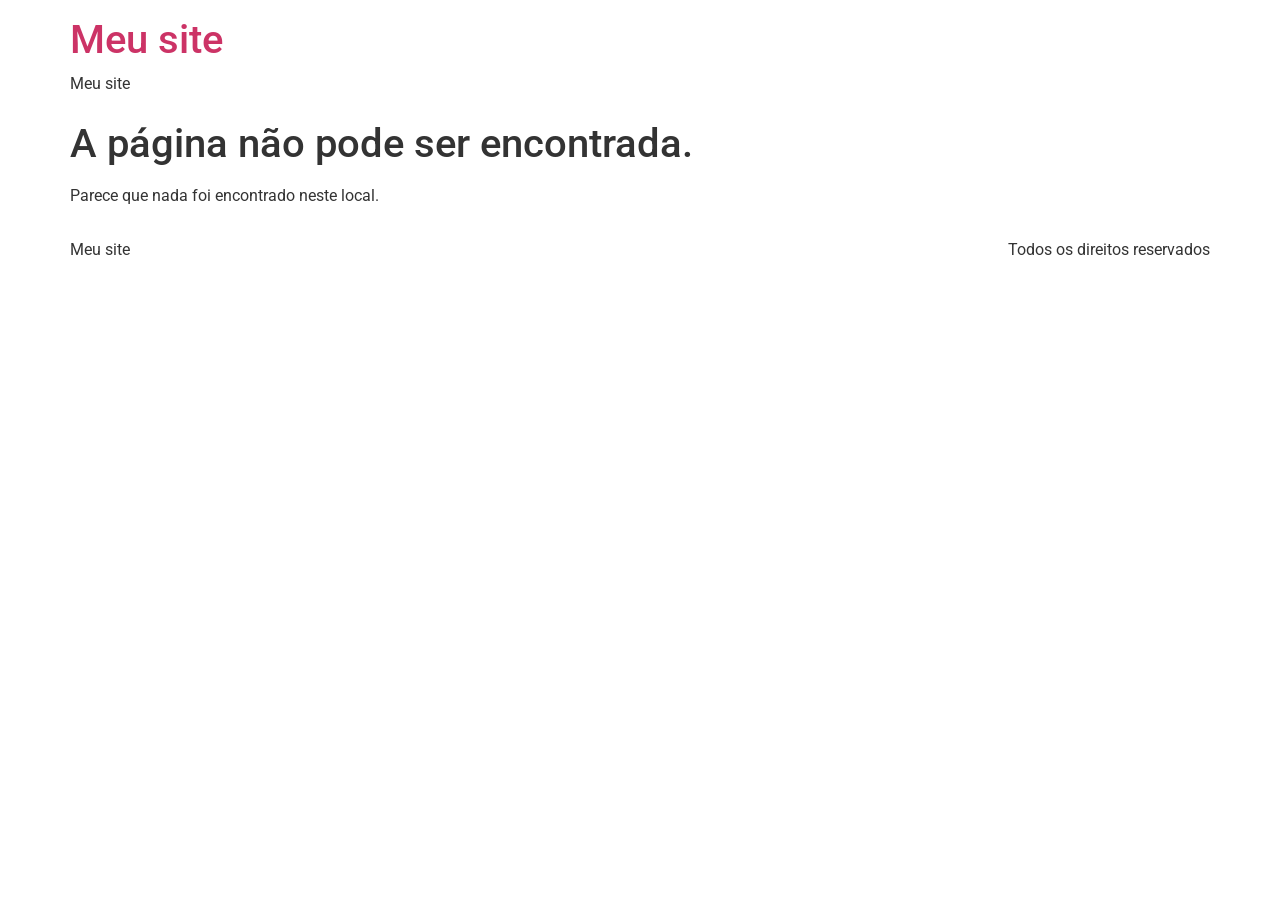
<file: css2.html>
<!DOCTYPE html><html lang="pt-BR"><head>
	<meta charset="UTF-8">
	<meta name="viewport" content="width=device-width, initial-scale=1">
	<link rel="profile" href="https://gmpg.org/xfn/11">
	<title>Página não encontrada – Meu site</title>
<meta name="robots" content="max-image-preview:large">
	<style>img:is([sizes="auto" i], [sizes^="auto," i]) { contain-intrinsic-size: 3000px 1500px }</style>
	<link rel="alternate" type="application/rss+xml" title="Feed para Meu site »" href="https://jadloresga.shop/feed/">
<link rel="alternate" type="application/rss+xml" title="Feed de comentários para Meu site »" href="https://jadloresga.shop/comments/feed/">
<script>
window._wpemojiSettings = {"baseUrl":"https:\/\/s.w.org\/images\/core\/emoji\/15.0.3\/72x72\/","ext":".png","svgUrl":"https:\/\/s.w.org\/images\/core\/emoji\/15.0.3\/svg\/","svgExt":".svg","source":{"concatemoji":"https:\/\/jadloresga.shop\/wp-includes\/js\/wp-emoji-release.min.js?ver=6.7.1"}};
/*! This file is auto-generated */
!function(i,n){var o,s,e;function c(e){try{var t={supportTests:e,timestamp:(new Date).valueOf()};sessionStorage.setItem(o,JSON.stringify(t))}catch(e){}}function p(e,t,n){e.clearRect(0,0,e.canvas.width,e.canvas.height),e.fillText(t,0,0);var t=new Uint32Array(e.getImageData(0,0,e.canvas.width,e.canvas.height).data),r=(e.clearRect(0,0,e.canvas.width,e.canvas.height),e.fillText(n,0,0),new Uint32Array(e.getImageData(0,0,e.canvas.width,e.canvas.height).data));return t.every(function(e,t){return e===r[t]})}function u(e,t,n){switch(t){case"flag":return n(e,"\ud83c\udff3\ufe0f\u200d\u26a7\ufe0f","\ud83c\udff3\ufe0f\u200b\u26a7\ufe0f")?!1:!n(e,"\ud83c\uddfa\ud83c\uddf3","\ud83c\uddfa\u200b\ud83c\uddf3")&&!n(e,"\ud83c\udff4\udb40\udc67\udb40\udc62\udb40\udc65\udb40\udc6e\udb40\udc67\udb40\udc7f","\ud83c\udff4\u200b\udb40\udc67\u200b\udb40\udc62\u200b\udb40\udc65\u200b\udb40\udc6e\u200b\udb40\udc67\u200b\udb40\udc7f");case"emoji":return!n(e,"\ud83d\udc26\u200d\u2b1b","\ud83d\udc26\u200b\u2b1b")}return!1}function f(e,t,n){var r="undefined"!=typeof WorkerGlobalScope&&self instanceof WorkerGlobalScope?new OffscreenCanvas(300,150):i.createElement("canvas"),a=r.getContext("2d",{willReadFrequently:!0}),o=(a.textBaseline="top",a.font="600 32px Arial",{});return e.forEach(function(e){o[e]=t(a,e,n)}),o}function t(e){var t=i.createElement("script");t.src=e,t.defer=!0,i.head.appendChild(t)}"undefined"!=typeof Promise&&(o="wpEmojiSettingsSupports",s=["flag","emoji"],n.supports={everything:!0,everythingExceptFlag:!0},e=new Promise(function(e){i.addEventListener("DOMContentLoaded",e,{once:!0})}),new Promise(function(t){var n=function(){try{var e=JSON.parse(sessionStorage.getItem(o));if("object"==typeof e&&"number"==typeof e.timestamp&&(new Date).valueOf()<e.timestamp+604800&&"object"==typeof e.supportTests)return e.supportTests}catch(e){}return null}();if(!n){if("undefined"!=typeof Worker&&"undefined"!=typeof OffscreenCanvas&&"undefined"!=typeof URL&&URL.createObjectURL&&"undefined"!=typeof Blob)try{var e="postMessage("+f.toString()+"("+[JSON.stringify(s),u.toString(),p.toString()].join(",")+"));",r=new Blob([e],{type:"text/javascript"}),a=new Worker(URL.createObjectURL(r),{name:"wpTestEmojiSupports"});return void(a.onmessage=function(e){c(n=e.data),a.terminate(),t(n)})}catch(e){}c(n=f(s,u,p))}t(n)}).then(function(e){for(var t in e)n.supports[t]=e[t],n.supports.everything=n.supports.everything&&n.supports[t],"flag"!==t&&(n.supports.everythingExceptFlag=n.supports.everythingExceptFlag&&n.supports[t]);n.supports.everythingExceptFlag=n.supports.everythingExceptFlag&&!n.supports.flag,n.DOMReady=!1,n.readyCallback=function(){n.DOMReady=!0}}).then(function(){return e}).then(function(){var e;n.supports.everything||(n.readyCallback(),(e=n.source||{}).concatemoji?t(e.concatemoji):e.wpemoji&&e.twemoji&&(t(e.twemoji),t(e.wpemoji)))}))}((window,document),window._wpemojiSettings);
</script>
<style id="wp-emoji-styles-inline-css">

	img.wp-smiley, img.emoji {
		display: inline !important;
		border: none !important;
		box-shadow: none !important;
		height: 1em !important;
		width: 1em !important;
		margin: 0 0.07em !important;
		vertical-align: -0.1em !important;
		background: none !important;
		padding: 0 !important;
	}
</style>
<link rel="stylesheet" id="wp-block-library-css" href="css/style.min_1.css" media="all">
<style id="global-styles-inline-css">
:root{--wp--preset--aspect-ratio--square: 1;--wp--preset--aspect-ratio--4-3: 4/3;--wp--preset--aspect-ratio--3-4: 3/4;--wp--preset--aspect-ratio--3-2: 3/2;--wp--preset--aspect-ratio--2-3: 2/3;--wp--preset--aspect-ratio--16-9: 16/9;--wp--preset--aspect-ratio--9-16: 9/16;--wp--preset--color--black: #000000;--wp--preset--color--cyan-bluish-gray: #abb8c3;--wp--preset--color--white: #ffffff;--wp--preset--color--pale-pink: #f78da7;--wp--preset--color--vivid-red: #cf2e2e;--wp--preset--color--luminous-vivid-orange: #ff6900;--wp--preset--color--luminous-vivid-amber: #fcb900;--wp--preset--color--light-green-cyan: #7bdcb5;--wp--preset--color--vivid-green-cyan: #00d084;--wp--preset--color--pale-cyan-blue: #8ed1fc;--wp--preset--color--vivid-cyan-blue: #0693e3;--wp--preset--color--vivid-purple: #9b51e0;--wp--preset--gradient--vivid-cyan-blue-to-vivid-purple: linear-gradient(135deg,rgba(6,147,227,1) 0%,rgb(155,81,224) 100%);--wp--preset--gradient--light-green-cyan-to-vivid-green-cyan: linear-gradient(135deg,rgb(122,220,180) 0%,rgb(0,208,130) 100%);--wp--preset--gradient--luminous-vivid-amber-to-luminous-vivid-orange: linear-gradient(135deg,rgba(252,185,0,1) 0%,rgba(255,105,0,1) 100%);--wp--preset--gradient--luminous-vivid-orange-to-vivid-red: linear-gradient(135deg,rgba(255,105,0,1) 0%,rgb(207,46,46) 100%);--wp--preset--gradient--very-light-gray-to-cyan-bluish-gray: linear-gradient(135deg,rgb(238,238,238) 0%,rgb(169,184,195) 100%);--wp--preset--gradient--cool-to-warm-spectrum: linear-gradient(135deg,rgb(74,234,220) 0%,rgb(151,120,209) 20%,rgb(207,42,186) 40%,rgb(238,44,130) 60%,rgb(251,105,98) 80%,rgb(254,248,76) 100%);--wp--preset--gradient--blush-light-purple: linear-gradient(135deg,rgb(255,206,236) 0%,rgb(152,150,240) 100%);--wp--preset--gradient--blush-bordeaux: linear-gradient(135deg,rgb(254,205,165) 0%,rgb(254,45,45) 50%,rgb(107,0,62) 100%);--wp--preset--gradient--luminous-dusk: linear-gradient(135deg,rgb(255,203,112) 0%,rgb(199,81,192) 50%,rgb(65,88,208) 100%);--wp--preset--gradient--pale-ocean: linear-gradient(135deg,rgb(255,245,203) 0%,rgb(182,227,212) 50%,rgb(51,167,181) 100%);--wp--preset--gradient--electric-grass: linear-gradient(135deg,rgb(202,248,128) 0%,rgb(113,206,126) 100%);--wp--preset--gradient--midnight: linear-gradient(135deg,rgb(2,3,129) 0%,rgb(40,116,252) 100%);--wp--preset--font-size--small: 13px;--wp--preset--font-size--medium: 20px;--wp--preset--font-size--large: 36px;--wp--preset--font-size--x-large: 42px;--wp--preset--spacing--20: 0.44rem;--wp--preset--spacing--30: 0.67rem;--wp--preset--spacing--40: 1rem;--wp--preset--spacing--50: 1.5rem;--wp--preset--spacing--60: 2.25rem;--wp--preset--spacing--70: 3.38rem;--wp--preset--spacing--80: 5.06rem;--wp--preset--shadow--natural: 6px 6px 9px rgba(0, 0, 0, 0.2);--wp--preset--shadow--deep: 12px 12px 50px rgba(0, 0, 0, 0.4);--wp--preset--shadow--sharp: 6px 6px 0px rgba(0, 0, 0, 0.2);--wp--preset--shadow--outlined: 6px 6px 0px -3px rgba(255, 255, 255, 1), 6px 6px rgba(0, 0, 0, 1);--wp--preset--shadow--crisp: 6px 6px 0px rgba(0, 0, 0, 1);}:root { --wp--style--global--content-size: 800px;--wp--style--global--wide-size: 1200px; }:where(body) { margin: 0; }.wp-site-blocks > .alignleft { float: left; margin-right: 2em; }.wp-site-blocks > .alignright { float: right; margin-left: 2em; }.wp-site-blocks > .aligncenter { justify-content: center; margin-left: auto; margin-right: auto; }:where(.wp-site-blocks) > * { margin-block-start: 24px; margin-block-end: 0; }:where(.wp-site-blocks) > :first-child { margin-block-start: 0; }:where(.wp-site-blocks) > :last-child { margin-block-end: 0; }:root { --wp--style--block-gap: 24px; }:root :where(.is-layout-flow) > :first-child{margin-block-start: 0;}:root :where(.is-layout-flow) > :last-child{margin-block-end: 0;}:root :where(.is-layout-flow) > *{margin-block-start: 24px;margin-block-end: 0;}:root :where(.is-layout-constrained) > :first-child{margin-block-start: 0;}:root :where(.is-layout-constrained) > :last-child{margin-block-end: 0;}:root :where(.is-layout-constrained) > *{margin-block-start: 24px;margin-block-end: 0;}:root :where(.is-layout-flex){gap: 24px;}:root :where(.is-layout-grid){gap: 24px;}.is-layout-flow > .alignleft{float: left;margin-inline-start: 0;margin-inline-end: 2em;}.is-layout-flow > .alignright{float: right;margin-inline-start: 2em;margin-inline-end: 0;}.is-layout-flow > .aligncenter{margin-left: auto !important;margin-right: auto !important;}.is-layout-constrained > .alignleft{float: left;margin-inline-start: 0;margin-inline-end: 2em;}.is-layout-constrained > .alignright{float: right;margin-inline-start: 2em;margin-inline-end: 0;}.is-layout-constrained > .aligncenter{margin-left: auto !important;margin-right: auto !important;}.is-layout-constrained > :where(:not(.alignleft):not(.alignright):not(.alignfull)){max-width: var(--wp--style--global--content-size);margin-left: auto !important;margin-right: auto !important;}.is-layout-constrained > .alignwide{max-width: var(--wp--style--global--wide-size);}body .is-layout-flex{display: flex;}.is-layout-flex{flex-wrap: wrap;align-items: center;}.is-layout-flex > :is(*, div){margin: 0;}body .is-layout-grid{display: grid;}.is-layout-grid > :is(*, div){margin: 0;}body{padding-top: 0px;padding-right: 0px;padding-bottom: 0px;padding-left: 0px;}a:where(:not(.wp-element-button)){text-decoration: underline;}:root :where(.wp-element-button, .wp-block-button__link){background-color: #32373c;border-width: 0;color: #fff;font-family: inherit;font-size: inherit;line-height: inherit;padding: calc(0.667em + 2px) calc(1.333em + 2px);text-decoration: none;}.has-black-color{color: var(--wp--preset--color--black) !important;}.has-cyan-bluish-gray-color{color: var(--wp--preset--color--cyan-bluish-gray) !important;}.has-white-color{color: var(--wp--preset--color--white) !important;}.has-pale-pink-color{color: var(--wp--preset--color--pale-pink) !important;}.has-vivid-red-color{color: var(--wp--preset--color--vivid-red) !important;}.has-luminous-vivid-orange-color{color: var(--wp--preset--color--luminous-vivid-orange) !important;}.has-luminous-vivid-amber-color{color: var(--wp--preset--color--luminous-vivid-amber) !important;}.has-light-green-cyan-color{color: var(--wp--preset--color--light-green-cyan) !important;}.has-vivid-green-cyan-color{color: var(--wp--preset--color--vivid-green-cyan) !important;}.has-pale-cyan-blue-color{color: var(--wp--preset--color--pale-cyan-blue) !important;}.has-vivid-cyan-blue-color{color: var(--wp--preset--color--vivid-cyan-blue) !important;}.has-vivid-purple-color{color: var(--wp--preset--color--vivid-purple) !important;}.has-black-background-color{background-color: var(--wp--preset--color--black) !important;}.has-cyan-bluish-gray-background-color{background-color: var(--wp--preset--color--cyan-bluish-gray) !important;}.has-white-background-color{background-color: var(--wp--preset--color--white) !important;}.has-pale-pink-background-color{background-color: var(--wp--preset--color--pale-pink) !important;}.has-vivid-red-background-color{background-color: var(--wp--preset--color--vivid-red) !important;}.has-luminous-vivid-orange-background-color{background-color: var(--wp--preset--color--luminous-vivid-orange) !important;}.has-luminous-vivid-amber-background-color{background-color: var(--wp--preset--color--luminous-vivid-amber) !important;}.has-light-green-cyan-background-color{background-color: var(--wp--preset--color--light-green-cyan) !important;}.has-vivid-green-cyan-background-color{background-color: var(--wp--preset--color--vivid-green-cyan) !important;}.has-pale-cyan-blue-background-color{background-color: var(--wp--preset--color--pale-cyan-blue) !important;}.has-vivid-cyan-blue-background-color{background-color: var(--wp--preset--color--vivid-cyan-blue) !important;}.has-vivid-purple-background-color{background-color: var(--wp--preset--color--vivid-purple) !important;}.has-black-border-color{border-color: var(--wp--preset--color--black) !important;}.has-cyan-bluish-gray-border-color{border-color: var(--wp--preset--color--cyan-bluish-gray) !important;}.has-white-border-color{border-color: var(--wp--preset--color--white) !important;}.has-pale-pink-border-color{border-color: var(--wp--preset--color--pale-pink) !important;}.has-vivid-red-border-color{border-color: var(--wp--preset--color--vivid-red) !important;}.has-luminous-vivid-orange-border-color{border-color: var(--wp--preset--color--luminous-vivid-orange) !important;}.has-luminous-vivid-amber-border-color{border-color: var(--wp--preset--color--luminous-vivid-amber) !important;}.has-light-green-cyan-border-color{border-color: var(--wp--preset--color--light-green-cyan) !important;}.has-vivid-green-cyan-border-color{border-color: var(--wp--preset--color--vivid-green-cyan) !important;}.has-pale-cyan-blue-border-color{border-color: var(--wp--preset--color--pale-cyan-blue) !important;}.has-vivid-cyan-blue-border-color{border-color: var(--wp--preset--color--vivid-cyan-blue) !important;}.has-vivid-purple-border-color{border-color: var(--wp--preset--color--vivid-purple) !important;}.has-vivid-cyan-blue-to-vivid-purple-gradient-background{background: var(--wp--preset--gradient--vivid-cyan-blue-to-vivid-purple) !important;}.has-light-green-cyan-to-vivid-green-cyan-gradient-background{background: var(--wp--preset--gradient--light-green-cyan-to-vivid-green-cyan) !important;}.has-luminous-vivid-amber-to-luminous-vivid-orange-gradient-background{background: var(--wp--preset--gradient--luminous-vivid-amber-to-luminous-vivid-orange) !important;}.has-luminous-vivid-orange-to-vivid-red-gradient-background{background: var(--wp--preset--gradient--luminous-vivid-orange-to-vivid-red) !important;}.has-very-light-gray-to-cyan-bluish-gray-gradient-background{background: var(--wp--preset--gradient--very-light-gray-to-cyan-bluish-gray) !important;}.has-cool-to-warm-spectrum-gradient-background{background: var(--wp--preset--gradient--cool-to-warm-spectrum) !important;}.has-blush-light-purple-gradient-background{background: var(--wp--preset--gradient--blush-light-purple) !important;}.has-blush-bordeaux-gradient-background{background: var(--wp--preset--gradient--blush-bordeaux) !important;}.has-luminous-dusk-gradient-background{background: var(--wp--preset--gradient--luminous-dusk) !important;}.has-pale-ocean-gradient-background{background: var(--wp--preset--gradient--pale-ocean) !important;}.has-electric-grass-gradient-background{background: var(--wp--preset--gradient--electric-grass) !important;}.has-midnight-gradient-background{background: var(--wp--preset--gradient--midnight) !important;}.has-small-font-size{font-size: var(--wp--preset--font-size--small) !important;}.has-medium-font-size{font-size: var(--wp--preset--font-size--medium) !important;}.has-large-font-size{font-size: var(--wp--preset--font-size--large) !important;}.has-x-large-font-size{font-size: var(--wp--preset--font-size--x-large) !important;}
:root :where(.wp-block-pullquote){font-size: 1.5em;line-height: 1.6;}
</style>
<style id="nfd-wonder-blocks-utilities-inline-css">
.nfd-relative{position:relative!important}.-nfd-bottom-1{bottom:-.25rem!important}.-nfd-top-0\.5{top:-.125rem!important}.-nfd-top-1{top:-.25rem!important}.nfd-top-10{top:2.5rem!important}.nfd-col-start-1{grid-column-start:1!important}.nfd-col-start-2{grid-column-start:2!important}.nfd-col-start-3{grid-column-start:3!important}.nfd-col-start-4{grid-column-start:4!important}.nfd-col-start-5{grid-column-start:5!important}.nfd-col-start-6{grid-column-start:6!important}.nfd-col-start-7{grid-column-start:7!important}.nfd-col-end-10{grid-column-end:10!important}.nfd-col-end-11{grid-column-end:11!important}.nfd-col-end-12{grid-column-end:12!important}.nfd-col-end-13{grid-column-end:13!important}.nfd-col-end-7{grid-column-end:7!important}.nfd-col-end-8{grid-column-end:8!important}.nfd-col-end-9{grid-column-end:9!important}.nfd-row-start-1{grid-row-start:1!important}.-nfd-mx-2:not([style*=margin]){margin-left:-.5rem!important;margin-right:-.5rem!important}.nfd-my-0:not([style*=margin]){margin-bottom:0!important;margin-top:0!important}.nfd-mb-8:not([style*=margin]){margin-bottom:2rem!important}.nfd-mt-8:not([style*=margin]){margin-top:2rem!important}.nfd-mt-\[-100px\]:not([style*=margin]){margin-top:-100px!important}.nfd-grid{display:grid!important}.nfd-h-full{height:100%!important}.nfd-w-full{width:100%!important}.nfd-shrink-0{flex-shrink:0!important}.nfd-grow{flex-grow:1!important}.nfd-grid-cols-11{grid-template-columns:repeat(11,minmax(0,1fr))!important}.nfd-grid-cols-12{grid-template-columns:repeat(12,minmax(0,1fr))!important}.nfd-grid-cols-2{grid-template-columns:repeat(2,minmax(0,1fr))!important}.nfd-grid-rows-1{grid-template-rows:repeat(1,minmax(0,1fr))!important}.nfd-items-center{align-items:center!important}.nfd-gap-y-10{row-gap:2.5rem!important}.nfd-overflow-hidden{overflow:hidden!important}.nfd-border-b{border-bottom-width:1px!important}.nfd-p-0:not([style*=padding]){padding:0!important}.nfd-p-10:not([style*=padding]){padding:2.5rem!important}.nfd-p-2:not([style*=padding]){padding:.5rem!important}.nfd-p-4:not([style*=padding]){padding:1rem!important}.nfd-p-8:not([style*=padding]){padding:2rem!important}.nfd-px-0:not([style*=padding]){padding-left:0!important;padding-right:0!important}.nfd-px-4:not([style*=padding]){padding-left:1rem!important;padding-right:1rem!important}.nfd-px-8:not([style*=padding]){padding-left:2rem!important;padding-right:2rem!important}.nfd-py-0:not([style*=padding]){padding-bottom:0!important;padding-top:0!important}.nfd-py-4:not([style*=padding]){padding-bottom:1rem!important;padding-top:1rem!important}.nfd-py-5:not([style*=padding]){padding-bottom:1.25rem!important;padding-top:1.25rem!important}.nfd-pt-0:not([style*=padding]){padding-top:0!important}.nfd-text-left{text-align:left!important}.nfd-wc-products{self-align:flex-start!important;flex-grow:0!important}.nfd-wc-products>ul{row-gap:calc(var(--wndb--gap--2xl)*var(--wndb--gap--scale-factor))!important}.nfd-wc-products .wc-block-grid__product-image{overflow:hidden!important}.nfd-wc-products .wc-block-grid__product-image img{transition:transform .6s ease-in-out!important}.nfd-wc-products .wc-block-grid__product-image img:hover{transform:scale(1.1)!important}.nfd-wc-products .wc-block-components-product-sale-badge{-webkit-backdrop-filter:blur(4px)!important;backdrop-filter:blur(4px)!important;background:hsla(0,0%,100%,.5)!important;border:1px solid hsla(0,0%,100%,.2)!important;border-radius:999px!important;font-size:.8125rem!important;font-weight:700!important;margin:6px!important;padding:4px 12px!important}.nfd-wc-products .wc-block-components-product-sale-badge>span{background:transparent!important}.nfd-wc-products .wc-block-components-product-price{color:inherit!important}.nfd-wc-search .wp-block-search__inside-wrapper{background-color:var(--wndb--color--borders)!important;border:2px solid var(--wndb--color--subtle)!important;border-radius:999px!important;max-width:100%!important;padding:0!important;width:25rem!important}.nfd-wc-search .wp-block-search__inside-wrapper input[type=search]{background:none!important;border:none!important;border-bottom-left-radius:999px!important;border-top-left-radius:999px!important;color:var(--wndb--color--text--contrast)!important;font-size:1.25rem!important;font-weight:500!important;min-height:3.75rem!important;padding-inline:24px!important}.nfd-wc-search .wp-block-search__inside-wrapper:has(button:focus),.nfd-wc-search .wp-block-search__inside-wrapper:has(input[type=search]:focus){outline:2px solid var(--wndb--color--text--contrast)!important;outline-offset:2px!important}.nfd-wc-search .wp-block-search__button{aspect-ratio:1/1!important;background:var(--wndb-gray-800)!important;border-radius:999px!important;height:100%!important;margin-left:0!important;margin-right:2px!important;margin-top:2px!important}.nfd-wc-search .wp-block-search__button:focus,.nfd-wc-search .wp-block-search__button:hover{background:var(--wndb-gray-900)!important;filter:none!important;outline:2px solid var(--wndb-gray-900)!important;outline-offset:2px!important}.nfd-wc-search .wp-block-search__inside-wrapper input[type=search]::-moz-placeholder{color:var(--wndb--color--text--faded)!important}.nfd-wc-search .wp-block-search__inside-wrapper input[type=search]::placeholder{color:var(--wndb--color--text--faded)!important}:root{--wndb-mask-color:rgba(0,0,0,.15);--wndb-mask-position:50% 50% at 50% 20%;--wndb-mask-opacity:0.35}[class*=nfd-bg-effect]{isolation:isolate!important;position:relative!important}.has-modal-open [class*=nfd-bg-effect]{isolation:unset!important}.nfd-bg-effect-position-center{--wndb-mask-position:50% 50% at 50% 50%}[class*=nfd-bg-effect]:after{content:""!important;inset:0!important;-webkit-mask-image:radial-gradient(ellipse var(--wndb-mask-position),#000 70%,rgba(0,0,0,.3) 100%)!important;mask-image:radial-gradient(ellipse var(--wndb-mask-position),#000 70%,rgba(0,0,0,.3) 100%)!important;opacity:var(--wndb-mask-opacity)!important;pointer-events:none!important;position:absolute!important;z-index:-1!important}.nfd-bg-effect-dots:after{--wndb-mask-opacity:1;background:radial-gradient(var(--wndb-mask-color) 1px,transparent 1px)!important;background-size:20px 20px!important}.nfd-bg-effect-grid:after{background-image:linear-gradient(to right,var(--wndb-mask-color) 1px,transparent 1px),linear-gradient(to bottom,var(--wndb-mask-color) 1px,transparent 1px)!important;background-size:50px 50px!important}.nfd-bg-effect-grid-perspective{perspective:1000px!important}.has-modal-open .nfd-bg-effect-grid-perspective{perspective:unset!important}.nfd-bg-effect-grid-perspective:after{--wndb-mask-opacity:0.6;background-size:100px 100px!important;transform:rotateX(-60deg) translateZ(0)!important;transform-origin:top!important;transform-style:preserve-3d!important}.nfd-bg-effect-grid-2:after,.nfd-bg-effect-grid-perspective:after{background-image:linear-gradient(to right,var(--wndb-mask-color) 1px,transparent 1px),linear-gradient(to bottom,var(--wndb-mask-color) 1px,transparent 1px)!important}.nfd-bg-effect-grid-2:after{background-size:14px 32px!important}.nfd-bg-effect-grid-3{overflow:hidden!important}.nfd-bg-effect-grid-3:after{background-image:linear-gradient(to right,var(--wndb-mask-color) 1px,transparent 1px),linear-gradient(to bottom,var(--wndb-mask-color) 1px,transparent 1px)!important;background-size:32px 80px!important;right:-40%!important;top:-20%!important;transform:scale(1.5) skew(-30deg,30deg)!important}.nfd-bg-effect-lines:after{--wndb-mask-opacity:0.4;background-image:linear-gradient(to right,var(--wndb-mask-color) 1px,transparent 1px)!important;background-size:48px!important}.nfd-bg-effect-lines-2{--wndb-mask-opacity:0.45;overflow:hidden!important;perspective:1000px!important}.has-modal-open .nfd-bg-effect-lines-2{perspective:unset!important}.nfd-bg-effect-lines-2:after{background-image:linear-gradient(to right,var(--wndb-mask-color) 1px,transparent 1px)!important;background-size:30px!important;right:-40%!important;top:-20%!important;transform:rotateX(-45deg) skew(-16deg) translateZ(0)!important;transform-origin:right!important;transform-style:preserve-3d!important}.nfd-mask-opacity-0:after{--wndb-mask-opacity:0.8}:where(:root){--wndb--max-w--prose:min(65ch,1100px)}.nfd-max-w-prose:not(.nfd-max-w-full),:where(.nfd-text-balance:not(.nfd-max-w-full)){max-width:var(--wndb--max-w--prose)!important}.nfd-max-w-prose:not(.nfd-max-w-full).has-text-align-center,:where(.nfd-text-balance:not(.nfd-max-w-full)).has-text-align-center{margin-inline:auto!important}.nfd-max-w-prose:not(.nfd-max-w-full).has-text-align-right,:where(.nfd-text-balance:not(.nfd-max-w-full)).has-text-align-right{margin-inline-start:auto!important}:where(.nfd-text-balance){text-wrap:balance!important}.nfd-text-balance>h1,.nfd-text-balance>h2,.nfd-text-balance>h3,.nfd-text-balance>h4,.nfd-text-balance>p{text-wrap:balance!important}.nfd-text-pretty,.nfd-text-pretty>h1,.nfd-text-pretty>h2,.nfd-text-pretty>h3,.nfd-text-pretty>h4,.nfd-text-pretty>p{text-wrap:pretty!important}.wp-block-image figcaption{font-weight:400!important;margin-inline:auto!important;max-width:64ch!important;padding-block-start:.5em!important;text-wrap:balance!important}.wp-block-quote>.nfd-text-pretty{font-weight:550;margin-block:.25em}:where(:root){--wndb--text-scale-factor:1;--wndb--text--xs:0.75rem;--wndb--text--sm:0.875rem;--wndb--text--base:1rem;--wndb--text--md:1.125rem;--wndb--text--lg:1.5rem;--wndb--text--xl:2.375rem;--wndb--text--huge:clamp(2.75rem,1.4688rem + 2.5vw,3.5rem);--wndb--text-giga:clamp(3.25rem,2.546875rem + 2.25vw,4.375rem)}.nfd-text-xs:not([class*=font-size]):not([style*=font-size]){font-size:calc(var(--wndb--text--xs)*var(--wndb--text-scale-factor))!important}.nfd-text-xs:not([style*=letter-spacing]){letter-spacing:.05em!important}.nfd-text-sm:not([class*=font-size]):not([style*=font-size]){font-size:calc(var(--wndb--text--sm)*var(--wndb--text-scale-factor))!important}.nfd-text-base:not([class*=font-size]):not([style*=font-size]){font-size:calc(var(--wndb--text--base)*var(--wndb--text-scale-factor))!important}.nfd-text-md:not([class*=font-size]):not([style*=font-size]){font-size:calc(var(--wndb--text--md)*var(--wndb--text-scale-factor))!important}.nfd-text-base:not([style*=line-height]),.nfd-text-md:not([style*=line-height]){line-height:1.6!important}.nfd-text-lg:not([class*=font-size]):not([style*=font-size]){font-size:calc(var(--wndb--text--lg)*var(--wndb--text-scale-factor))!important}.nfd-text-lg:not([style*=line-height]){line-height:1.4!important}.nfd-text-lg:not([style*=letter-spacing]){letter-spacing:0!important}.nfd-text-lg:not([style*=font-weight]){font-weight:500!important}.nfd-text-xl:not([class*=font-size]):not([style*=font-size]){font-size:var(--wndb--text--xl)!important}.nfd-text-xl:not([style*=line-height]){line-height:1.25!important}.nfd-text-xl:not([style*=letter-spacing]){letter-spacing:-.01em!important}.nfd-text-xl:not([style*=font-weight]){font-weight:500!important}:where(.nfd-text-huge:not([class*=font-size]):not([style*=font-size])){font-size:calc(var(--wndb--text--huge)*var(--wndb--text-scale-factor))!important;max-width:var(--wndb--max-w--prose)!important;text-wrap:balance!important}:where(.nfd-text-giga:not([class*=font-size]):not([style*=font-size])).has-text-align-center,:where(.nfd-text-huge:not([class*=font-size]):not([style*=font-size])).has-text-align-center{margin-inline:auto!important}:where(.nfd-text-giga:not([class*=font-size]):not([style*=font-size])).has-text-align-right,:where(.nfd-text-huge:not([class*=font-size]):not([style*=font-size])).has-text-align-right{margin-inline-start:auto!important}.nfd-text-huge:not([style*=line-height]){line-height:1.1!important}.nfd-text-huge:not([style*=letter-spacing]){letter-spacing:-.025em!important}.nfd-text-huge:not([style*=font-weight]){font-weight:500!important}:where(.nfd-text-giga:not([class*=font-size]):not([style*=font-size])){font-size:calc(var(--wndb--text-giga)*var(--wndb--text-scale-factor))!important;max-width:var(--wndb--max-w--prose)!important;text-wrap:balance!important}.nfd-text-giga:not([style*=line-height]){line-height:1.1!important}.nfd-text-giga:not([style*=letter-spacing]){letter-spacing:-.04em!important}.nfd-text-giga:not([style*=font-weight]){font-weight:500!important}:root{--nfd-wb-anim-transition-duration:1400ms;--nfd-wb-anim-transition-delay:50ms;--nfd-wb-anim-transition-easing-function:cubic-bezier(0.4,1,0.65,1);--nfd-wb-anim-transition:all var(--nfd-wb-anim-transition-duration) var(--nfd-wb-anim-transition-easing-function) var(--nfd-wb-anim-transition-delay)}@media (prefers-reduced-motion:reduce){.nfd-wb-animate{transition:none!important}.nfd-wb-twist-in,[class*=nfd-wb-]{clip-path:none!important;opacity:1!important;transform:none!important}}@media (max-width:782px){.nfd-wb-animate{transition:none!important}.nfd-wb-twist-in,[class*=nfd-wb-]{clip-path:none!important;opacity:1!important;transform:none!important}}.nfd-wb-animate[data-replay-animation]{transition:none!important}.block-editor-block-preview__content-iframe [class*=nfd-wb-]{clip-path:none!important;opacity:1!important;transform:none!important}[class*=nfd-wb-fade-in]{--nfd-wb-anim-transition:opacity var(--nfd-wb-anim-transition-duration) var(--nfd-wb-anim-transition-easing-function) var(--nfd-wb-anim-transition-delay),transform var(--nfd-wb-anim-transition-duration) var(--nfd-wb-anim-transition-easing-function) var(--nfd-wb-anim-transition-delay);transition:var(--nfd-wb-anim-transition)}.nfd-wb-fade-in-bottom{--nfd-wb-anim-transition-duration:1200ms;opacity:0;transform:translate3d(0,90px,0);transition:var(--nfd-wb-anim-transition)}.nfd-wb-fade-in-bottom-short{transform:translate3d(0,32px,0) scale3d(.96,.96,.96);transform-origin:center bottom}.nfd-wb-fade-in-bottom-short,.nfd-wb-fade-in-top-short{--nfd-wb-anim-transition-duration:600ms;opacity:0;transition:var(--nfd-wb-anim-transition)}.nfd-wb-fade-in-top-short{transform:translate3d(0,-32px,0) scale3d(.96,.96,.96);transform-origin:center top}.nfd-wb-fade-in-left-short{transform:translate3d(-32px,0,0) scale3d(.96,.96,.96);transform-origin:center left}.nfd-wb-fade-in-left-short,.nfd-wb-fade-in-right-short{--nfd-wb-anim-transition-duration:600ms;opacity:0;transition:var(--nfd-wb-anim-transition)}.nfd-wb-fade-in-right-short{transform:translate3d(32px,0,0) scale3d(.96,.96,.96);transform-origin:right center}.nfd-wb-animated-in:not([data-replay-animation])[class*=nfd-wb-fade-in]{opacity:1;transform:translateZ(0) scaleX(1)}.nfd-wb-zoom-in{--nfd-wb-anim-transition-duration:1200ms;--nfd-wb-anim-transition:opacity var(--nfd-wb-anim-transition-duration) var(--nfd-wb-anim-transition-easing-function) var(--nfd-wb-anim-transition-delay),transform var(--nfd-wb-anim-transition-duration) var(--nfd-wb-anim-transition-easing-function) var(--nfd-wb-anim-transition-delay);transform:scale3d(.4,.4,.4)}.nfd-wb-zoom-in,.nfd-wb-zoom-in-short{opacity:0;transition:var(--nfd-wb-anim-transition)}.nfd-wb-zoom-in-short{--nfd-wb-anim-transition-duration:600ms;--nfd-wb-anim-transition:opacity var(--nfd-wb-anim-transition-duration) var(--nfd-wb-anim-transition-easing-function) var(--nfd-wb-anim-transition-delay),transform var(--nfd-wb-anim-transition-duration) var(--nfd-wb-anim-transition-easing-function) var(--nfd-wb-anim-transition-delay);transform:scale3d(.92,.92,.92)}.nfd-wb-animated-in:not([data-replay-animation])[class*=nfd-wb-zoom-]{opacity:1!important;transform:scaleX(1)!important}div:has(>.nfd-wb-twist-in){perspective:1200px}.nfd-wb-twist-in{--nfd-wb-anim-transition-duration:1000ms;--nfd-wb-anim-transition:opacity var(--nfd-wb-anim-transition-duration) var(--nfd-wb-anim-transition-easing-function) var(--nfd-wb-anim-transition-delay),transform var(--nfd-wb-anim-transition-duration) var(--nfd-wb-anim-transition-easing-function) var(--nfd-wb-anim-transition-delay);opacity:0;transform:translateY(40px) scale(.8) rotateY(30deg) rotate(-12deg) translateZ(0);transition:var(--nfd-wb-anim-transition)}.nfd-wb-animated-in:not([data-replay-animation]).nfd-wb-twist-in{opacity:1!important;transform:translateY(0) scale(1) rotateY(0deg) rotate(0deg) translateZ(0)!important}.nfd-wb-reveal-right{--nfd-wb-anim-transition-duration:1500ms;--nfd-wb-anim-transition-easing-function:cubic-bezier(0.4,0,0,1);--nfd-wb-anim-transition:clip-path var(--nfd-wb-anim-transition-duration) var(--nfd-wb-anim-transition-easing-function) var(--nfd-wb-anim-transition-delay);clip-path:inset(0 100% 0 0);transition:var(--nfd-wb-anim-transition)}.nfd-wb-animated-in>.nfd-wb-reveal-right:not([data-replay-animation]){clip-path:inset(0 0 0 0)!important}.nfd-delay-50{--nfd-wb-anim-transition-delay:50ms}.nfd-delay-150{--nfd-wb-anim-transition-delay:150ms}.nfd-delay-300{--nfd-wb-anim-transition-delay:300ms}.nfd-delay-450{--nfd-wb-anim-transition-delay:450ms}.nfd-delay-600{--nfd-wb-anim-transition-delay:600ms}.nfd-delay-750{--nfd-wb-anim-transition-delay:750ms}.nfd-delay-900{--nfd-wb-anim-transition-delay:900ms}.nfd-delay-1050{--nfd-wb-anim-transition-delay:1050ms}.nfd-delay-1200{--nfd-wb-anim-transition-delay:1200ms}.nfd-delay-1350{--nfd-wb-anim-transition-delay:1350ms}.nfd-delay-1500{--nfd-wb-anim-transition-delay:1500ms}:where(:root){--wndb--container:1200px;--wndb--container--wide:1340px}body .is-layout-constrained:has(.nfd-container.is-layout-constrained)>.nfd-container.is-layout-constrained{max-width:unset!important;width:100%!important}.editor-styles-wrapper .nfd-container:is(.is-layout-constrained)>:where(:not(.alignleft):not(.alignright):not(.alignfull):not(.alignwide)),.editor-styles-wrapper .nfd-container>:where(.wp-block-cover-is-layout-constrained:not(.alignleft):not(.alignright):not(.alignfull):not(.alignwide)):not([style*=margin]),.nfd-container:is(.is-layout-constrained)>:where(:not(.alignleft):not(.alignright):not(.alignfull):not(.alignwide)),.nfd-container:is(.nfd-my-0)>div,.nfd-container>:where(.wp-block-cover-is-layout-constrained:not(.alignleft):not(.alignright):not(.alignfull):not(.alignwide)){max-width:var(--wndb--container);width:100%}.editor-styles-wrapper .nfd-container:is(.is-layout-constrained)>.alignwide,.nfd-container:is(.is-layout-constrained).alignwide>:where(:not(.alignleft):not(.alignright):not(.alignfull)):not([style*=margin]),.nfd-container:is(.is-layout-constrained)>.alignwide,.nfd-container:is(.nfd-my-0)>.alignwide{max-width:var(--wndb--container--wide);width:100%}.nfd-container:not(.alignfull){padding-inline:var(--wndb--p)!important}.nfd-container:is(.nfd-my-0)>div:not([style*=margin]){margin-inline:auto!important}[class*=nfd-divider-]{position:relative;z-index:13}[class*=nfd-divider-]~[class*=nfd-divider-]{z-index:12!important}[class*=nfd-divider-]~[class*=nfd-divider-]~[class*=nfd-divider-]{z-index:11!important}[class*=nfd-divider-]:before{background:inherit!important;bottom:calc(var(--wndb--divider-size)*-1)!important;content:""!important;height:var(--wndb--divider-size)!important;left:0!important;pointer-events:none!important;position:absolute!important;width:100%!important;z-index:10!important}.nfd-divider-arrow{--wndb--divider-size:16px}.nfd-divider-arrow:before{bottom:calc(var(--wndb--divider-size)*-1)!important;height:calc(var(--wndb--divider-size)*2)!important;left:50%!important;transform:translateX(-50%) rotate(45deg)!important;width:calc(var(--wndb--divider-size)*2)!important}.nfd-divider-clouds{--wndb--divider-size:150px}.nfd-divider-clouds:after,.nfd-divider-clouds:before{background:inherit!important;background-image:url("data:image/svg+xml;charset=utf-8,%3Csvg xmlns='http://www.w3.org/2000/svg' preserveAspectRatio='xMidYMax slice' viewBox='0 0 283.5 27.8'%3E%3Cpath fill='%23fff' d='M0 0v6.7c1.9-.8 4.7-1.4 8.5-1 9.5 1.1 11.1 6 11.1 6s2.1-.7 4.3-.2c2.1.5 2.8 2.6 2.8 2.6s.2-.5 1.4-.7 1.7.2 1.7.2 0-2.1 1.9-2.8 3.6.7 3.6.7.7-2.9 3.1-4.1 4.7 0 4.7 0 1.2-.5 2.4 0 1.7 1.4 1.7 1.4h1.4c.7 0 1.2.7 1.2.7s.8-1.8 4-2.2c3.5-.4 5.3 2.4 6.2 4.4q.6-.6 1.8-.9c2.8-.7 4 .7 4 .7s1.7-5 11.1-6c9.5-1.1 12.3 3.9 12.3 3.9s1.2-4.8 5.7-5.7 6.8 1.8 6.8 1.8.6-.6 1.5-.9c.9-.2 1.9-.2 1.9-.2s5.2-6.4 12.6-3.3c7.3 3.1 4.7 9 4.7 9s1.9-.9 4 0 2.8 2.4 2.8 2.4 1.9-1.2 4.5-1.2 4.3 1.2 4.3 1.2.2-1 1.4-1.7 2.1-.7 2.1-.7-.5-3.1 2.1-5.5 5.7-1.4 5.7-1.4 1.5-2.3 4.2-1.1 1.7 5.2 1.7 5.2.3-.1 1.3.5c.5.4.8.8.9 1.1.5-1.4 2.4-5.8 8.4-4 7.1 2.1 3.5 8.9 3.5 8.9s.8-.4 2 0 1.1 1.1 1.1 1.1 1.1-1.1 2.3-1.1 2.1.5 2.1.5 1.9-3.6 6.2-1.2 1.9 6.4 1.9 6.4 2.6-2.4 7.4 0c3.4 1.7 3.9 4.9 3.9 4.9s3.3-6.9 10.4-7.9 11.5 2.6 11.5 2.6.8 0 1.2.2.9.9.9.9 4.4-3.1 8.3.2c1.9 1.7 1.5 5 1.5 5s.3-1.1 1.6-1.4 2.3.2 2.3.2-.1-1.2.5-1.9 1.9-.9 1.9-.9-4.7-9.3 4.4-13.4c5.6-2.5 9.2.9 9.2.9s5-6.2 15.9-6.2 16.1 8.1 16.1 8.1.7-.2 1.6-.4V0z'/%3E%3C/svg%3E")!important;background-repeat:repeat-x!important;background-size:cover!important;content:""!important;height:var(--wndb--divider-size)!important;left:0!important;pointer-events:none!important;position:absolute!important;top:0!important;width:100%!important;z-index:10!important}.nfd-divider-clouds:after{bottom:0!important;top:auto!important;transform:rotate(180deg)!important}.nfd-divider-ellipse{--wndb--divider-size:50px}.nfd-divider-ellipse:before{clip-path:ellipse(50% var(--wndb--divider-size) at 50% 0)!important}.nfd-divider-rounded:not([style*=-radius]){--wndb--divider-size:50px}.nfd-divider-rounded:before:not([style*=-radius]){border-bottom-left-radius:var(--wndb--divider-size)!important;border-bottom-right-radius:var(--wndb--divider-size)!important}.nfd-divider-slant,.nfd-divider-slant-invert{--wndb--divider-size:80px}.nfd-divider-slant:before{bottom:calc(var(--wndb--divider-size)*-1 + 1px)!important;clip-path:polygon(0 0,100% 0,0 100%)!important}.nfd-divider-slant-invert:before{bottom:calc(var(--wndb--divider-size)*-1 + 1px)!important;clip-path:polygon(0 0,100% 0,100% 100%)!important}.nfd-divider-triangle{--wndb--divider-size:80px}.nfd-divider-triangle:before{bottom:calc(var(--wndb--divider-size)*-1 + 1px)!important;clip-path:polygon(0 0,100% 0,50% 100%)!important}.nfd-divider-zigzag{--wndb--divider-size:8px}.nfd-divider-zigzag:before{-webkit-mask:conic-gradient(from -45deg at bottom,#0000,#000 1deg 89deg,#0000 90deg) 50% /calc(var(--wndb--divider-size)*2) 100%!important;mask:conic-gradient(from -45deg at bottom,#0000,#000 1deg 89deg,#0000 90deg) 50% /calc(var(--wndb--divider-size)*2) 100%!important}:where(:root){--wndb--divider-size:0px}.nfd-grid-cols-1-2-1{grid-template-columns:1fr 2fr 1fr!important}:where(:root){--wndb--padding-factor:1;--wndb--p:2.375rem;--wndb--p--xs:0.75rem;--wndb--p--sm:1.5rem;--wndb--p--md:2rem;--wndb--p--lg:clamp(3.5rem,7vw,6.25rem);--wndb--p--square:2.5rem;--wndb--p--square-lg:4rem}.nfd-p-card-sm:not([style*=padding]){padding:calc(var(--wndb--p--xs)*var(--wndb--padding-factor)) calc(var(--wndb--p--sm)*var(--wndb--padding-factor))!important}.nfd-p-card-md:not([style*=padding]){padding:calc(var(--wndb--p--sm)*var(--wndb--padding-factor)) calc(var(--wndb--p--md)*var(--wndb--padding-factor))!important}.nfd-p-card-lg:not([style*=padding]){padding:calc(var(--wndb--p--md)*var(--wndb--padding-factor)) calc(var(--wndb--p--md)*var(--wndb--padding-factor))!important}@media screen and (min-width:782px){.nfd-p-card-lg:not([style*=padding]){padding:calc(var(--wndb--p--md)*var(--wndb--padding-factor)) calc(var(--wndb--p--md)*1.5*var(--wndb--padding-factor))!important}}.nfd-p-card-square-lg:not([style*=padding]),.nfd-p-card-square:not([style*=padding]){padding:calc(var(--wndb--p--square)*var(--wndb--padding-factor))!important}@media screen and (min-width:782px){.nfd-p-card-square-lg:not([style*=padding]){padding:calc(var(--wndb--p--square-lg)*var(--wndb--padding-factor))!important}}.nfd-p-xs:not([style*=padding]){padding:calc(var(--wndb--p--xs)*var(--wndb--padding-factor))!important}.nfd-py-xs:not([style*=padding]){padding-block:calc(var(--wndb--p--xs)*var(--wndb--padding-factor))!important}.nfd-pt-xs:not([style*=padding]){padding-block-start:calc(var(--wndb--p--xs)*var(--wndb--padding-factor))!important}.nfd-px-xs:not([style*=padding]){padding-inline:calc(var(--wndb--p--xs)*var(--wndb--padding-factor))!important}.nfd-p-sm:not([style*=padding]){padding:calc(var(--wndb--p--sm)*var(--wndb--padding-factor))!important}.nfd-px-sm:not([style*=padding]){padding-inline:calc(var(--wndb--p--sm)*var(--wndb--padding-factor))!important}.nfd-py-sm:not([style*=padding]){padding-block:calc(var(--wndb--p--sm)*var(--wndb--padding-factor))!important}.nfd-pt-sm:not([style*=padding]){padding-block-start:calc(var(--wndb--p--sm)*var(--wndb--padding-factor))!important}.nfd-pb-sm:not([style*=padding]){padding-block-end:calc(var(--wndb--p--sm)*var(--wndb--padding-factor))!important}.nfd-pl-sm:not([style*=padding]){padding-left:calc(var(--wndb--p--sm)*var(--wndb--padding-factor))!important}.nfd-p-md:not([style*=padding]){padding:calc(var(--wndb--p--md)*var(--wndb--padding-factor))!important}.nfd-px-md:not([style*=padding]){padding-inline:calc(var(--wndb--p--md)*var(--wndb--padding-factor))!important}.nfd-pb-md:not([style*=padding]),.nfd-pt-md:not([style*=padding]),.nfd-py-md:not([style*=padding]){padding-block:calc(var(--wndb--p--md)*var(--wndb--padding-factor))!important}.nfd-p-lg:not([style*=padding]){padding:calc(var(--wndb--p--lg)*var(--wndb--padding-factor)) calc(var(--wndb--p--md)*var(--wndb--padding-factor))!important}.nfd-py-lg:not([style*=padding]){padding-block:calc(var(--wndb--p--lg)*var(--wndb--padding-factor))!important}.nfd-pt-lg:not([style*=padding]){padding-block-start:calc(var(--wndb--p--lg)*var(--wndb--padding-factor))!important}.nfd-pb-lg:not([style*=padding]){padding-block-end:calc(var(--wndb--p--lg)*var(--wndb--padding-factor))!important}.nfd-pl-offset-md:not([style*=padding]){margin-left:calc(var(--wndb--p--md)*var(--wndb--padding-factor)*-1)!important;padding-left:calc(var(--wndb--p--md)*var(--wndb--padding-factor) - 3px)!important}.editor-styles-wrapper .nfd-overlap-x,.nfd-overlap-x{gap:0}.nfd-overlap-x>:not(:first-child){margin-inline-start:-1.275rem!important}@media (min-width:768px){.-nfd-translate-y-1\/2{transform:translateY(-50%)!important}}.nfd-pseudo-play-icon{align-items:center!important;display:flex!important;justify-content:center!important;position:relative!important}.nfd-pseudo-play-icon>a{inset:0!important;position:absolute!important}:not(.is-root-container) .nfd-pseudo-play-icon>a{text-indent:-9999px!important}.nfd-pseudo-play-icon:before{-webkit-backdrop-filter:blur(3px)!important;backdrop-filter:blur(3px)!important;background:hsla(0,0%,100%,.1)!important;border-radius:100%!important;content:""!important;height:3rem!important;left:50%!important;opacity:1!important;pointer-events:none!important;position:absolute!important;top:50%!important;transform:translate(-50%,-50%)!important;transition:all .2s ease!important;width:3rem!important}.nfd-pseudo-play-icon:has(a:hover):before{background:hsla(0,0%,100%,.3)!important;height:4rem!important;width:4rem!important}.nfd-pseudo-play-icon:after{border-style:solid!important;border-bottom:10px solid transparent!important;border-left:16px solid!important;border-right:0!important;border-top:10px solid transparent!important;content:""!important;height:16px!important;height:0!important;left:50%!important;margin-left:2px!important;pointer-events:none!important;position:absolute!important;top:50%!important;transform:translate(-50%,-50%)!important;width:16px!important;width:0!important}.wp-block-group.nfd-bg-surface:not(.has-background)+.wp-block-group.nfd-bg-surface:not(.has-background):not([style*=margin-top]){margin-block-start:0!important}:where(:root){--wndb--gap--scale-factor:1;--wndb--gap--xs:0.25rem;--wndb--gap--sm:0.5rem;--wndb--gap--md:1rem;--wndb--gap--lg:1.5rem;--wndb--gap--xl:2rem;--wndb--gap--2xl:2.5rem;--wndb--gap--3xl:3.5rem;--wndb--gap--4xl:6rem}.editor-styles-wrapper .nfd-gap-0,.nfd-gap-0{gap:0}.editor-styles-wrapper .nfd-gap-xs,.nfd-gap-xs{gap:calc(var(--wndb--gap--xs)*var(--wndb--gap--scale-factor))}.editor-styles-wrapper .nfd-gap-sm,.nfd-gap-sm{gap:calc(var(--wndb--gap--sm)*var(--wndb--gap--scale-factor))}.editor-styles-wrapper .nfd-gap-md,.nfd-gap-md{gap:calc(var(--wndb--gap--md)*var(--wndb--gap--scale-factor))}.editor-styles-wrapper .nfd-gap-lg,.nfd-gap-lg{gap:calc(var(--wndb--gap--lg)*var(--wndb--gap--scale-factor))}.editor-styles-wrapper .nfd-gap-xl,.nfd-gap-xl{gap:calc(var(--wndb--gap--xl)*var(--wndb--gap--scale-factor))}.editor-styles-wrapper .nfd-gap-2xl,.nfd-gap-2xl{gap:calc(var(--wndb--gap--2xl)*var(--wndb--gap--scale-factor))}.editor-styles-wrapper .nfd-gap-3xl,.nfd-gap-3xl{gap:calc(var(--wndb--gap--3xl)*var(--wndb--gap--scale-factor))}.editor-styles-wrapper .nfd-gap-4xl,.nfd-gap-4xl{gap:calc(var(--wndb--gap--4xl)*var(--wndb--gap--scale-factor))}.editor-styles-wrapper .nfd-gap-x-4xl,.nfd-gap-x-4xl{-moz-column-gap:calc(var(--wndb--gap--4xl)*var(--wndb--gap--scale-factor));column-gap:calc(var(--wndb--gap--4xl)*var(--wndb--gap--scale-factor))}.editor-styles-wrapper .nfd-gap-x-lg,.nfd-gap-x-lg{-moz-column-gap:calc(var(--wndb--gap--lg)*var(--wndb--gap--scale-factor));column-gap:calc(var(--wndb--gap--lg)*var(--wndb--gap--scale-factor))}.editor-styles-wrapper .nfd-gap-y-lg,.nfd-gap-y-lg{row-gap:calc(var(--wndb--gap--lg)*var(--wndb--gap--scale-factor))}.editor-styles-wrapper .nfd-gap-y-xl,.nfd-gap-y-xl{row-gap:calc(var(--wndb--gap--xl)*var(--wndb--gap--scale-factor))}.editor-styles-wrapper .nfd-gap-y-2xl,.nfd-gap-y-2xl{row-gap:calc(var(--wndb--gap--2xl)*var(--wndb--gap--scale-factor))}.editor-styles-wrapper .nfd-gap-y-3xl,.nfd-gap-y-3xl{row-gap:calc(var(--wndb--gap--3xl)*var(--wndb--gap--scale-factor))}.nfd-border-2{border-bottom-width:2px!important}.nfd-border-strong{border-color:var(--wndb-color--borders-strong)!important}:where(:root){--wndb--button--outline-width:0px;--wndb--button-sm--font-size:1rem;--wndb--button-lg-x:2rem;--wndb--button-lg-y:0.75rem;--wndb--button-lg--font-size:1.125rem;--wndb--button-xl-x:3rem;--wndb--button-xl-y:1rem;--wndb--button-xl--font-size:1.125rem}[class*=nfd-btn].is-style-outline{--wndb--button--outline-width:2px}[class*=nfd-btn]>.wp-block-button__link:not([style*=padding]){padding:calc(.625rem - var(--wndb--button--outline-width)) calc(1.125rem - var(--wndb--button--outline-width))!important}.nfd-btn-sm>.wp-block-button__link:not([style*=padding]){padding:calc(.375rem - var(--wndb--button--outline-width)) calc(1rem - var(--wndb--button--outline-width))!important}.nfd-btn-sm:not(.has-custom-font-size)>.wp-block-button__link:not([style*=font-size]){font-size:var(--wndb--button-sm--font-size)!important}.nfd-btn-lg>.wp-block-button__link:not([style*=padding]){padding:calc(var(--wndb--button-lg-y) - var(--wndb--button--outline-width)) var(--wndb--button-lg-x)!important}.nfd-btn-lg:not(.has-custom-font-size)>.wp-block-button__link:not([style*=font-size]){font-size:var(--wndb--button-lg--font-size)!important}.nfd-btn-lg:not([style*=font-weight])>.wp-block-button__link{font-weight:600!important}.nfd-btn-xl>.wp-block-button__link:not([style*=padding]){padding:calc(var(--wndb--button-xl-y) - var(--wndb--button--outline-width)) var(--wndb--button-xl-x)!important}.nfd-btn-xl:not(.has-custom-font-size)>.wp-block-button__link:not([style*=font-size]){font-size:var(--wndb--button-xl--font-size)!important}.nfd-btn-xl:not([style*=font-weight])>.wp-block-button__link{font-weight:600!important}.nfd-btn-wide>.wp-block-button__link:not([style*=padding]){padding:calc(.625rem - var(--wndb--button--outline-width)) calc(2rem - var(--wndb--button--outline-width))!important}[class*=nfd-btn]:is(.is-style-outline)>.wp-block-button__link:not(.has-text-color){color:var(--wndb--color--text--contrast)!important}.nfd-btn:is(.is-style-outline)>.wp-block-button__link:not(.has-text-color):hover{--wndb--color--text--contrast:var(--wndb-gray-900);border-color:var(--wndb-white)!important}[class*=nfd-button]>.wp-block-button__link:not(.has-background):hover{filter:brightness(.8)!important}.nfd-theme-primary [class*=nfd-btn]:not(.is-style-outline):not(.nfd-btn-secondary):not(.nfd-btn-tertiary)>.wp-block-button__link:not(.has-background){background-color:var(--wndb-gray-800)!important}.nfd-theme-primary
	[class*=nfd-btn]:not(.is-style-outline):not(.nfd-btn-secondary):not(.nfd-btn-tertiary)>.wp-block-button__link:not(.has-background):hover{background-color:var(--wndb-gray-900)!important}.nfd-theme-primary
	[class*=nfd-btn]:is(.is-style-outline):not(.nfd-btn-secondary):not(.nfd-btn-tertiary)>.wp-block-button__link:not(.has-background):not(.has-text-color):hover{background-color:var(--wndb-white)!important;border-color:var(--wndb-white)!important;color:var(--wndb-gray-900)!important}.nfd-btn-secondary:is(.is-style-outline)>.wp-block-button__link:not(.has-text-color):hover{--wndb--color--text--contrast:var(--wndb-gray-900);border-color:var(--wndb-white)!important}.nfd-btn-secondary:not(.is-style-outline)>.wp-block-button__link:not(.has-text-color){color:var(--wndb-white)!important}.nfd-btn-secondary:not(.is-style-outline)>.wp-block-button__link:not(.has-background){background-color:var(--wndb-gray-800)!important}.nfd-btn-secondary:not(.is-style-outline)>.wp-block-button__link:not(.has-background):hover{background-color:var(--wndb-gray-900)!important}.nfd-theme-dark .nfd-btn-secondary:not(.is-style-outline)>.wp-block-button__link:not(.has-background),.nfd-theme-darker .nfd-btn-secondary:not(.is-style-outline)>.wp-block-button__link:not(.has-background){background-color:var(--wndb-white)!important}.nfd-theme-dark .nfd-btn-secondary:not(.is-style-outline)>.wp-block-button__link:not(.has-text-color),.nfd-theme-darker .nfd-btn-secondary:not(.is-style-outline)>.wp-block-button__link:not(.has-text-color){color:var(--wndb-gray-900)!important}.nfd-theme-dark .nfd-btn-secondary:not(.is-style-outline)>.wp-block-button__link:not(.has-background):hover,.nfd-theme-darker .nfd-btn-secondary:not(.is-style-outline)>.wp-block-button__link:not(.has-background):hover{background-color:var(--wndb-white)!important;color:var(--wndb-gray-900)!important;filter:brightness(.8)!important}.nfd-btn-tertiary:is(.is-style-outline)>.wp-block-button__link:not(.has-text-color):hover{--wndb--color--text--contrast:var(--wndb-gray-900)}.nfd-btn-tertiary:is(.is-style-outline)>.wp-block-button__link:not([class*=-border-color]){border-color:var(--wndb--color--subtle)!important}.nfd-btn-tertiary:not(.is-style-outline)>.wp-block-button__link:not(.has-text-color){color:var(--wndb--color--text--contrast)!important}.nfd-btn-tertiary:not(.is-style-outline)>.wp-block-button__link:not(.has-background){background-color:var(--wndb--color--borders)!important}.nfd-btn-tertiary:not(.is-style-outline)>.wp-block-button__link:not(.has-background):hover{--wndb--color--borders:var(--wndb--color--subtle)}:where(:root){--wndb--shadow--xs:0 1px 2px 0 rgba(18,18,23,.065);--wndb--shadow--sm:0 1px 3px 0 rgba(18,18,23,.1),0 1px 2px 0 rgba(18,18,23,.06)}.nfd-shadow-xs:not([style*=box-shadow]){box-shadow:var(--wndb--shadow--xs)!important}.nfd-shadow-sm:not([style*=box-shadow]){box-shadow:var(--wndb--shadow--sm)!important}.nfd-bg-subtle.nfd-shadow-xs:not([style*=box-shadow]),.nfd-theme-light .nfd-shadow-xs:not([style*=box-shadow]){--wndb--shadow--xs:none}:where(:root){--wndb--rounded--scale-factor:1;--wndb--border--radius--sm:0.25rem;--wndb--border--radius--md:0.5rem;--wndb--border--radius--lg:0.75rem;--wndb--border--radius--xl:1rem}[class*=nfd-rounded]:not([style*=-radius]),[class*=nfd-rounded]:not([style*=-radius])>.components-resizable-box__container>img:not([style*=-radius]),[class*=nfd-rounded]:not([style*=-radius])>.wp-element-button:not([style*=-radius]),[class*=nfd-rounded]:not([style*=-radius])>a>img,[class*=nfd-rounded]:not([style*=-radius])>img{border-radius:calc(var(--wndb--border--radius)*var(--wndb--rounded--scale-factor))!important}[class*=nfd-rounded-t-]:not([style*=-radius]),[class*=nfd-rounded-t-]:not([style*=-radius])>.components-resizable-box__container>img:not([style*=-radius]),[class*=nfd-rounded-t-]:not([style*=-radius])>.wp-element-button:not([style*=-radius]),[class*=nfd-rounded-t-]:not([style*=-radius])>a>img,[class*=nfd-rounded-t-]:not([style*=-radius])>img{border-radius:calc(var(--wndb--border--radius)*var(--wndb--rounded--scale-factor)) calc(var(--wndb--border--radius)*var(--wndb--rounded--scale-factor)) 0 0!important}.nfd-overflow-hidden.nfd-rounded-xl iframe:not([style*=-radius]){border-radius:calc(var(--wndb--border--radius--md)*var(--wndb--rounded--scale-factor))!important}.nfd-rounded-none:not([style*=-radius]){--wndb--border--radius:0}.nfd-rounded-sm:not([style*=-radius]){--wndb--border--radius:var(--wndb--border--radius--sm)}.nfd-rounded,.nfd-rounded-md,.nfd-rounded-t-md:not([style*=-radius]){--wndb--border--radius:var(--wndb--border--radius--md)}.nfd-rounded-lg,.nfd-rounded-t-lg:not([style*=-radius]){--wndb--border--radius:var(--wndb--border--radius--lg)}.nfd-rounded-t-xl:not([style*=-radius]),.nfd-rounded-xl{--wndb--border--radius:var(--wndb--border--radius--xl)}.nfd-rounded-full:not([style*=-radius]){--wndb--border--radius:9999px}:where(:root){--wndb-gray:#6c6c89;--wndb-gray-50:#f7f7f8;--wndb-gray-100:#ebebef;--wndb-gray-150:#e5e5e9;--wndb-gray-200:#d1d1db;--wndb-gray-300:#a9a9bc;--wndb-gray-400:#8a8aa3;--wndb-gray-500:#6c6c89;--wndb-gray-600:#55556d;--wndb-gray-700:#3f3f50;--wndb-gray-800:#1d1d22;--wndb-gray-900:#121217;--wndb-white:#fff;--wndb-white-50:hsla(0,0%,100%,.05);--wndb-white-100:hsla(0,0%,100%,.1);--wndb-white-150:hsla(0,0%,100%,.15);--wndb-white-200:hsla(0,0%,100%,.2);--wndb-white-300:hsla(0,0%,100%,.3);--wndb-white-400:hsla(0,0%,100%,.4);--wndb-white-500:hsla(0,0%,100%,.5);--wndb-white-600:hsla(0,0%,100%,.6);--wndb-white-700:hsla(0,0%,100%,.7);--wndb-white-800:hsla(0,0%,100%,.8);--wndb-white-900:hsla(0,0%,100%,.9);--wndb--color--primary:#00f;--wndb--color--secondary:#00f;--wndb--color--surface:var(--wndb-gray-50);--wndb--color--text:var(--wndb-gray-800);--wndb--color--text--contrast:var(--wndb-gray-900);--wndb--color--text--faded:var(--wndb-gray-600);--wndb--color--borders:var(--wndb-gray-150);--wndb--color--borders-light:var(--wndb-gray-100);--wndb--color--borders-strong:var(--wndb--color--text--faded);--wndb--color--subtle:var(--wndb-gray-200);--wndb--color--links:var(--wndb--color--primary);--wndb--color--body:var(--wndb--color--surface)}.is-style-nfd-theme-white,.nfd-theme-white:not([class*=is-style-nfd-theme]){--wndb--color--borders:var(--wndb-gray-150);--wndb--color--borders-light:var(--wndb-gray-100);--wndb--color--links:var(--wndb--color--primary);--wndb--color--subtle:var(--wndb-gray-200);--wndb--color--surface:var(--wndb-white);--wndb--color--text--contrast:var(--wndb-gray-900);--wndb--color--text--faded:var(--wndb-gray-700);--wndb--color--text:var(--wndb-gray-800)}.is-style-nfd-theme-light,.nfd-theme-light:not([class*=is-style-nfd-theme]){--wndb--color--borders:var(--wndb-gray-150);--wndb--color--borders-light:var(--wndb-gray-150);--wndb--color--links:var(--wndb--color--primary);--wndb--color--subtle:var(--wndb-gray-200);--wndb--color--surface:var(--wndb-gray-50);--wndb--color--text--contrast:var(--wndb-gray-900);--wndb--color--text--faded:var(--wndb-gray-700);--wndb--color--text:var(--wndb-gray-800)}.is-style-nfd-theme-dark,.nfd-theme-dark:not([class*=is-style-nfd-theme]){--wndb--color--borders:var(--wndb-white-100);--wndb--color--borders-light:var(--wndb--color--borders);--wndb--color--subtle:var(--wndb-white-200);--wndb--color--surface:var(--wndb-gray-800);--wndb--color--text--contrast:var(--wndb-white);--wndb--color--text--faded:var(--wndb-white-800);--wndb--color--text:var(--wndb-white);--wndb--shadow--sm:none;--wndb--shadow--xs:none;--wndb-mask-color:hsla(0,0%,100%,.12)}.is-style-nfd-theme-darker,.nfd-theme-darker:not([class*=is-style-nfd-theme]){--wndb--color--borders:var(--wndb-white-100);--wndb--color--borders-light:var(--wndb--color--borders);--wndb--color--subtle:var(--wndb-white-200);--wndb--color--surface:var(--wndb-gray-900);--wndb--color--text--contrast:var(--wndb-white);--wndb--color--text--faded:var(--wndb-white-800);--wndb--color--text:var(--wndb-white);--wndb--shadow--sm:none;--wndb--shadow--xs:none;--wndb-mask-color:hsla(0,0%,100%,.12)}.is-style-nfd-theme-primary,.nfd-theme-primary:not([class*=is-style-nfd-theme]){--wndb--color--borders:var(--wndb-white-100);--wndb--color--borders-light:var(--wndb--color--borders);--wndb--color--subtle:var(--wndb-white-200);--wndb--color--surface:var(--wndb--color--primary);--wndb--color--text--contrast:var(--wndb-white);--wndb--color--text--faded:var(--wndb-white-900);--wndb--color--text:var(--wndb-white);--wndb--shadow--sm:none;--wndb--shadow--xs:none;--wndb-mask-color:hsla(0,0%,100%,.12)}.nfd-bg-surface:not(.has-background),[class*=is-style-nfd-theme]:not(.has-background){background-color:var(--wndb--color--surface)!important}.nfd-bg-surface:not(.has-text-color),[class*=is-style-nfd-theme]:not(.has-text-color){color:var(--wndb--color--text)!important}.nfd-text-faded p:not(.has-text-color):not(.has-link-color):not(.has-background):not(.nfd-text-primary),.nfd-text-faded time:not(.has-text-color):not(.has-background),.nfd-text-faded>a:not(.has-text-color):not(.has-link-color):not(.has-background),ol.nfd-text-faded:not(.has-text-color):not(.has-link-color):not(.has-background):not(.nfd-text-primary),p.nfd-text-faded:not(.has-text-color):not(.has-link-color):not(.has-background),ul.nfd-text-faded:not(.has-text-color):not(.has-link-color):not(.has-background):not(.nfd-text-primary){color:var(--wndb--color--text--faded)!important}.editor-styles-wrapper div .nfd-text-contrast:where(:not(.has-text-color)),.editor-styles-wrapper div :where(.nfd-text-contrast:not(.has-text-color):not(.wp-element-button)) a:where(:not(:hover)),.wp-site-blocks .nfd-text-contrast:where(:not(.has-text-color)),.wp-site-blocks .nfd-text-contrast:where(:not(.has-text-color)) a:where(:not(:hover)){color:var(--wndb--color--text--contrast)}.nfd-bg-surface [style*=border]:not([class*=border-color]):not([style*=border-top-color]):not([style*=border-right-color]):not([style*=border-bottom-color]):not([style*=border-left-color]):not(.nfd-border-strong),.nfd-bg-surface [style*=border]:not([class*=border-color]):not([style*=border-top-color]):not([style*=border-right-color]):not([style*=border-bottom-color]):not([style*=border-left-color])>img:not(.has-border-color):not([class*=border-color]):not([style*=border-top-color]):not([style*=border-right-color]):not([style*=border-bottom-color]):not([style*=border-left-color]),.nfd-bg-surface [style*=border]:not([class*=border-color]):not([style*=border-top-color]):not([style*=border-right-color]):not([style*=border-bottom-color]):not([style*=border-left-color])>img:not(.has-border-color):not([class*=border-color]):not([style*=border-top-color]):not([style*=border-right-color]):not([style*=border-bottom-color]):not([style*=border-left-color])>.components-resizable-box__container>img:not([class*=border-color]):not([style*=border-top-color]):not([style*=border-right-color]):not([style*=border-bottom-color]):not([style*=border-left-color]),.nfd-bg-surface:not([class*=border-color]):not([style*=border-top-color]):not([style*=border-right-color]):not([style*=border-bottom-color]):not([style*=border-left-color]):not(.has-border-color):not(.nfd-border-strong),[class*=is-style-nfd-theme] [style*=border]:not([class*=border-color]):not([style*=border-top-color]):not([style*=border-right-color]):not([style*=border-bottom-color]):not([style*=border-left-color]):not(.nfd-border-strong),[class*=is-style-nfd-theme] [style*=border]:not([class*=border-color]):not([style*=border-top-color]):not([style*=border-right-color]):not([style*=border-bottom-color]):not([style*=border-left-color])>img:not(.has-border-color):not([class*=border-color]):not([style*=border-top-color]):not([style*=border-right-color]):not([style*=border-bottom-color]):not([style*=border-left-color]),[class*=is-style-nfd-theme] [style*=border]:not([class*=border-color]):not([style*=border-top-color]):not([style*=border-right-color]):not([style*=border-bottom-color]):not([style*=border-left-color])>img:not(.has-border-color):not([class*=border-color]):not([style*=border-top-color]):not([style*=border-right-color]):not([style*=border-bottom-color]):not([style*=border-left-color])>.components-resizable-box__container>img:not([class*=border-color]):not([style*=border-top-color]):not([style*=border-right-color]):not([style*=border-bottom-color]):not([style*=border-left-color]),[class*=is-style-nfd-theme]:not([class*=border-color]):not([style*=border-top-color]):not([style*=border-right-color]):not([style*=border-bottom-color]):not([style*=border-left-color]):not(.has-border-color):not(.nfd-border-strong){border-color:var(--wndb--color--borders)!important}[class*=is-style-nfd-theme]
	.wp-block-separator:not(.has-background):not(.has-text-color):not(.nfd-border-strong)
	.nfd-bg-surface
	.wp-block-separator:not(.has-background):not(.has-text-color):not(.nfd-border-strong){border-bottom-color:var(--wndb--color--borders)!important}.nfd-bg-surface .wp-block-separator:not(.has-background):not(.has-text-color):not(.nfd-border-2),[class*=is-style-nfd-theme] .wp-block-separator:not(.has-background):not(.has-text-color):not(.nfd-border-2){border-bottom-width:1px!important}.nfd-border-bg{--wndb--color--borders:var(--wndb--color--surface)}.nfd-border-primary{--wndb--color--borders:var(--wndb--color--primary)}.nfd-border-inherit{--wndb--color--borders:inherit}.nfd-bg-accent:not(.has-background),.nfd-bg-primary:not(.has-background),.wp-block-cover.nfd-bg-accent>.wp-block-cover__background:not([class*=background-color]),.wp-block-cover.nfd-bg-primary>.wp-block-cover__background:not([class*=background-color]){background-color:var(--wndb--color--primary)!important}.nfd-bg-accent:not(.has-text-color),.nfd-bg-primary:not(.has-text-color){color:var(--wndb--color--white)!important}.nfd-bg-subtle:not(.has-background):not(.wp-block-button),.nfd-bg-subtle:not(.has-background)>.wp-block-button__link:not(.has-background){background-color:var(--wndb--color--borders-light)!important;color:var(--wndb--color--text--contrast)!important}.nfd-text-primary:not(.has-text-color),.wp-block-button.wndb-text-primary>a:not(.has-text-color){color:var(--wndb--color--primary)!important}.nfd-text-secondary:not(.has-text-color),.wp-block-button.wndb-text-secondary>a:not(.has-text-color){color:var(--wndb--color--secondary)!important}.nfd-theme-primary .nfd-text-primary:not(.has-text-color),.nfd-theme-primary .nfd-text-secondary:not(.has-text-color),.nfd-theme-primary .wp-block-button.wndb-text-primary>a:not(.has-text-color),.nfd-theme-secondary .wp-block-button.wndb-text-secondary>a:not(.has-text-color){color:var(--wndb--color--contrast)!important}.nfd-theme-dark .nfd-text-primary:not(.has-text-color),.nfd-theme-darker .nfd-text-primary:not(.has-text-color){color:var(--wndb--color--secondary)!important}.nfd-text-subtle:not(.has-text-color){color:var(--wndb--color--subtle)!important}.editor-styles-wrapper div .nfd-text-current:where(:not(.has-text-color)),.editor-styles-wrapper div :where(.nfd-text-current:not(.has-text-color):not(.wp-element-button)) a:where(:not(:hover)),.wp-site-blocks .nfd-text-current:where(:not(.has-text-color)),.wp-site-blocks .nfd-text-current:where(:not(.has-text-color)) a:where(:not(:hover)){color:currentColor}[class*=nfd-theme-] .wp-block-social-links.is-style-logos-only:not(.has-icon-color) .wp-block-social-link{color:var(--wndb--color--text--faded)!important;fill:var(--wndb--color--text--faded)!important}[class*=nfd-theme-] .wp-block-social-links.is-style-logos-only:not(.has-icon-color) .wp-block-social-link:hover{color:var(--wndb--color--text)!important;fill:var(--wndb--color--text)!important}.nfd-container.is-position-sticky:not([class*=nfd-bg-surface]):not([class*=is-style-nfd-]):not(.has-background){background-color:var(--wndb--color--body)!important}.nfd-bg-gray-100:not(.has-background),.nfd-bg-gray-800:not(.has-background){background-color:var(--wndb--color--surface)!important}.nfd-bg-gray-100:not(.has-text-color),.nfd-bg-gray-800:not(.has-text-color){color:var(--wndb--color--text)!important}.nfd-bg-gray-800{--wndb--color--surface:var(--wndb-gray-800);--wndb--color--text:var(--wndb-white);--wndb--color--borders:var(--wndb-white-100);--wndb--color--text--faded:var(--wndb-white-700)}.nfd-bg-gray-100{--wndb--color--surface:var(--wndb-gray-50);--wndb--color--text:var(--wndb-gray-700);--wndb--color--borders:var(--wndb-gray-100)}.nfd-text-opacity-80 p:not(.has-text-color):not(.has-link-color):not(.has-background),.nfd-text-opacity-80 time:not(.has-text-color):not(.has-background),p.nfd-text-opacity-80:not(.has-text-color):not(.has-link-color):not(.has-background){opacity:.8!important}:where(:root){--wndb--slider-height:100lvh}.nfd-scroll-slider-horizontal,.nfd-scroll-slider-vertical{flex-wrap:nowrap!important;height:var(--wndb--slider-height)!important;overflow-y:auto!important;scroll-snap-type:y mandatory!important;-ms-overflow-style:none!important;scrollbar-width:none!important}.nfd-scroll-slider-horizontal::-webkit-scrollbar,.nfd-scroll-slider-vertical::-webkit-scrollbar{display:none!important}.nfd-scroll-slider-vertical{height:100vh!important;overflow-y:auto!important;scroll-snap-type:y mandatory!important}.nfd-scroll-slider-vertical>*{scroll-snap-align:start!important;width:100%!important}.nfd-scroll-slider-horizontal{flex-direction:row!important;overflow-x:auto!important;scroll-snap-type:x mandatory!important}.nfd-scroll-slider-horizontal>*{flex-shrink:0!important;scroll-snap-align:start!important}.nfd-scroll-slider-horizontal>.wp-block-cover{width:100vw!important}.nfd-container.alignfull .nfd-scroll-slider-horizontal{--half-container:calc(50vw - var(--wndb--container)/2);padding-left:var(--half-container)!important;padding-right:var(--half-container)!important;scroll-padding:var(--half-container)!important}.nfd-scroll-slider-horizontal.nfd-scroll-slider-animate>.wp-block-cover:first-child{animation:scroll-slider-slide 1s ease 1s forwards}@keyframes scroll-slider-slide{0%{margin-left:0}to{margin-left:-100vw}}.block-editor-block-preview__content-iframe .is-root-container{min-height:8rem!important}.block-editor-block-preview__content-iframe figure:has([style*="aspect-ratio: 16 / 9"]){width:100%!important}.block-editor-block-preview__content-iframe [style*="min-height: 100vh"],.block-editor-block-preview__content-iframe [style*="min-height:100vh"]{min-height:800px!important}.block-editor-block-preview__content-iframe [style*="min-height: 70vh"],.block-editor-block-preview__content-iframe [style*="min-height:70vh"]{min-height:560px!important}.block-editor-block-preview__content-iframe [style*="min-height: 50vh"],.block-editor-block-preview__content-iframe [style*="min-height:50vh"]{min-height:400px!important}.block-editor-block-preview__content-iframe [style*="min-height: 35vh"],.block-editor-block-preview__content-iframe [style*="min-height:35vh"]{min-height:280px!important}.block-editor-block-preview__content-iframe [style*="min-height: 30vh"],.block-editor-block-preview__content-iframe [style*="min-height:30vh"]{min-height:240px!important}.block-editor-block-preview__content-iframe [style*="min-height: 10vh"],.block-editor-block-preview__content-iframe [style*="min-height:10vh"]{min-height:80px!important}.nfd-wba-modal *{box-sizing:border-box!important}.block-editor-block-preview__content-iframe .nfd-wb-animate{opacity:1!important;transform:none!important;transition:none!important}.block-editor-block-preview__content-iframe .block-editor-warning:not(.wp-block-missing .block-editor-warning){display:none!important}.block-editor-block-preview__content-iframe .is-root-container>.nfd-container:not([class*=nfd-p-]):not([class*=nfd-py-]):not([class*=nfd-pt-]):not([class*=nfd-pb-]):not([style*=padding]){padding-block:var(--wndb--p)!important}ol.nfd-gap-sm:not(.is-layout-flex) li:not(:last-child),ul.nfd-gap-sm:not(.is-layout-flex) li:not(:last-child){margin-bottom:.5em!important}ol.nfd-gap-md:not(.is-layout-flex) li:not(:last-child),ul.nfd-gap-md:not(.is-layout-flex) li:not(:last-child){margin-bottom:1em!important}ul.nfd-list-check{list-style-type:none!important;padding-inline-start:1em!important}ul.nfd-list-check li:before{content:"✓";display:inline-block;margin-inline-end:8px}[class*=nfd-query-loop-] :where(.wp-block-post-author__avatar img){border-radius:999px;display:block}[class*=nfd-query-loop-] :where(.avatar-48){height:36px!important;width:36px!important}[class*=nfd-query-loop-] :where(.wp-block-post-author__content){display:flex;flex-direction:column;gap:4px;justify-content:center}[class*=nfd-query-loop-] .wp-block-post-author__avatar{margin-right:12px!important}.nfd-query-loop-1 :where(.wp-block-cover){aspect-ratio:2/1.1}.nfd-query-loop-1 :where(.wp-block-post-author__content){align-items:center!important;flex-direction:row!important}.nfd-query-loop-1 :where(.wp-block-post-author__byline){font-size:1em!important;opacity:.8!important}[class*=nfd-query-loop-] :where(.wp-block-categories){display:flex;gap:8px;list-style:none;padding:0}[class*=nfd-query-loop-] :where(.wp-block-categories a){color:inherit!important}.nfd-query-loop-2 .wp-block-cover__background{-webkit-mask-image:linear-gradient(180deg,transparent 25%,#000 75%)!important;mask-image:linear-gradient(180deg,transparent 25%,#000 75%)!important}.nfd-query-loop-3 :where(.wp-block-post-author__name){display:none!important}.nfd-form-items-grow>div:not(.wp-block-jetpack-button){flex-grow:1!important}.nfd-jp-form.nfd-text-center .consent{text-align:center!important}.nfd-jp-form .contact-form-submission .go-back-message .link{color:currentColor!important;text-decoration:underline!important}.nfd-jp-form .contact-form-submission .go-back-message{margin-top:0!important}.nfd-jp-form .contact-form-submission{border-color:currentColor!important;padding:calc(var(--wndb--p--md)*.5) 0!important}.nfd-jp-form textarea{resize:vertical!important}.nfd-jp-form .wp-block-button__link{padding-block-end:10px!important;padding-block-start:10px!important}.nfd-jp-form .consent,.nfd-jp-form .jetpack-field-checkbox .jetpack-field-label .jetpack-field-label__input,.nfd-jp-form .jetpack-field-consent .jetpack-field-label .jetpack-field-label__input{font-size:.875rem!important;line-height:1.5em!important;text-transform:none!important;text-wrap:balance!important}.nfd-jp-form input[type=checkbox]{padding:0!important}.nfd-mask-fade-to-b>.wp-block-cover__background{-webkit-mask-image:linear-gradient(180deg,transparent 50%,#000 120%)!important;mask-image:linear-gradient(180deg,transparent 50%,#000 120%)!important}.nfd-mask-radial-center>.wp-block-cover__background{-webkit-mask-image:radial-gradient(circle,transparent -40%,rgba(0,0,0,.9) 58%)!important;mask-image:radial-gradient(circle,transparent -40%,rgba(0,0,0,.9) 58%)!important}p[style*=text-decoration]>a{color:inherit!important;text-decoration:inherit!important}.is-style-dots.nfd-text-left:before{padding-left:0!important}.nfd-h-full,.nfd-h-full>.components-resizable-box__container>img,.nfd-h-full>img{height:100%!important}.nfd-w-full,.nfd-w-full>.components-resizable-box__container>img,.nfd-w-full>img{width:100%!important}.nfd-backdrop-blur-sm{-webkit-backdrop-filter:blur(4px)!important;backdrop-filter:blur(4px)!important}.nfd-backdrop-blur-md{-webkit-backdrop-filter:blur(8px)!important;backdrop-filter:blur(8px)!important}:not(.editor-styles-wrapper) header:has(.nfd-absolute-header){position:sticky!important;top:0!important;z-index:1!important}.nfd-absolute-header:not([style*=margin]){margin:0!important}:not(.editor-styles-wrapper) .nfd-absolute-header:not([style*=padding]):not([class*=nfd-px-]):not([style*=padding]){padding-inline:var(--wndb--p)!important}:is([style*="min-height:100vh"]){min-height:calc(100vh - var(--wp-admin--admin-bar--height))!important}@supports (height:100dvh){:is([style*="height:100vh"]){min-height:calc(100dvh - var(--wp-admin--admin-bar--height, 0px))!important}}.nfd-wk-search .wp-block-search__input{font-size:inherit!important;min-height:50px!important;padding:8px 16px!important}:where(.wp-block-search__input){border-radius:var(--wndb--border--radius--sm)!important}.nfd-stretch-cover-child,.nfd-stretch-cover-child .wp-block-cover__inner-container{display:flex!important;flex-direction:column!important}.nfd-stretch-cover-child .wp-block-cover__inner-container,.nfd-stretch-cover-child .wp-block-cover__inner-container>.nfd-pseudo-play-icon,.nfd-stretch-cover-child .wp-block-cover__inner-container>.wp-block-group{align-items:inherit!important;flex-grow:1!important;justify-content:inherit!important}.nfd-stretch-cover-child .wp-block-cover__inner-container>.wp-block-group,.nfd-stretch-cover-child .wp-block-cover__inner-container>p{width:100%!important}.nfd-container summary{line-height:1.5!important;padding-right:32px!important;position:relative!important}.nfd-container summary::marker{content:none!important}.nfd-container summary:before{align-items:center!important;background-color:var(--wndb--color--borders)!important;background-image:url("[data-uri]")!important;background-position:50%!important;background-repeat:no-repeat!important;background-size:13px!important;border-radius:999px!important;content:""!important;display:flex!important;height:1em!important;justify-content:center!important;opacity:.6!important;position:absolute!important;right:0!important;top:50%!important;transform:translateY(-50%)!important;width:1em!important}.nfd-container [open] summary{font-weight:700!important}.nfd-container [open] summary:before{opacity:1!important;transform:translateY(-50%) rotate(45deg)!important}.nfd-container summary:hover:before{opacity:1!important}.is-style-wide.wp-block-separator{width:100%!important}.nfd-aspect-video{aspect-ratio:16/9!important}.nfd-img-object-left img{-o-object-position:left!important;object-position:left!important}.nfd-img-object-right img{-o-object-position:right!important;object-position:right!important}.editor-styles-wrapper .wp-block-image.nfd-h-full>div{aspect-ratio:unset!important;height:100%!important;max-height:unset!important}@media (max-width:782px){.md\:nfd-order-2{order:2!important}.md\:nfd-my-0:not([style*=margin]){margin-bottom:0!important;margin-top:0!important}.md\:nfd-flex{display:flex!important}.md\:nfd-hidden{display:none!important}.md\:nfd-basis-full{flex-basis:100%!important}.md\:nfd-grid-cols-1{grid-template-columns:repeat(1,minmax(0,1fr))!important}.md\:nfd-flex-wrap{flex-wrap:wrap!important}.md\:nfd-items-start{align-items:flex-start!important}.md\:nfd-justify-start{justify-content:flex-start!important}.md\:nfd-justify-end{justify-content:flex-end!important}.md\:nfd-justify-center{justify-content:center!important}.md\:nfd-gap-5{gap:1.25rem!important}.md\:nfd-gap-8{gap:2rem!important}.md\:nfd-self-start{align-self:flex-start!important}.md\:nfd-rounded-lg:not([style*=-radius]){border-radius:.5rem!important}.md\:nfd-border-none{border-style:none!important}.md\:nfd-p-0:not([style*=padding]){padding:0!important}.md\:nfd-px-0:not([style*=padding]){padding-left:0!important;padding-right:0!important}.md\:nfd-py-0:not([style*=padding]){padding-bottom:0!important;padding-top:0!important}.md\:nfd-text-left{text-align:left!important}.md\:nfd-text-center{text-align:center!important}}
</style>
<link rel="stylesheet" id="hello-elementor-css" href="css/style.min.css" media="all">
<link rel="stylesheet" id="hello-elementor-theme-style-css" href="css/theme.min.css" media="all">
<link rel="stylesheet" id="hello-elementor-header-footer-css" href="css/header-footer.min.css" media="all">
<link rel="stylesheet" id="elementor-frontend-css" href="css/frontend.min.css" media="all">
<link rel="stylesheet" id="elementor-post-7-css" href="css/post-7.css" media="all">
<link rel="stylesheet" id="google-fonts-1-css" href="https://fonts.googleapis.com/css?family=Roboto%3A100%2C100italic%2C200%2C200italic%2C300%2C300italic%2C400%2C400italic%2C500%2C500italic%2C600%2C600italic%2C700%2C700italic%2C800%2C800italic%2C900%2C900italic%7CRoboto+Slab%3A100%2C100italic%2C200%2C200italic%2C300%2C300italic%2C400%2C400italic%2C500%2C500italic%2C600%2C600italic%2C700%2C700italic%2C800%2C800italic%2C900%2C900italic&display=swap&ver=6.7.1" media="all">
<link rel="preconnect" href="https://fonts.gstatic.com/" crossorigin=""><script id="nfd-wonder-blocks-utilities-js-after">
(()=>{var l=class{constructor({clientId:t,...n}={}){this.options={activeClass:"nfd-wb-animated-in",root:null,rootMargin:"0px",threshold:0,...n}}observeElements(t,n=null,e=!1){if(!("IntersectionObserver"in window)||!t?.length||document.documentElement.classList.contains("block-editor-block-preview__content-iframe"))return;function a(r,i){this._mutationCallback(r,i,n)}let o=new IntersectionObserver(this._handleIntersection.bind(this),this.options),d=new MutationObserver(a.bind(this)),u=new MutationObserver(this._handleClassMutation.bind(this));t.forEach(r=>{let i=r;r.classList.contains("nfd-wb-reveal-right")&&(i=r.parentElement),o.observe(i),e&&(u.observe(i,{attributes:!0,attributeFilter:["class"]}),d.observe(i,{attributes:!0,attributeFilter:["class"]}))})}_handleIntersection(t,n){t.forEach(e=>{e.isIntersecting&&(e.target.classList.add(this.options.activeClass),e.target.querySelectorAll(".nfd-wb-animate").forEach(a=>{a.classList.add(this.options.activeClass)}),n.unobserve(e.target))})}_handleClassMutation(t){t.forEach(n=>{if(n?.type==="attributes"){let e=n.target;e.classList.contains("nfd-wb-animated-in")||e.classList.add("nfd-wb-animated-in")}})}_mutationCallback(t,n,e=null){t.forEach(a=>{if(a?.type==="attributes"){let o=a.target;e&&e===o.getAttribute("data-block")&&(o.getAttribute("data-replay-animation")===null&&(o.setAttribute("data-replay-animation",!0),requestAnimationFrame(()=>{o.removeAttribute("data-replay-animation")})),n.disconnect())}})}};document.addEventListener("DOMContentLoaded",()=>{c()});document.addEventListener("wonder-blocks/toolbar-button-added",()=>{c()});document.addEventListener("wonder-blocks/animation-changed",s=>{let t=s?.detail?.clientId;c(t)});document.addEventListener("wonder-blocks/block-order-changed",()=>{c()});window.onload=function(){c()};function c(s=null){let t=document.body.classList.contains("block-editor-page")||!!s||document.body.classList.contains("block-editor-iframe__body"),n=t?document.querySelector(".interface-interface-skeleton__content"):null,e=new l({root:n,threshold:0});requestAnimationFrame(()=>{let a=Array.from(document.getElementsByClassName("nfd-wb-animate"));e.observeElements(a,s,t)})}})();
</script>
<link rel="https://api.w.org/" href="https://jadloresga.shop/wp-json/"><link rel="EditURI" type="application/rsd+xml" title="RSD" href="https://jadloresga.shop/xmlrpc.php?rsd">
<meta name="generator" content="WordPress 6.7.1">
<meta name="generator" content="Elementor 3.27.1; features: e_font_icon_svg, additional_custom_breakpoints, e_element_cache; settings: css_print_method-external, google_font-enabled, font_display-swap">
			<style>
				.e-con.e-parent:nth-of-type(n+4):not(.e-lazyloaded):not(.e-no-lazyload),
				.e-con.e-parent:nth-of-type(n+4):not(.e-lazyloaded):not(.e-no-lazyload) * {
					background-image: none !important;
				}
				@media screen and (max-height: 1024px) {
					.e-con.e-parent:nth-of-type(n+3):not(.e-lazyloaded):not(.e-no-lazyload),
					.e-con.e-parent:nth-of-type(n+3):not(.e-lazyloaded):not(.e-no-lazyload) * {
						background-image: none !important;
					}
				}
				@media screen and (max-height: 640px) {
					.e-con.e-parent:nth-of-type(n+2):not(.e-lazyloaded):not(.e-no-lazyload),
					.e-con.e-parent:nth-of-type(n+2):not(.e-lazyloaded):not(.e-no-lazyload) * {
						background-image: none !important;
					}
				}
			</style>
			</head>
<body class="error404 wp-embed-responsive theme-default elementor-default elementor-kit-7">


<a class="skip-link screen-reader-text" href="#content">Ir para o conteúdo</a>

<header id="site-header" class="site-header dynamic-header ">
	<div class="header-inner">
		<div class="site-branding show-title">
							<div class="site-title show">
					<a href="https://jadloresga.shop/" title="Página inicial" rel="home">
						Meu site					</a>
				</div>
							<p class="site-description show">
					Meu site				</p>
					</div>

					</div>
</header>
<main id="content" class="site-main">

			<div class="page-header">
			<h1 class="entry-title">A página não pode ser encontrada.</h1>
		</div>
	
	<div class="page-content">
		<p>Parece que nada foi encontrado neste local.</p>
	</div>

</main>
<footer id="site-footer" class="site-footer dynamic-footer footer-has-copyright">
	<div class="footer-inner">
		<div class="site-branding show-logo">
							<p class="site-description show">
					Meu site				</p>
					</div>

		
					<div class="copyright show">
				<p>Todos os direitos reservados</p>
			</div>
			</div>
</footer>

			<script>
				const lazyloadRunObserver = () => {
					const lazyloadBackgrounds = document.querySelectorAll( `.e-con.e-parent:not(.e-lazyloaded)` );
					const lazyloadBackgroundObserver = new IntersectionObserver( ( entries ) => {
						entries.forEach( ( entry ) => {
							if ( entry.isIntersecting ) {
								let lazyloadBackground = entry.target;
								if( lazyloadBackground ) {
									lazyloadBackground.classList.add( 'e-lazyloaded' );
								}
								lazyloadBackgroundObserver.unobserve( entry.target );
							}
						});
					}, { rootMargin: '200px 0px 200px 0px' } );
					lazyloadBackgrounds.forEach( ( lazyloadBackground ) => {
						lazyloadBackgroundObserver.observe( lazyloadBackground );
					} );
				};
				const events = [
					'DOMContentLoaded',
					'elementor/lazyload/observe',
				];
				events.forEach( ( event ) => {
					document.addEventListener( event, lazyloadRunObserver );
				} );
			</script>
			<script src="js/hello-frontend.min.js" id="hello-theme-frontend-js"></script>



</body></html>
</file>
<file: css/style.min_1.css>
@charset "UTF-8";.wp-block-archives{box-sizing:border-box}.wp-block-archives-dropdown label{display:block}.wp-block-avatar{line-height:0}.wp-block-avatar,.wp-block-avatar img{box-sizing:border-box}.wp-block-avatar.aligncenter{text-align:center}.wp-block-audio{box-sizing:border-box}.wp-block-audio :where(figcaption){margin-bottom:1em;margin-top:.5em}.wp-block-audio audio{min-width:300px;width:100%}.wp-block-button__link{box-sizing:border-box;cursor:pointer;display:inline-block;text-align:center;word-break:break-word}.wp-block-button__link.aligncenter{text-align:center}.wp-block-button__link.alignright{text-align:right}:where(.wp-block-button__link){border-radius:9999px;box-shadow:none;padding:calc(.667em + 2px) calc(1.333em + 2px);text-decoration:none}.wp-block-button[style*=text-decoration] .wp-block-button__link{text-decoration:inherit}.wp-block-buttons>.wp-block-button.has-custom-width{max-width:none}.wp-block-buttons>.wp-block-button.has-custom-width .wp-block-button__link{width:100%}.wp-block-buttons>.wp-block-button.has-custom-font-size .wp-block-button__link{font-size:inherit}.wp-block-buttons>.wp-block-button.wp-block-button__width-25{width:calc(25% - var(--wp--style--block-gap, .5em)*.75)}.wp-block-buttons>.wp-block-button.wp-block-button__width-50{width:calc(50% - var(--wp--style--block-gap, .5em)*.5)}.wp-block-buttons>.wp-block-button.wp-block-button__width-75{width:calc(75% - var(--wp--style--block-gap, .5em)*.25)}.wp-block-buttons>.wp-block-button.wp-block-button__width-100{flex-basis:100%;width:100%}.wp-block-buttons.is-vertical>.wp-block-button.wp-block-button__width-25{width:25%}.wp-block-buttons.is-vertical>.wp-block-button.wp-block-button__width-50{width:50%}.wp-block-buttons.is-vertical>.wp-block-button.wp-block-button__width-75{width:75%}.wp-block-button.is-style-squared,.wp-block-button__link.wp-block-button.is-style-squared{border-radius:0}.wp-block-button.no-border-radius,.wp-block-button__link.no-border-radius{border-radius:0!important}:root :where(.wp-block-button .wp-block-button__link.is-style-outline),:root :where(.wp-block-button.is-style-outline>.wp-block-button__link){border:2px solid;padding:.667em 1.333em}:root :where(.wp-block-button .wp-block-button__link.is-style-outline:not(.has-text-color)),:root :where(.wp-block-button.is-style-outline>.wp-block-button__link:not(.has-text-color)){color:currentColor}:root :where(.wp-block-button .wp-block-button__link.is-style-outline:not(.has-background)),:root :where(.wp-block-button.is-style-outline>.wp-block-button__link:not(.has-background)){background-color:initial;background-image:none}.wp-block-buttons.is-vertical{flex-direction:column}.wp-block-buttons.is-vertical>.wp-block-button:last-child{margin-bottom:0}.wp-block-buttons>.wp-block-button{display:inline-block;margin:0}.wp-block-buttons.is-content-justification-left{justify-content:flex-start}.wp-block-buttons.is-content-justification-left.is-vertical{align-items:flex-start}.wp-block-buttons.is-content-justification-center{justify-content:center}.wp-block-buttons.is-content-justification-center.is-vertical{align-items:center}.wp-block-buttons.is-content-justification-right{justify-content:flex-end}.wp-block-buttons.is-content-justification-right.is-vertical{align-items:flex-end}.wp-block-buttons.is-content-justification-space-between{justify-content:space-between}.wp-block-buttons.aligncenter{text-align:center}.wp-block-buttons:not(.is-content-justification-space-between,.is-content-justification-right,.is-content-justification-left,.is-content-justification-center) .wp-block-button.aligncenter{margin-left:auto;margin-right:auto;width:100%}.wp-block-buttons[style*=text-decoration] .wp-block-button,.wp-block-buttons[style*=text-decoration] .wp-block-button__link{text-decoration:inherit}.wp-block-buttons.has-custom-font-size .wp-block-button__link{font-size:inherit}.wp-block-button.aligncenter,.wp-block-calendar{text-align:center}.wp-block-calendar td,.wp-block-calendar th{border:1px solid;padding:.25em}.wp-block-calendar th{font-weight:400}.wp-block-calendar caption{background-color:inherit}.wp-block-calendar table{border-collapse:collapse;width:100%}.wp-block-calendar table:where(:not(.has-text-color)){color:#40464d}.wp-block-calendar table:where(:not(.has-text-color)) td,.wp-block-calendar table:where(:not(.has-text-color)) th{border-color:#ddd}.wp-block-calendar table.has-background th{background-color:inherit}.wp-block-calendar table.has-text-color th{color:inherit}:where(.wp-block-calendar table:not(.has-background) th){background:#ddd}.wp-block-categories{box-sizing:border-box}.wp-block-categories.alignleft{margin-right:2em}.wp-block-categories.alignright{margin-left:2em}.wp-block-categories.wp-block-categories-dropdown.aligncenter{text-align:center}.wp-block-categories .wp-block-categories__label{display:block;width:100%}.wp-block-code{box-sizing:border-box}.wp-block-code code{display:block;font-family:inherit;overflow-wrap:break-word;white-space:pre-wrap}.wp-block-columns{align-items:normal!important;box-sizing:border-box;display:flex;flex-wrap:wrap!important}@media (min-width:782px){.wp-block-columns{flex-wrap:nowrap!important}}.wp-block-columns.are-vertically-aligned-top{align-items:flex-start}.wp-block-columns.are-vertically-aligned-center{align-items:center}.wp-block-columns.are-vertically-aligned-bottom{align-items:flex-end}@media (max-width:781px){.wp-block-columns:not(.is-not-stacked-on-mobile)>.wp-block-column{flex-basis:100%!important}}@media (min-width:782px){.wp-block-columns:not(.is-not-stacked-on-mobile)>.wp-block-column{flex-basis:0;flex-grow:1}.wp-block-columns:not(.is-not-stacked-on-mobile)>.wp-block-column[style*=flex-basis]{flex-grow:0}}.wp-block-columns.is-not-stacked-on-mobile{flex-wrap:nowrap!important}.wp-block-columns.is-not-stacked-on-mobile>.wp-block-column{flex-basis:0;flex-grow:1}.wp-block-columns.is-not-stacked-on-mobile>.wp-block-column[style*=flex-basis]{flex-grow:0}:where(.wp-block-columns){margin-bottom:1.75em}:where(.wp-block-columns.has-background){padding:1.25em 2.375em}.wp-block-column{flex-grow:1;min-width:0;overflow-wrap:break-word;word-break:break-word}.wp-block-column.is-vertically-aligned-top{align-self:flex-start}.wp-block-column.is-vertically-aligned-center{align-self:center}.wp-block-column.is-vertically-aligned-bottom{align-self:flex-end}.wp-block-column.is-vertically-aligned-stretch{align-self:stretch}.wp-block-column.is-vertically-aligned-bottom,.wp-block-column.is-vertically-aligned-center,.wp-block-column.is-vertically-aligned-top{width:100%}.wp-block-post-comments{box-sizing:border-box}.wp-block-post-comments .alignleft{float:left}.wp-block-post-comments .alignright{float:right}.wp-block-post-comments .navigation:after{clear:both;content:"";display:table}.wp-block-post-comments .commentlist{clear:both;list-style:none;margin:0;padding:0}.wp-block-post-comments .commentlist .comment{min-height:2.25em;padding-left:3.25em}.wp-block-post-comments .commentlist .comment p{font-size:1em;line-height:1.8;margin:1em 0}.wp-block-post-comments .commentlist .children{list-style:none;margin:0;padding:0}.wp-block-post-comments .comment-author{line-height:1.5}.wp-block-post-comments .comment-author .avatar{border-radius:1.5em;display:block;float:left;height:2.5em;margin-right:.75em;margin-top:.5em;width:2.5em}.wp-block-post-comments .comment-author cite{font-style:normal}.wp-block-post-comments .comment-meta{font-size:.875em;line-height:1.5}.wp-block-post-comments .comment-meta b{font-weight:400}.wp-block-post-comments .comment-meta .comment-awaiting-moderation{display:block;margin-bottom:1em;margin-top:1em}.wp-block-post-comments .comment-body .commentmetadata{font-size:.875em}.wp-block-post-comments .comment-form-author label,.wp-block-post-comments .comment-form-comment label,.wp-block-post-comments .comment-form-email label,.wp-block-post-comments .comment-form-url label{display:block;margin-bottom:.25em}.wp-block-post-comments .comment-form input:not([type=submit]):not([type=checkbox]),.wp-block-post-comments .comment-form textarea{box-sizing:border-box;display:block;width:100%}.wp-block-post-comments .comment-form-cookies-consent{display:flex;gap:.25em}.wp-block-post-comments .comment-form-cookies-consent #wp-comment-cookies-consent{margin-top:.35em}.wp-block-post-comments .comment-reply-title{margin-bottom:0}.wp-block-post-comments .comment-reply-title :where(small){font-size:var(--wp--preset--font-size--medium,smaller);margin-left:.5em}.wp-block-post-comments .reply{font-size:.875em;margin-bottom:1.4em}.wp-block-post-comments input:not([type=submit]),.wp-block-post-comments textarea{border:1px solid #949494;font-family:inherit;font-size:1em}.wp-block-post-comments input:not([type=submit]):not([type=checkbox]),.wp-block-post-comments textarea{padding:calc(.667em + 2px)}:where(.wp-block-post-comments input[type=submit]){border:none}.wp-block-comments-pagination>.wp-block-comments-pagination-next,.wp-block-comments-pagination>.wp-block-comments-pagination-numbers,.wp-block-comments-pagination>.wp-block-comments-pagination-previous{margin-bottom:.5em;margin-right:.5em}.wp-block-comments-pagination>.wp-block-comments-pagination-next:last-child,.wp-block-comments-pagination>.wp-block-comments-pagination-numbers:last-child,.wp-block-comments-pagination>.wp-block-comments-pagination-previous:last-child{margin-right:0}.wp-block-comments-pagination .wp-block-comments-pagination-previous-arrow{display:inline-block;margin-right:1ch}.wp-block-comments-pagination .wp-block-comments-pagination-previous-arrow:not(.is-arrow-chevron){transform:scaleX(1)}.wp-block-comments-pagination .wp-block-comments-pagination-next-arrow{display:inline-block;margin-left:1ch}.wp-block-comments-pagination .wp-block-comments-pagination-next-arrow:not(.is-arrow-chevron){transform:scaleX(1)}.wp-block-comments-pagination.aligncenter{justify-content:center}.wp-block-comment-template{box-sizing:border-box;list-style:none;margin-bottom:0;max-width:100%;padding:0}.wp-block-comment-template li{clear:both}.wp-block-comment-template ol{list-style:none;margin-bottom:0;max-width:100%;padding-left:2rem}.wp-block-comment-template.alignleft{float:left}.wp-block-comment-template.aligncenter{margin-left:auto;margin-right:auto;width:-moz-fit-content;width:fit-content}.wp-block-comment-template.alignright{float:right}.wp-block-comment-date{box-sizing:border-box}.comment-awaiting-moderation{display:block;font-size:.875em;line-height:1.5}.wp-block-comment-author-name,.wp-block-comment-content,.wp-block-comment-edit-link,.wp-block-comment-reply-link{box-sizing:border-box}.wp-block-cover,.wp-block-cover-image{align-items:center;background-position:50%;box-sizing:border-box;display:flex;justify-content:center;min-height:430px;overflow:hidden;overflow:clip;padding:1em;position:relative}.wp-block-cover .has-background-dim:not([class*=-background-color]),.wp-block-cover-image .has-background-dim:not([class*=-background-color]),.wp-block-cover-image.has-background-dim:not([class*=-background-color]),.wp-block-cover.has-background-dim:not([class*=-background-color]){background-color:#000}.wp-block-cover .has-background-dim.has-background-gradient,.wp-block-cover-image .has-background-dim.has-background-gradient{background-color:initial}.wp-block-cover-image.has-background-dim:before,.wp-block-cover.has-background-dim:before{background-color:inherit;content:""}.wp-block-cover .wp-block-cover__background,.wp-block-cover .wp-block-cover__gradient-background,.wp-block-cover-image .wp-block-cover__background,.wp-block-cover-image .wp-block-cover__gradient-background,.wp-block-cover-image.has-background-dim:not(.has-background-gradient):before,.wp-block-cover.has-background-dim:not(.has-background-gradient):before{bottom:0;left:0;opacity:.5;position:absolute;right:0;top:0;z-index:1}.wp-block-cover-image.has-background-dim.has-background-dim-10 .wp-block-cover__background,.wp-block-cover-image.has-background-dim.has-background-dim-10 .wp-block-cover__gradient-background,.wp-block-cover-image.has-background-dim.has-background-dim-10:not(.has-background-gradient):before,.wp-block-cover.has-background-dim.has-background-dim-10 .wp-block-cover__background,.wp-block-cover.has-background-dim.has-background-dim-10 .wp-block-cover__gradient-background,.wp-block-cover.has-background-dim.has-background-dim-10:not(.has-background-gradient):before{opacity:.1}.wp-block-cover-image.has-background-dim.has-background-dim-20 .wp-block-cover__background,.wp-block-cover-image.has-background-dim.has-background-dim-20 .wp-block-cover__gradient-background,.wp-block-cover-image.has-background-dim.has-background-dim-20:not(.has-background-gradient):before,.wp-block-cover.has-background-dim.has-background-dim-20 .wp-block-cover__background,.wp-block-cover.has-background-dim.has-background-dim-20 .wp-block-cover__gradient-background,.wp-block-cover.has-background-dim.has-background-dim-20:not(.has-background-gradient):before{opacity:.2}.wp-block-cover-image.has-background-dim.has-background-dim-30 .wp-block-cover__background,.wp-block-cover-image.has-background-dim.has-background-dim-30 .wp-block-cover__gradient-background,.wp-block-cover-image.has-background-dim.has-background-dim-30:not(.has-background-gradient):before,.wp-block-cover.has-background-dim.has-background-dim-30 .wp-block-cover__background,.wp-block-cover.has-background-dim.has-background-dim-30 .wp-block-cover__gradient-background,.wp-block-cover.has-background-dim.has-background-dim-30:not(.has-background-gradient):before{opacity:.3}.wp-block-cover-image.has-background-dim.has-background-dim-40 .wp-block-cover__background,.wp-block-cover-image.has-background-dim.has-background-dim-40 .wp-block-cover__gradient-background,.wp-block-cover-image.has-background-dim.has-background-dim-40:not(.has-background-gradient):before,.wp-block-cover.has-background-dim.has-background-dim-40 .wp-block-cover__background,.wp-block-cover.has-background-dim.has-background-dim-40 .wp-block-cover__gradient-background,.wp-block-cover.has-background-dim.has-background-dim-40:not(.has-background-gradient):before{opacity:.4}.wp-block-cover-image.has-background-dim.has-background-dim-50 .wp-block-cover__background,.wp-block-cover-image.has-background-dim.has-background-dim-50 .wp-block-cover__gradient-background,.wp-block-cover-image.has-background-dim.has-background-dim-50:not(.has-background-gradient):before,.wp-block-cover.has-background-dim.has-background-dim-50 .wp-block-cover__background,.wp-block-cover.has-background-dim.has-background-dim-50 .wp-block-cover__gradient-background,.wp-block-cover.has-background-dim.has-background-dim-50:not(.has-background-gradient):before{opacity:.5}.wp-block-cover-image.has-background-dim.has-background-dim-60 .wp-block-cover__background,.wp-block-cover-image.has-background-dim.has-background-dim-60 .wp-block-cover__gradient-background,.wp-block-cover-image.has-background-dim.has-background-dim-60:not(.has-background-gradient):before,.wp-block-cover.has-background-dim.has-background-dim-60 .wp-block-cover__background,.wp-block-cover.has-background-dim.has-background-dim-60 .wp-block-cover__gradient-background,.wp-block-cover.has-background-dim.has-background-dim-60:not(.has-background-gradient):before{opacity:.6}.wp-block-cover-image.has-background-dim.has-background-dim-70 .wp-block-cover__background,.wp-block-cover-image.has-background-dim.has-background-dim-70 .wp-block-cover__gradient-background,.wp-block-cover-image.has-background-dim.has-background-dim-70:not(.has-background-gradient):before,.wp-block-cover.has-background-dim.has-background-dim-70 .wp-block-cover__background,.wp-block-cover.has-background-dim.has-background-dim-70 .wp-block-cover__gradient-background,.wp-block-cover.has-background-dim.has-background-dim-70:not(.has-background-gradient):before{opacity:.7}.wp-block-cover-image.has-background-dim.has-background-dim-80 .wp-block-cover__background,.wp-block-cover-image.has-background-dim.has-background-dim-80 .wp-block-cover__gradient-background,.wp-block-cover-image.has-background-dim.has-background-dim-80:not(.has-background-gradient):before,.wp-block-cover.has-background-dim.has-background-dim-80 .wp-block-cover__background,.wp-block-cover.has-background-dim.has-background-dim-80 .wp-block-cover__gradient-background,.wp-block-cover.has-background-dim.has-background-dim-80:not(.has-background-gradient):before{opacity:.8}.wp-block-cover-image.has-background-dim.has-background-dim-90 .wp-block-cover__background,.wp-block-cover-image.has-background-dim.has-background-dim-90 .wp-block-cover__gradient-background,.wp-block-cover-image.has-background-dim.has-background-dim-90:not(.has-background-gradient):before,.wp-block-cover.has-background-dim.has-background-dim-90 .wp-block-cover__background,.wp-block-cover.has-background-dim.has-background-dim-90 .wp-block-cover__gradient-background,.wp-block-cover.has-background-dim.has-background-dim-90:not(.has-background-gradient):before{opacity:.9}.wp-block-cover-image.has-background-dim.has-background-dim-100 .wp-block-cover__background,.wp-block-cover-image.has-background-dim.has-background-dim-100 .wp-block-cover__gradient-background,.wp-block-cover-image.has-background-dim.has-background-dim-100:not(.has-background-gradient):before,.wp-block-cover.has-background-dim.has-background-dim-100 .wp-block-cover__background,.wp-block-cover.has-background-dim.has-background-dim-100 .wp-block-cover__gradient-background,.wp-block-cover.has-background-dim.has-background-dim-100:not(.has-background-gradient):before{opacity:1}.wp-block-cover .wp-block-cover__background.has-background-dim.has-background-dim-0,.wp-block-cover .wp-block-cover__gradient-background.has-background-dim.has-background-dim-0,.wp-block-cover-image .wp-block-cover__background.has-background-dim.has-background-dim-0,.wp-block-cover-image .wp-block-cover__gradient-background.has-background-dim.has-background-dim-0{opacity:0}.wp-block-cover .wp-block-cover__background.has-background-dim.has-background-dim-10,.wp-block-cover .wp-block-cover__gradient-background.has-background-dim.has-background-dim-10,.wp-block-cover-image .wp-block-cover__background.has-background-dim.has-background-dim-10,.wp-block-cover-image .wp-block-cover__gradient-background.has-background-dim.has-background-dim-10{opacity:.1}.wp-block-cover .wp-block-cover__background.has-background-dim.has-background-dim-20,.wp-block-cover .wp-block-cover__gradient-background.has-background-dim.has-background-dim-20,.wp-block-cover-image .wp-block-cover__background.has-background-dim.has-background-dim-20,.wp-block-cover-image .wp-block-cover__gradient-background.has-background-dim.has-background-dim-20{opacity:.2}.wp-block-cover .wp-block-cover__background.has-background-dim.has-background-dim-30,.wp-block-cover .wp-block-cover__gradient-background.has-background-dim.has-background-dim-30,.wp-block-cover-image .wp-block-cover__background.has-background-dim.has-background-dim-30,.wp-block-cover-image .wp-block-cover__gradient-background.has-background-dim.has-background-dim-30{opacity:.3}.wp-block-cover .wp-block-cover__background.has-background-dim.has-background-dim-40,.wp-block-cover .wp-block-cover__gradient-background.has-background-dim.has-background-dim-40,.wp-block-cover-image .wp-block-cover__background.has-background-dim.has-background-dim-40,.wp-block-cover-image .wp-block-cover__gradient-background.has-background-dim.has-background-dim-40{opacity:.4}.wp-block-cover .wp-block-cover__background.has-background-dim.has-background-dim-50,.wp-block-cover .wp-block-cover__gradient-background.has-background-dim.has-background-dim-50,.wp-block-cover-image .wp-block-cover__background.has-background-dim.has-background-dim-50,.wp-block-cover-image .wp-block-cover__gradient-background.has-background-dim.has-background-dim-50{opacity:.5}.wp-block-cover .wp-block-cover__background.has-background-dim.has-background-dim-60,.wp-block-cover .wp-block-cover__gradient-background.has-background-dim.has-background-dim-60,.wp-block-cover-image .wp-block-cover__background.has-background-dim.has-background-dim-60,.wp-block-cover-image .wp-block-cover__gradient-background.has-background-dim.has-background-dim-60{opacity:.6}.wp-block-cover .wp-block-cover__background.has-background-dim.has-background-dim-70,.wp-block-cover .wp-block-cover__gradient-background.has-background-dim.has-background-dim-70,.wp-block-cover-image .wp-block-cover__background.has-background-dim.has-background-dim-70,.wp-block-cover-image .wp-block-cover__gradient-background.has-background-dim.has-background-dim-70{opacity:.7}.wp-block-cover .wp-block-cover__background.has-background-dim.has-background-dim-80,.wp-block-cover .wp-block-cover__gradient-background.has-background-dim.has-background-dim-80,.wp-block-cover-image .wp-block-cover__background.has-background-dim.has-background-dim-80,.wp-block-cover-image .wp-block-cover__gradient-background.has-background-dim.has-background-dim-80{opacity:.8}.wp-block-cover .wp-block-cover__background.has-background-dim.has-background-dim-90,.wp-block-cover .wp-block-cover__gradient-background.has-background-dim.has-background-dim-90,.wp-block-cover-image .wp-block-cover__background.has-background-dim.has-background-dim-90,.wp-block-cover-image .wp-block-cover__gradient-background.has-background-dim.has-background-dim-90{opacity:.9}.wp-block-cover .wp-block-cover__background.has-background-dim.has-background-dim-100,.wp-block-cover .wp-block-cover__gradient-background.has-background-dim.has-background-dim-100,.wp-block-cover-image .wp-block-cover__background.has-background-dim.has-background-dim-100,.wp-block-cover-image .wp-block-cover__gradient-background.has-background-dim.has-background-dim-100{opacity:1}.wp-block-cover-image.alignleft,.wp-block-cover-image.alignright,.wp-block-cover.alignleft,.wp-block-cover.alignright{max-width:420px;width:100%}.wp-block-cover-image.aligncenter,.wp-block-cover-image.alignleft,.wp-block-cover-image.alignright,.wp-block-cover.aligncenter,.wp-block-cover.alignleft,.wp-block-cover.alignright{display:flex}.wp-block-cover .wp-block-cover__inner-container,.wp-block-cover-image .wp-block-cover__inner-container{color:inherit;width:100%;z-index:1}.has-modal-open .wp-block-cover .wp-block-cover__inner-container,.has-modal-open .wp-block-cover-image .wp-block-cover__inner-container{z-index:auto}.wp-block-cover-image.is-position-top-left,.wp-block-cover.is-position-top-left{align-items:flex-start;justify-content:flex-start}.wp-block-cover-image.is-position-top-center,.wp-block-cover.is-position-top-center{align-items:flex-start;justify-content:center}.wp-block-cover-image.is-position-top-right,.wp-block-cover.is-position-top-right{align-items:flex-start;justify-content:flex-end}.wp-block-cover-image.is-position-center-left,.wp-block-cover.is-position-center-left{align-items:center;justify-content:flex-start}.wp-block-cover-image.is-position-center-center,.wp-block-cover.is-position-center-center{align-items:center;justify-content:center}.wp-block-cover-image.is-position-center-right,.wp-block-cover.is-position-center-right{align-items:center;justify-content:flex-end}.wp-block-cover-image.is-position-bottom-left,.wp-block-cover.is-position-bottom-left{align-items:flex-end;justify-content:flex-start}.wp-block-cover-image.is-position-bottom-center,.wp-block-cover.is-position-bottom-center{align-items:flex-end;justify-content:center}.wp-block-cover-image.is-position-bottom-right,.wp-block-cover.is-position-bottom-right{align-items:flex-end;justify-content:flex-end}.wp-block-cover-image.has-custom-content-position.has-custom-content-position .wp-block-cover__inner-container,.wp-block-cover.has-custom-content-position.has-custom-content-position .wp-block-cover__inner-container{margin:0}.wp-block-cover-image.has-custom-content-position.has-custom-content-position.is-position-bottom-left .wp-block-cover__inner-container,.wp-block-cover-image.has-custom-content-position.has-custom-content-position.is-position-bottom-right .wp-block-cover__inner-container,.wp-block-cover-image.has-custom-content-position.has-custom-content-position.is-position-center-left .wp-block-cover__inner-container,.wp-block-cover-image.has-custom-content-position.has-custom-content-position.is-position-center-right .wp-block-cover__inner-container,.wp-block-cover-image.has-custom-content-position.has-custom-content-position.is-position-top-left .wp-block-cover__inner-container,.wp-block-cover-image.has-custom-content-position.has-custom-content-position.is-position-top-right .wp-block-cover__inner-container,.wp-block-cover.has-custom-content-position.has-custom-content-position.is-position-bottom-left .wp-block-cover__inner-container,.wp-block-cover.has-custom-content-position.has-custom-content-position.is-position-bottom-right .wp-block-cover__inner-container,.wp-block-cover.has-custom-content-position.has-custom-content-position.is-position-center-left .wp-block-cover__inner-container,.wp-block-cover.has-custom-content-position.has-custom-content-position.is-position-center-right .wp-block-cover__inner-container,.wp-block-cover.has-custom-content-position.has-custom-content-position.is-position-top-left .wp-block-cover__inner-container,.wp-block-cover.has-custom-content-position.has-custom-content-position.is-position-top-right .wp-block-cover__inner-container{margin:0;width:auto}.wp-block-cover .wp-block-cover__image-background,.wp-block-cover video.wp-block-cover__video-background,.wp-block-cover-image .wp-block-cover__image-background,.wp-block-cover-image video.wp-block-cover__video-background{border:none;bottom:0;box-shadow:none;height:100%;left:0;margin:0;max-height:none;max-width:none;object-fit:cover;outline:none;padding:0;position:absolute;right:0;top:0;width:100%}.wp-block-cover-image.has-parallax,.wp-block-cover.has-parallax,.wp-block-cover__image-background.has-parallax,video.wp-block-cover__video-background.has-parallax{background-attachment:fixed;background-repeat:no-repeat;background-size:cover}@supports (-webkit-touch-callout:inherit){.wp-block-cover-image.has-parallax,.wp-block-cover.has-parallax,.wp-block-cover__image-background.has-parallax,video.wp-block-cover__video-background.has-parallax{background-attachment:scroll}}@media (prefers-reduced-motion:reduce){.wp-block-cover-image.has-parallax,.wp-block-cover.has-parallax,.wp-block-cover__image-background.has-parallax,video.wp-block-cover__video-background.has-parallax{background-attachment:scroll}}.wp-block-cover-image.is-repeated,.wp-block-cover.is-repeated,.wp-block-cover__image-background.is-repeated,video.wp-block-cover__video-background.is-repeated{background-repeat:repeat;background-size:auto}.wp-block-cover__image-background,.wp-block-cover__video-background{z-index:0}.wp-block-cover-image-text,.wp-block-cover-image-text a,.wp-block-cover-image-text a:active,.wp-block-cover-image-text a:focus,.wp-block-cover-image-text a:hover,.wp-block-cover-text,.wp-block-cover-text a,.wp-block-cover-text a:active,.wp-block-cover-text a:focus,.wp-block-cover-text a:hover,section.wp-block-cover-image h2,section.wp-block-cover-image h2 a,section.wp-block-cover-image h2 a:active,section.wp-block-cover-image h2 a:focus,section.wp-block-cover-image h2 a:hover{color:#fff}.wp-block-cover-image .wp-block-cover.has-left-content{justify-content:flex-start}.wp-block-cover-image .wp-block-cover.has-right-content{justify-content:flex-end}.wp-block-cover-image.has-left-content .wp-block-cover-image-text,.wp-block-cover.has-left-content .wp-block-cover-text,section.wp-block-cover-image.has-left-content>h2{margin-left:0;text-align:left}.wp-block-cover-image.has-right-content .wp-block-cover-image-text,.wp-block-cover.has-right-content .wp-block-cover-text,section.wp-block-cover-image.has-right-content>h2{margin-right:0;text-align:right}.wp-block-cover .wp-block-cover-text,.wp-block-cover-image .wp-block-cover-image-text,section.wp-block-cover-image>h2{font-size:2em;line-height:1.25;margin-bottom:0;max-width:840px;padding:.44em;text-align:center;z-index:1}:where(.wp-block-cover-image:not(.has-text-color)),:where(.wp-block-cover:not(.has-text-color)){color:#fff}:where(.wp-block-cover-image.is-light:not(.has-text-color)),:where(.wp-block-cover.is-light:not(.has-text-color)){color:#000}:root :where(.wp-block-cover h1:not(.has-text-color)),:root :where(.wp-block-cover h2:not(.has-text-color)),:root :where(.wp-block-cover h3:not(.has-text-color)),:root :where(.wp-block-cover h4:not(.has-text-color)),:root :where(.wp-block-cover h5:not(.has-text-color)),:root :where(.wp-block-cover h6:not(.has-text-color)),:root :where(.wp-block-cover p:not(.has-text-color)){color:inherit}.wp-block-details{box-sizing:border-box}.wp-block-details summary{cursor:pointer}.wp-block-embed.alignleft,.wp-block-embed.alignright,.wp-block[data-align=left]>[data-type="core/embed"],.wp-block[data-align=right]>[data-type="core/embed"]{max-width:360px;width:100%}.wp-block-embed.alignleft .wp-block-embed__wrapper,.wp-block-embed.alignright .wp-block-embed__wrapper,.wp-block[data-align=left]>[data-type="core/embed"] .wp-block-embed__wrapper,.wp-block[data-align=right]>[data-type="core/embed"] .wp-block-embed__wrapper{min-width:280px}.wp-block-cover .wp-block-embed{min-height:240px;min-width:320px}.wp-block-embed{overflow-wrap:break-word}.wp-block-embed :where(figcaption){margin-bottom:1em;margin-top:.5em}.wp-block-embed iframe{max-width:100%}.wp-block-embed__wrapper{position:relative}.wp-embed-responsive .wp-has-aspect-ratio .wp-block-embed__wrapper:before{content:"";display:block;padding-top:50%}.wp-embed-responsive .wp-has-aspect-ratio iframe{bottom:0;height:100%;left:0;position:absolute;right:0;top:0;width:100%}.wp-embed-responsive .wp-embed-aspect-21-9 .wp-block-embed__wrapper:before{padding-top:42.85%}.wp-embed-responsive .wp-embed-aspect-18-9 .wp-block-embed__wrapper:before{padding-top:50%}.wp-embed-responsive .wp-embed-aspect-16-9 .wp-block-embed__wrapper:before{padding-top:56.25%}.wp-embed-responsive .wp-embed-aspect-4-3 .wp-block-embed__wrapper:before{padding-top:75%}.wp-embed-responsive .wp-embed-aspect-1-1 .wp-block-embed__wrapper:before{padding-top:100%}.wp-embed-responsive .wp-embed-aspect-9-16 .wp-block-embed__wrapper:before{padding-top:177.77%}.wp-embed-responsive .wp-embed-aspect-1-2 .wp-block-embed__wrapper:before{padding-top:200%}.wp-block-file{box-sizing:border-box}.wp-block-file:not(.wp-element-button){font-size:.8em}.wp-block-file.aligncenter{text-align:center}.wp-block-file.alignright{text-align:right}.wp-block-file *+.wp-block-file__button{margin-left:.75em}:where(.wp-block-file){margin-bottom:1.5em}.wp-block-file__embed{margin-bottom:1em}:where(.wp-block-file__button){border-radius:2em;display:inline-block;padding:.5em 1em}:where(.wp-block-file__button):is(a):active,:where(.wp-block-file__button):is(a):focus,:where(.wp-block-file__button):is(a):hover,:where(.wp-block-file__button):is(a):visited{box-shadow:none;color:#fff;opacity:.85;text-decoration:none}.wp-block-form-input__label{display:flex;flex-direction:column;gap:.25em;margin-bottom:.5em;width:100%}.wp-block-form-input__label.is-label-inline{align-items:center;flex-direction:row;gap:.5em}.wp-block-form-input__label.is-label-inline .wp-block-form-input__label-content{margin-bottom:.5em}.wp-block-form-input__label:has(input[type=checkbox]){flex-direction:row;width:-moz-fit-content;width:fit-content}.wp-block-form-input__label:has(input[type=checkbox]) .wp-block-form-input__label-content{margin:0}.wp-block-form-input__label:has(.wp-block-form-input__label-content+input[type=checkbox]){flex-direction:row-reverse}.wp-block-form-input__label-content{width:-moz-fit-content;width:fit-content}.wp-block-form-input__input{font-size:1em;margin-bottom:.5em;padding:0 .5em}.wp-block-form-input__input[type=date],.wp-block-form-input__input[type=datetime-local],.wp-block-form-input__input[type=datetime],.wp-block-form-input__input[type=email],.wp-block-form-input__input[type=month],.wp-block-form-input__input[type=number],.wp-block-form-input__input[type=password],.wp-block-form-input__input[type=search],.wp-block-form-input__input[type=tel],.wp-block-form-input__input[type=text],.wp-block-form-input__input[type=time],.wp-block-form-input__input[type=url],.wp-block-form-input__input[type=week]{border:1px solid;line-height:2;min-height:2em}textarea.wp-block-form-input__input{min-height:10em}.blocks-gallery-grid:not(.has-nested-images),.wp-block-gallery:not(.has-nested-images){display:flex;flex-wrap:wrap;list-style-type:none;margin:0;padding:0}.blocks-gallery-grid:not(.has-nested-images) .blocks-gallery-image,.blocks-gallery-grid:not(.has-nested-images) .blocks-gallery-item,.wp-block-gallery:not(.has-nested-images) .blocks-gallery-image,.wp-block-gallery:not(.has-nested-images) .blocks-gallery-item{display:flex;flex-direction:column;flex-grow:1;justify-content:center;margin:0 1em 1em 0;position:relative;width:calc(50% - 1em)}.blocks-gallery-grid:not(.has-nested-images) .blocks-gallery-image:nth-of-type(2n),.blocks-gallery-grid:not(.has-nested-images) .blocks-gallery-item:nth-of-type(2n),.wp-block-gallery:not(.has-nested-images) .blocks-gallery-image:nth-of-type(2n),.wp-block-gallery:not(.has-nested-images) .blocks-gallery-item:nth-of-type(2n){margin-right:0}.blocks-gallery-grid:not(.has-nested-images) .blocks-gallery-image figure,.blocks-gallery-grid:not(.has-nested-images) .blocks-gallery-item figure,.wp-block-gallery:not(.has-nested-images) .blocks-gallery-image figure,.wp-block-gallery:not(.has-nested-images) .blocks-gallery-item figure{align-items:flex-end;display:flex;height:100%;justify-content:flex-start;margin:0}.blocks-gallery-grid:not(.has-nested-images) .blocks-gallery-image img,.blocks-gallery-grid:not(.has-nested-images) .blocks-gallery-item img,.wp-block-gallery:not(.has-nested-images) .blocks-gallery-image img,.wp-block-gallery:not(.has-nested-images) .blocks-gallery-item img{display:block;height:auto;max-width:100%;width:auto}.blocks-gallery-grid:not(.has-nested-images) .blocks-gallery-image figcaption,.blocks-gallery-grid:not(.has-nested-images) .blocks-gallery-item figcaption,.wp-block-gallery:not(.has-nested-images) .blocks-gallery-image figcaption,.wp-block-gallery:not(.has-nested-images) .blocks-gallery-item figcaption{background:linear-gradient(0deg,#000000b3,#0000004d 70%,#0000);bottom:0;box-sizing:border-box;color:#fff;font-size:.8em;margin:0;max-height:100%;overflow:auto;padding:3em .77em .7em;position:absolute;text-align:center;width:100%;z-index:2}.blocks-gallery-grid:not(.has-nested-images) .blocks-gallery-image figcaption img,.blocks-gallery-grid:not(.has-nested-images) .blocks-gallery-item figcaption img,.wp-block-gallery:not(.has-nested-images) .blocks-gallery-image figcaption img,.wp-block-gallery:not(.has-nested-images) .blocks-gallery-item figcaption img{display:inline}.blocks-gallery-grid:not(.has-nested-images) figcaption,.wp-block-gallery:not(.has-nested-images) figcaption{flex-grow:1}.blocks-gallery-grid:not(.has-nested-images).is-cropped .blocks-gallery-image a,.blocks-gallery-grid:not(.has-nested-images).is-cropped .blocks-gallery-image img,.blocks-gallery-grid:not(.has-nested-images).is-cropped .blocks-gallery-item a,.blocks-gallery-grid:not(.has-nested-images).is-cropped .blocks-gallery-item img,.wp-block-gallery:not(.has-nested-images).is-cropped .blocks-gallery-image a,.wp-block-gallery:not(.has-nested-images).is-cropped .blocks-gallery-image img,.wp-block-gallery:not(.has-nested-images).is-cropped .blocks-gallery-item a,.wp-block-gallery:not(.has-nested-images).is-cropped .blocks-gallery-item img{flex:1;height:100%;object-fit:cover;width:100%}.blocks-gallery-grid:not(.has-nested-images).columns-1 .blocks-gallery-image,.blocks-gallery-grid:not(.has-nested-images).columns-1 .blocks-gallery-item,.wp-block-gallery:not(.has-nested-images).columns-1 .blocks-gallery-image,.wp-block-gallery:not(.has-nested-images).columns-1 .blocks-gallery-item{margin-right:0;width:100%}@media (min-width:600px){.blocks-gallery-grid:not(.has-nested-images).columns-3 .blocks-gallery-image,.blocks-gallery-grid:not(.has-nested-images).columns-3 .blocks-gallery-item,.wp-block-gallery:not(.has-nested-images).columns-3 .blocks-gallery-image,.wp-block-gallery:not(.has-nested-images).columns-3 .blocks-gallery-item{margin-right:1em;width:calc(33.33333% - .66667em)}.blocks-gallery-grid:not(.has-nested-images).columns-4 .blocks-gallery-image,.blocks-gallery-grid:not(.has-nested-images).columns-4 .blocks-gallery-item,.wp-block-gallery:not(.has-nested-images).columns-4 .blocks-gallery-image,.wp-block-gallery:not(.has-nested-images).columns-4 .blocks-gallery-item{margin-right:1em;width:calc(25% - .75em)}.blocks-gallery-grid:not(.has-nested-images).columns-5 .blocks-gallery-image,.blocks-gallery-grid:not(.has-nested-images).columns-5 .blocks-gallery-item,.wp-block-gallery:not(.has-nested-images).columns-5 .blocks-gallery-image,.wp-block-gallery:not(.has-nested-images).columns-5 .blocks-gallery-item{margin-right:1em;width:calc(20% - .8em)}.blocks-gallery-grid:not(.has-nested-images).columns-6 .blocks-gallery-image,.blocks-gallery-grid:not(.has-nested-images).columns-6 .blocks-gallery-item,.wp-block-gallery:not(.has-nested-images).columns-6 .blocks-gallery-image,.wp-block-gallery:not(.has-nested-images).columns-6 .blocks-gallery-item{margin-right:1em;width:calc(16.66667% - .83333em)}.blocks-gallery-grid:not(.has-nested-images).columns-7 .blocks-gallery-image,.blocks-gallery-grid:not(.has-nested-images).columns-7 .blocks-gallery-item,.wp-block-gallery:not(.has-nested-images).columns-7 .blocks-gallery-image,.wp-block-gallery:not(.has-nested-images).columns-7 .blocks-gallery-item{margin-right:1em;width:calc(14.28571% - .85714em)}.blocks-gallery-grid:not(.has-nested-images).columns-8 .blocks-gallery-image,.blocks-gallery-grid:not(.has-nested-images).columns-8 .blocks-gallery-item,.wp-block-gallery:not(.has-nested-images).columns-8 .blocks-gallery-image,.wp-block-gallery:not(.has-nested-images).columns-8 .blocks-gallery-item{margin-right:1em;width:calc(12.5% - .875em)}.blocks-gallery-grid:not(.has-nested-images).columns-1 .blocks-gallery-image:nth-of-type(1n),.blocks-gallery-grid:not(.has-nested-images).columns-1 .blocks-gallery-item:nth-of-type(1n),.blocks-gallery-grid:not(.has-nested-images).columns-2 .blocks-gallery-image:nth-of-type(2n),.blocks-gallery-grid:not(.has-nested-images).columns-2 .blocks-gallery-item:nth-of-type(2n),.blocks-gallery-grid:not(.has-nested-images).columns-3 .blocks-gallery-image:nth-of-type(3n),.blocks-gallery-grid:not(.has-nested-images).columns-3 .blocks-gallery-item:nth-of-type(3n),.blocks-gallery-grid:not(.has-nested-images).columns-4 .blocks-gallery-image:nth-of-type(4n),.blocks-gallery-grid:not(.has-nested-images).columns-4 .blocks-gallery-item:nth-of-type(4n),.blocks-gallery-grid:not(.has-nested-images).columns-5 .blocks-gallery-image:nth-of-type(5n),.blocks-gallery-grid:not(.has-nested-images).columns-5 .blocks-gallery-item:nth-of-type(5n),.blocks-gallery-grid:not(.has-nested-images).columns-6 .blocks-gallery-image:nth-of-type(6n),.blocks-gallery-grid:not(.has-nested-images).columns-6 .blocks-gallery-item:nth-of-type(6n),.blocks-gallery-grid:not(.has-nested-images).columns-7 .blocks-gallery-image:nth-of-type(7n),.blocks-gallery-grid:not(.has-nested-images).columns-7 .blocks-gallery-item:nth-of-type(7n),.blocks-gallery-grid:not(.has-nested-images).columns-8 .blocks-gallery-image:nth-of-type(8n),.blocks-gallery-grid:not(.has-nested-images).columns-8 .blocks-gallery-item:nth-of-type(8n),.wp-block-gallery:not(.has-nested-images).columns-1 .blocks-gallery-image:nth-of-type(1n),.wp-block-gallery:not(.has-nested-images).columns-1 .blocks-gallery-item:nth-of-type(1n),.wp-block-gallery:not(.has-nested-images).columns-2 .blocks-gallery-image:nth-of-type(2n),.wp-block-gallery:not(.has-nested-images).columns-2 .blocks-gallery-item:nth-of-type(2n),.wp-block-gallery:not(.has-nested-images).columns-3 .blocks-gallery-image:nth-of-type(3n),.wp-block-gallery:not(.has-nested-images).columns-3 .blocks-gallery-item:nth-of-type(3n),.wp-block-gallery:not(.has-nested-images).columns-4 .blocks-gallery-image:nth-of-type(4n),.wp-block-gallery:not(.has-nested-images).columns-4 .blocks-gallery-item:nth-of-type(4n),.wp-block-gallery:not(.has-nested-images).columns-5 .blocks-gallery-image:nth-of-type(5n),.wp-block-gallery:not(.has-nested-images).columns-5 .blocks-gallery-item:nth-of-type(5n),.wp-block-gallery:not(.has-nested-images).columns-6 .blocks-gallery-image:nth-of-type(6n),.wp-block-gallery:not(.has-nested-images).columns-6 .blocks-gallery-item:nth-of-type(6n),.wp-block-gallery:not(.has-nested-images).columns-7 .blocks-gallery-image:nth-of-type(7n),.wp-block-gallery:not(.has-nested-images).columns-7 .blocks-gallery-item:nth-of-type(7n),.wp-block-gallery:not(.has-nested-images).columns-8 .blocks-gallery-image:nth-of-type(8n),.wp-block-gallery:not(.has-nested-images).columns-8 .blocks-gallery-item:nth-of-type(8n){margin-right:0}}.blocks-gallery-grid:not(.has-nested-images) .blocks-gallery-image:last-child,.blocks-gallery-grid:not(.has-nested-images) .blocks-gallery-item:last-child,.wp-block-gallery:not(.has-nested-images) .blocks-gallery-image:last-child,.wp-block-gallery:not(.has-nested-images) .blocks-gallery-item:last-child{margin-right:0}.blocks-gallery-grid:not(.has-nested-images).alignleft,.blocks-gallery-grid:not(.has-nested-images).alignright,.wp-block-gallery:not(.has-nested-images).alignleft,.wp-block-gallery:not(.has-nested-images).alignright{max-width:420px;width:100%}.blocks-gallery-grid:not(.has-nested-images).aligncenter .blocks-gallery-item figure,.wp-block-gallery:not(.has-nested-images).aligncenter .blocks-gallery-item figure{justify-content:center}.wp-block-gallery:not(.is-cropped) .blocks-gallery-item{align-self:flex-start}figure.wp-block-gallery.has-nested-images{align-items:normal}.wp-block-gallery.has-nested-images figure.wp-block-image:not(#individual-image){margin:0;width:calc(50% - var(--wp--style--unstable-gallery-gap, 16px)/2)}.wp-block-gallery.has-nested-images figure.wp-block-image{box-sizing:border-box;display:flex;flex-direction:column;flex-grow:1;justify-content:center;max-width:100%;position:relative}.wp-block-gallery.has-nested-images figure.wp-block-image>a,.wp-block-gallery.has-nested-images figure.wp-block-image>div{flex-direction:column;flex-grow:1;margin:0}.wp-block-gallery.has-nested-images figure.wp-block-image img{display:block;height:auto;max-width:100%!important;width:auto}.wp-block-gallery.has-nested-images figure.wp-block-image figcaption,.wp-block-gallery.has-nested-images figure.wp-block-image:has(figcaption):before{bottom:0;left:0;max-height:100%;position:absolute;right:0}.wp-block-gallery.has-nested-images figure.wp-block-image:has(figcaption):before{-webkit-backdrop-filter:blur(3px);backdrop-filter:blur(3px);content:"";height:100%;-webkit-mask-image:linear-gradient(0deg,#000 20%,#0000);mask-image:linear-gradient(0deg,#000 20%,#0000);max-height:40%}.wp-block-gallery.has-nested-images figure.wp-block-image figcaption{background:linear-gradient(0deg,#0006,#0000);box-sizing:border-box;color:#fff;font-size:13px;margin:0;overflow:auto;padding:1em;scrollbar-color:#0000 #0000;scrollbar-gutter:stable both-edges;scrollbar-width:thin;text-align:center;text-shadow:0 0 1.5px #000;will-change:transform}.wp-block-gallery.has-nested-images figure.wp-block-image figcaption::-webkit-scrollbar{height:12px;width:12px}.wp-block-gallery.has-nested-images figure.wp-block-image figcaption::-webkit-scrollbar-track{background-color:initial}.wp-block-gallery.has-nested-images figure.wp-block-image figcaption::-webkit-scrollbar-thumb{background-clip:padding-box;background-color:initial;border:3px solid #0000;border-radius:8px}.wp-block-gallery.has-nested-images figure.wp-block-image figcaption:focus-within::-webkit-scrollbar-thumb,.wp-block-gallery.has-nested-images figure.wp-block-image figcaption:focus::-webkit-scrollbar-thumb,.wp-block-gallery.has-nested-images figure.wp-block-image figcaption:hover::-webkit-scrollbar-thumb{background-color:#fffc}.wp-block-gallery.has-nested-images figure.wp-block-image figcaption:focus,.wp-block-gallery.has-nested-images figure.wp-block-image figcaption:focus-within,.wp-block-gallery.has-nested-images figure.wp-block-image figcaption:hover{scrollbar-color:#fffc #0000}@media (hover:none){.wp-block-gallery.has-nested-images figure.wp-block-image figcaption{scrollbar-color:#fffc #0000}}.wp-block-gallery.has-nested-images figure.wp-block-image figcaption img{display:inline}.wp-block-gallery.has-nested-images figure.wp-block-image figcaption a{color:inherit}.wp-block-gallery.has-nested-images figure.wp-block-image.has-custom-border img{box-sizing:border-box}.wp-block-gallery.has-nested-images figure.wp-block-image.has-custom-border>a,.wp-block-gallery.has-nested-images figure.wp-block-image.has-custom-border>div,.wp-block-gallery.has-nested-images figure.wp-block-image.is-style-rounded>a,.wp-block-gallery.has-nested-images figure.wp-block-image.is-style-rounded>div{flex:1 1 auto}.wp-block-gallery.has-nested-images figure.wp-block-image.has-custom-border figcaption,.wp-block-gallery.has-nested-images figure.wp-block-image.is-style-rounded figcaption{background:none;color:inherit;flex:initial;margin:0;padding:10px 10px 9px;position:relative;text-shadow:none}.wp-block-gallery.has-nested-images figure.wp-block-image.has-custom-border:before,.wp-block-gallery.has-nested-images figure.wp-block-image.is-style-rounded:before{content:none}.wp-block-gallery.has-nested-images figcaption{flex-basis:100%;flex-grow:1;text-align:center}.wp-block-gallery.has-nested-images:not(.is-cropped) figure.wp-block-image:not(#individual-image){margin-bottom:auto;margin-top:0}.wp-block-gallery.has-nested-images.is-cropped figure.wp-block-image:not(#individual-image){align-self:inherit}.wp-block-gallery.has-nested-images.is-cropped figure.wp-block-image:not(#individual-image)>a,.wp-block-gallery.has-nested-images.is-cropped figure.wp-block-image:not(#individual-image)>div:not(.components-drop-zone){display:flex}.wp-block-gallery.has-nested-images.is-cropped figure.wp-block-image:not(#individual-image) a,.wp-block-gallery.has-nested-images.is-cropped figure.wp-block-image:not(#individual-image) img{flex:1 0 0%;height:100%;object-fit:cover;width:100%}.wp-block-gallery.has-nested-images.columns-1 figure.wp-block-image:not(#individual-image){width:100%}@media (min-width:600px){.wp-block-gallery.has-nested-images.columns-3 figure.wp-block-image:not(#individual-image){width:calc(33.33333% - var(--wp--style--unstable-gallery-gap, 16px)*.66667)}.wp-block-gallery.has-nested-images.columns-4 figure.wp-block-image:not(#individual-image){width:calc(25% - var(--wp--style--unstable-gallery-gap, 16px)*.75)}.wp-block-gallery.has-nested-images.columns-5 figure.wp-block-image:not(#individual-image){width:calc(20% - var(--wp--style--unstable-gallery-gap, 16px)*.8)}.wp-block-gallery.has-nested-images.columns-6 figure.wp-block-image:not(#individual-image){width:calc(16.66667% - var(--wp--style--unstable-gallery-gap, 16px)*.83333)}.wp-block-gallery.has-nested-images.columns-7 figure.wp-block-image:not(#individual-image){width:calc(14.28571% - var(--wp--style--unstable-gallery-gap, 16px)*.85714)}.wp-block-gallery.has-nested-images.columns-8 figure.wp-block-image:not(#individual-image){width:calc(12.5% - var(--wp--style--unstable-gallery-gap, 16px)*.875)}.wp-block-gallery.has-nested-images.columns-default figure.wp-block-image:not(#individual-image){width:calc(33.33% - var(--wp--style--unstable-gallery-gap, 16px)*.66667)}.wp-block-gallery.has-nested-images.columns-default figure.wp-block-image:not(#individual-image):first-child:nth-last-child(2),.wp-block-gallery.has-nested-images.columns-default figure.wp-block-image:not(#individual-image):first-child:nth-last-child(2)~figure.wp-block-image:not(#individual-image){width:calc(50% - var(--wp--style--unstable-gallery-gap, 16px)*.5)}.wp-block-gallery.has-nested-images.columns-default figure.wp-block-image:not(#individual-image):first-child:last-child{width:100%}}.wp-block-gallery.has-nested-images.alignleft,.wp-block-gallery.has-nested-images.alignright{max-width:420px;width:100%}.wp-block-gallery.has-nested-images.aligncenter{justify-content:center}.wp-block-group{box-sizing:border-box}:where(.wp-block-group.wp-block-group-is-layout-constrained){position:relative}h1.has-background,h2.has-background,h3.has-background,h4.has-background,h5.has-background,h6.has-background{padding:1.25em 2.375em}h1.has-text-align-left[style*=writing-mode]:where([style*=vertical-lr]),h1.has-text-align-right[style*=writing-mode]:where([style*=vertical-rl]),h2.has-text-align-left[style*=writing-mode]:where([style*=vertical-lr]),h2.has-text-align-right[style*=writing-mode]:where([style*=vertical-rl]),h3.has-text-align-left[style*=writing-mode]:where([style*=vertical-lr]),h3.has-text-align-right[style*=writing-mode]:where([style*=vertical-rl]),h4.has-text-align-left[style*=writing-mode]:where([style*=vertical-lr]),h4.has-text-align-right[style*=writing-mode]:where([style*=vertical-rl]),h5.has-text-align-left[style*=writing-mode]:where([style*=vertical-lr]),h5.has-text-align-right[style*=writing-mode]:where([style*=vertical-rl]),h6.has-text-align-left[style*=writing-mode]:where([style*=vertical-lr]),h6.has-text-align-right[style*=writing-mode]:where([style*=vertical-rl]){rotate:180deg}.wp-block-image a{display:inline-block}.wp-block-image img{box-sizing:border-box;height:auto;max-width:100%;vertical-align:bottom}@media (prefers-reduced-motion:no-preference){.wp-block-image img.hide{visibility:hidden}.wp-block-image img.show{animation:show-content-image .4s}}.wp-block-image[style*=border-radius] img,.wp-block-image[style*=border-radius]>a{border-radius:inherit}.wp-block-image.has-custom-border img{box-sizing:border-box}.wp-block-image.aligncenter{text-align:center}.wp-block-image.alignfull a,.wp-block-image.alignwide a{width:100%}.wp-block-image.alignfull img,.wp-block-image.alignwide img{height:auto;width:100%}.wp-block-image .aligncenter,.wp-block-image .alignleft,.wp-block-image .alignright,.wp-block-image.aligncenter,.wp-block-image.alignleft,.wp-block-image.alignright{display:table}.wp-block-image .aligncenter>figcaption,.wp-block-image .alignleft>figcaption,.wp-block-image .alignright>figcaption,.wp-block-image.aligncenter>figcaption,.wp-block-image.alignleft>figcaption,.wp-block-image.alignright>figcaption{caption-side:bottom;display:table-caption}.wp-block-image .alignleft{float:left;margin:.5em 1em .5em 0}.wp-block-image .alignright{float:right;margin:.5em 0 .5em 1em}.wp-block-image .aligncenter{margin-left:auto;margin-right:auto}.wp-block-image :where(figcaption){margin-bottom:1em;margin-top:.5em}.wp-block-image.is-style-circle-mask img{border-radius:9999px}@supports ((-webkit-mask-image:none) or (mask-image:none)) or (-webkit-mask-image:none){.wp-block-image.is-style-circle-mask img{border-radius:0;-webkit-mask-image:url('data:image/svg+xml;utf8,<svg viewBox="0 0 100 100" xmlns="http://www.w3.org/2000/svg"><circle cx="50" cy="50" r="50"/></svg>');mask-image:url('data:image/svg+xml;utf8,<svg viewBox="0 0 100 100" xmlns="http://www.w3.org/2000/svg"><circle cx="50" cy="50" r="50"/></svg>');mask-mode:alpha;-webkit-mask-position:center;mask-position:center;-webkit-mask-repeat:no-repeat;mask-repeat:no-repeat;-webkit-mask-size:contain;mask-size:contain}}:root :where(.wp-block-image.is-style-rounded img,.wp-block-image .is-style-rounded img){border-radius:9999px}.wp-block-image figure{margin:0}.wp-lightbox-container{display:flex;flex-direction:column;position:relative}.wp-lightbox-container img{cursor:zoom-in}.wp-lightbox-container img:hover+button{opacity:1}.wp-lightbox-container button{align-items:center;-webkit-backdrop-filter:blur(16px) saturate(180%);backdrop-filter:blur(16px) saturate(180%);background-color:#5a5a5a40;border:none;border-radius:4px;cursor:zoom-in;display:flex;height:20px;justify-content:center;opacity:0;padding:0;position:absolute;right:16px;text-align:center;top:16px;transition:opacity .2s ease;width:20px;z-index:100}.wp-lightbox-container button:focus-visible{outline:3px auto #5a5a5a40;outline:3px auto -webkit-focus-ring-color;outline-offset:3px}.wp-lightbox-container button:hover{cursor:pointer;opacity:1}.wp-lightbox-container button:focus{opacity:1}.wp-lightbox-container button:focus,.wp-lightbox-container button:hover,.wp-lightbox-container button:not(:hover):not(:active):not(.has-background){background-color:#5a5a5a40;border:none}.wp-lightbox-overlay{box-sizing:border-box;cursor:zoom-out;height:100vh;left:0;overflow:hidden;position:fixed;top:0;visibility:hidden;width:100%;z-index:100000}.wp-lightbox-overlay .close-button{align-items:center;cursor:pointer;display:flex;justify-content:center;min-height:40px;min-width:40px;padding:0;position:absolute;right:calc(env(safe-area-inset-right) + 16px);top:calc(env(safe-area-inset-top) + 16px);z-index:5000000}.wp-lightbox-overlay .close-button:focus,.wp-lightbox-overlay .close-button:hover,.wp-lightbox-overlay .close-button:not(:hover):not(:active):not(.has-background){background:none;border:none}.wp-lightbox-overlay .lightbox-image-container{height:var(--wp--lightbox-container-height);left:50%;overflow:hidden;position:absolute;top:50%;transform:translate(-50%,-50%);transform-origin:top left;width:var(--wp--lightbox-container-width);z-index:9999999999}.wp-lightbox-overlay .wp-block-image{align-items:center;box-sizing:border-box;display:flex;height:100%;justify-content:center;margin:0;position:relative;transform-origin:0 0;width:100%;z-index:3000000}.wp-lightbox-overlay .wp-block-image img{height:var(--wp--lightbox-image-height);min-height:var(--wp--lightbox-image-height);min-width:var(--wp--lightbox-image-width);width:var(--wp--lightbox-image-width)}.wp-lightbox-overlay .wp-block-image figcaption{display:none}.wp-lightbox-overlay button{background:none;border:none}.wp-lightbox-overlay .scrim{background-color:#fff;height:100%;opacity:.9;position:absolute;width:100%;z-index:2000000}.wp-lightbox-overlay.active{animation:turn-on-visibility .25s both;visibility:visible}.wp-lightbox-overlay.active img{animation:turn-on-visibility .35s both}.wp-lightbox-overlay.show-closing-animation:not(.active){animation:turn-off-visibility .35s both}.wp-lightbox-overlay.show-closing-animation:not(.active) img{animation:turn-off-visibility .25s both}@media (prefers-reduced-motion:no-preference){.wp-lightbox-overlay.zoom.active{animation:none;opacity:1;visibility:visible}.wp-lightbox-overlay.zoom.active .lightbox-image-container{animation:lightbox-zoom-in .4s}.wp-lightbox-overlay.zoom.active .lightbox-image-container img{animation:none}.wp-lightbox-overlay.zoom.active .scrim{animation:turn-on-visibility .4s forwards}.wp-lightbox-overlay.zoom.show-closing-animation:not(.active){animation:none}.wp-lightbox-overlay.zoom.show-closing-animation:not(.active) .lightbox-image-container{animation:lightbox-zoom-out .4s}.wp-lightbox-overlay.zoom.show-closing-animation:not(.active) .lightbox-image-container img{animation:none}.wp-lightbox-overlay.zoom.show-closing-animation:not(.active) .scrim{animation:turn-off-visibility .4s forwards}}@keyframes show-content-image{0%{visibility:hidden}99%{visibility:hidden}to{visibility:visible}}@keyframes turn-on-visibility{0%{opacity:0}to{opacity:1}}@keyframes turn-off-visibility{0%{opacity:1;visibility:visible}99%{opacity:0;visibility:visible}to{opacity:0;visibility:hidden}}@keyframes lightbox-zoom-in{0%{transform:translate(calc((-100vw + var(--wp--lightbox-scrollbar-width))/2 + var(--wp--lightbox-initial-left-position)),calc(-50vh + var(--wp--lightbox-initial-top-position))) scale(var(--wp--lightbox-scale))}to{transform:translate(-50%,-50%) scale(1)}}@keyframes lightbox-zoom-out{0%{transform:translate(-50%,-50%) scale(1);visibility:visible}99%{visibility:visible}to{transform:translate(calc((-100vw + var(--wp--lightbox-scrollbar-width))/2 + var(--wp--lightbox-initial-left-position)),calc(-50vh + var(--wp--lightbox-initial-top-position))) scale(var(--wp--lightbox-scale));visibility:hidden}}ol.wp-block-latest-comments{box-sizing:border-box;margin-left:0}:where(.wp-block-latest-comments:not([style*=line-height] .wp-block-latest-comments__comment)){line-height:1.1}:where(.wp-block-latest-comments:not([style*=line-height] .wp-block-latest-comments__comment-excerpt p)){line-height:1.8}.has-dates :where(.wp-block-latest-comments:not([style*=line-height])),.has-excerpts :where(.wp-block-latest-comments:not([style*=line-height])){line-height:1.5}.wp-block-latest-comments .wp-block-latest-comments{padding-left:0}.wp-block-latest-comments__comment{list-style:none;margin-bottom:1em}.has-avatars .wp-block-latest-comments__comment{list-style:none;min-height:2.25em}.has-avatars .wp-block-latest-comments__comment .wp-block-latest-comments__comment-excerpt,.has-avatars .wp-block-latest-comments__comment .wp-block-latest-comments__comment-meta{margin-left:3.25em}.wp-block-latest-comments__comment-excerpt p{font-size:.875em;margin:.36em 0 1.4em}.wp-block-latest-comments__comment-date{display:block;font-size:.75em}.wp-block-latest-comments .avatar,.wp-block-latest-comments__comment-avatar{border-radius:1.5em;display:block;float:left;height:2.5em;margin-right:.75em;width:2.5em}.wp-block-latest-comments[class*=-font-size] a,.wp-block-latest-comments[style*=font-size] a{font-size:inherit}.wp-block-latest-posts{box-sizing:border-box}.wp-block-latest-posts.alignleft{margin-right:2em}.wp-block-latest-posts.alignright{margin-left:2em}.wp-block-latest-posts.wp-block-latest-posts__list{list-style:none}.wp-block-latest-posts.wp-block-latest-posts__list li{clear:both;overflow-wrap:break-word}.wp-block-latest-posts.is-grid{display:flex;flex-wrap:wrap}.wp-block-latest-posts.is-grid li{margin:0 1.25em 1.25em 0;width:100%}@media (min-width:600px){.wp-block-latest-posts.columns-2 li{width:calc(50% - .625em)}.wp-block-latest-posts.columns-2 li:nth-child(2n){margin-right:0}.wp-block-latest-posts.columns-3 li{width:calc(33.33333% - .83333em)}.wp-block-latest-posts.columns-3 li:nth-child(3n){margin-right:0}.wp-block-latest-posts.columns-4 li{width:calc(25% - .9375em)}.wp-block-latest-posts.columns-4 li:nth-child(4n){margin-right:0}.wp-block-latest-posts.columns-5 li{width:calc(20% - 1em)}.wp-block-latest-posts.columns-5 li:nth-child(5n){margin-right:0}.wp-block-latest-posts.columns-6 li{width:calc(16.66667% - 1.04167em)}.wp-block-latest-posts.columns-6 li:nth-child(6n){margin-right:0}}:root :where(.wp-block-latest-posts.is-grid){padding:0}:root :where(.wp-block-latest-posts.wp-block-latest-posts__list){padding-left:0}.wp-block-latest-posts__post-author,.wp-block-latest-posts__post-date{display:block;font-size:.8125em}.wp-block-latest-posts__post-excerpt{margin-bottom:1em;margin-top:.5em}.wp-block-latest-posts__featured-image a{display:inline-block}.wp-block-latest-posts__featured-image img{height:auto;max-width:100%;width:auto}.wp-block-latest-posts__featured-image.alignleft{float:left;margin-right:1em}.wp-block-latest-posts__featured-image.alignright{float:right;margin-left:1em}.wp-block-latest-posts__featured-image.aligncenter{margin-bottom:1em;text-align:center}ol,ul{box-sizing:border-box}:root :where(.wp-block-list.has-background){padding:1.25em 2.375em}.wp-block-loginout,.wp-block-media-text{box-sizing:border-box}.wp-block-media-text{
  /*!rtl:begin:ignore*/direction:ltr;
  /*!rtl:end:ignore*/display:grid;grid-template-columns:50% 1fr;grid-template-rows:auto}.wp-block-media-text.has-media-on-the-right{grid-template-columns:1fr 50%}.wp-block-media-text.is-vertically-aligned-top>.wp-block-media-text__content,.wp-block-media-text.is-vertically-aligned-top>.wp-block-media-text__media{align-self:start}.wp-block-media-text.is-vertically-aligned-center>.wp-block-media-text__content,.wp-block-media-text.is-vertically-aligned-center>.wp-block-media-text__media,.wp-block-media-text>.wp-block-media-text__content,.wp-block-media-text>.wp-block-media-text__media{align-self:center}.wp-block-media-text.is-vertically-aligned-bottom>.wp-block-media-text__content,.wp-block-media-text.is-vertically-aligned-bottom>.wp-block-media-text__media{align-self:end}.wp-block-media-text>.wp-block-media-text__media{
  /*!rtl:begin:ignore*/grid-column:1;grid-row:1;
  /*!rtl:end:ignore*/margin:0}.wp-block-media-text>.wp-block-media-text__content{direction:ltr;
  /*!rtl:begin:ignore*/grid-column:2;grid-row:1;
  /*!rtl:end:ignore*/padding:0 8%;word-break:break-word}.wp-block-media-text.has-media-on-the-right>.wp-block-media-text__media{
  /*!rtl:begin:ignore*/grid-column:2;grid-row:1
  /*!rtl:end:ignore*/}.wp-block-media-text.has-media-on-the-right>.wp-block-media-text__content{
  /*!rtl:begin:ignore*/grid-column:1;grid-row:1
  /*!rtl:end:ignore*/}.wp-block-media-text__media a{display:inline-block}.wp-block-media-text__media img,.wp-block-media-text__media video{height:auto;max-width:unset;vertical-align:middle;width:100%}.wp-block-media-text.is-image-fill>.wp-block-media-text__media{background-size:cover;height:100%;min-height:250px}.wp-block-media-text.is-image-fill>.wp-block-media-text__media>a{display:block;height:100%}.wp-block-media-text.is-image-fill>.wp-block-media-text__media img{height:1px;margin:-1px;overflow:hidden;padding:0;position:absolute;width:1px;clip:rect(0,0,0,0);border:0}.wp-block-media-text.is-image-fill-element>.wp-block-media-text__media{height:100%;min-height:250px;position:relative}.wp-block-media-text.is-image-fill-element>.wp-block-media-text__media>a{display:block;height:100%}.wp-block-media-text.is-image-fill-element>.wp-block-media-text__media img{height:100%;object-fit:cover;position:absolute;width:100%}@media (max-width:600px){.wp-block-media-text.is-stacked-on-mobile{grid-template-columns:100%!important}.wp-block-media-text.is-stacked-on-mobile>.wp-block-media-text__media{grid-column:1;grid-row:1}.wp-block-media-text.is-stacked-on-mobile>.wp-block-media-text__content{grid-column:1;grid-row:2}}.wp-block-navigation{position:relative;--navigation-layout-justification-setting:flex-start;--navigation-layout-direction:row;--navigation-layout-wrap:wrap;--navigation-layout-justify:flex-start;--navigation-layout-align:center}.wp-block-navigation ul{margin-bottom:0;margin-left:0;margin-top:0;padding-left:0}.wp-block-navigation ul,.wp-block-navigation ul li{list-style:none;padding:0}.wp-block-navigation .wp-block-navigation-item{align-items:center;display:flex;position:relative}.wp-block-navigation .wp-block-navigation-item .wp-block-navigation__submenu-container:empty{display:none}.wp-block-navigation .wp-block-navigation-item__content{display:block}.wp-block-navigation .wp-block-navigation-item__content.wp-block-navigation-item__content{color:inherit}.wp-block-navigation.has-text-decoration-underline .wp-block-navigation-item__content,.wp-block-navigation.has-text-decoration-underline .wp-block-navigation-item__content:active,.wp-block-navigation.has-text-decoration-underline .wp-block-navigation-item__content:focus{text-decoration:underline}.wp-block-navigation.has-text-decoration-line-through .wp-block-navigation-item__content,.wp-block-navigation.has-text-decoration-line-through .wp-block-navigation-item__content:active,.wp-block-navigation.has-text-decoration-line-through .wp-block-navigation-item__content:focus{text-decoration:line-through}.wp-block-navigation :where(a),.wp-block-navigation :where(a:active),.wp-block-navigation :where(a:focus){text-decoration:none}.wp-block-navigation .wp-block-navigation__submenu-icon{align-self:center;background-color:inherit;border:none;color:currentColor;display:inline-block;font-size:inherit;height:.6em;line-height:0;margin-left:.25em;padding:0;width:.6em}.wp-block-navigation .wp-block-navigation__submenu-icon svg{display:inline-block;stroke:currentColor;height:inherit;margin-top:.075em;width:inherit}.wp-block-navigation.is-vertical{--navigation-layout-direction:column;--navigation-layout-justify:initial;--navigation-layout-align:flex-start}.wp-block-navigation.no-wrap{--navigation-layout-wrap:nowrap}.wp-block-navigation.items-justified-center{--navigation-layout-justification-setting:center;--navigation-layout-justify:center}.wp-block-navigation.items-justified-center.is-vertical{--navigation-layout-align:center}.wp-block-navigation.items-justified-right{--navigation-layout-justification-setting:flex-end;--navigation-layout-justify:flex-end}.wp-block-navigation.items-justified-right.is-vertical{--navigation-layout-align:flex-end}.wp-block-navigation.items-justified-space-between{--navigation-layout-justification-setting:space-between;--navigation-layout-justify:space-between}.wp-block-navigation .has-child .wp-block-navigation__submenu-container{align-items:normal;background-color:inherit;color:inherit;display:flex;flex-direction:column;height:0;left:-1px;opacity:0;overflow:hidden;position:absolute;top:100%;transition:opacity .1s linear;visibility:hidden;width:0;z-index:2}.wp-block-navigation .has-child .wp-block-navigation__submenu-container>.wp-block-navigation-item>.wp-block-navigation-item__content{display:flex;flex-grow:1}.wp-block-navigation .has-child .wp-block-navigation__submenu-container>.wp-block-navigation-item>.wp-block-navigation-item__content .wp-block-navigation__submenu-icon{margin-left:auto;margin-right:0}.wp-block-navigation .has-child .wp-block-navigation__submenu-container .wp-block-navigation-item__content{margin:0}@media (min-width:782px){.wp-block-navigation .has-child .wp-block-navigation__submenu-container .wp-block-navigation__submenu-container{left:100%;top:-1px}.wp-block-navigation .has-child .wp-block-navigation__submenu-container .wp-block-navigation__submenu-container:before{background:#0000;content:"";display:block;height:100%;position:absolute;right:100%;width:.5em}.wp-block-navigation .has-child .wp-block-navigation__submenu-container .wp-block-navigation__submenu-icon{margin-right:.25em}.wp-block-navigation .has-child .wp-block-navigation__submenu-container .wp-block-navigation__submenu-icon svg{transform:rotate(-90deg)}}.wp-block-navigation .has-child .wp-block-navigation-submenu__toggle[aria-expanded=true]~.wp-block-navigation__submenu-container,.wp-block-navigation .has-child:not(.open-on-click):hover>.wp-block-navigation__submenu-container,.wp-block-navigation .has-child:not(.open-on-click):not(.open-on-hover-click):focus-within>.wp-block-navigation__submenu-container{height:auto;min-width:200px;opacity:1;overflow:visible;visibility:visible;width:auto}.wp-block-navigation.has-background .has-child .wp-block-navigation__submenu-container{left:0;top:100%}@media (min-width:782px){.wp-block-navigation.has-background .has-child .wp-block-navigation__submenu-container .wp-block-navigation__submenu-container{left:100%;top:0}}.wp-block-navigation-submenu{display:flex;position:relative}.wp-block-navigation-submenu .wp-block-navigation__submenu-icon svg{stroke:currentColor}button.wp-block-navigation-item__content{background-color:initial;border:none;color:currentColor;font-family:inherit;font-size:inherit;font-style:inherit;font-weight:inherit;letter-spacing:inherit;line-height:inherit;text-align:left;text-transform:inherit}.wp-block-navigation-submenu__toggle{cursor:pointer}.wp-block-navigation-item.open-on-click .wp-block-navigation-submenu__toggle{padding-left:0;padding-right:.85em}.wp-block-navigation-item.open-on-click .wp-block-navigation-submenu__toggle+.wp-block-navigation__submenu-icon{margin-left:-.6em;pointer-events:none}.wp-block-navigation-item.open-on-click button.wp-block-navigation-item__content:not(.wp-block-navigation-submenu__toggle){padding:0}.wp-block-navigation .wp-block-page-list,.wp-block-navigation__container,.wp-block-navigation__responsive-close,.wp-block-navigation__responsive-container,.wp-block-navigation__responsive-container-content,.wp-block-navigation__responsive-dialog{gap:inherit}:where(.wp-block-navigation.has-background .wp-block-navigation-item a:not(.wp-element-button)),:where(.wp-block-navigation.has-background .wp-block-navigation-submenu a:not(.wp-element-button)){padding:.5em 1em}:where(.wp-block-navigation .wp-block-navigation__submenu-container .wp-block-navigation-item a:not(.wp-element-button)),:where(.wp-block-navigation .wp-block-navigation__submenu-container .wp-block-navigation-submenu a:not(.wp-element-button)),:where(.wp-block-navigation .wp-block-navigation__submenu-container .wp-block-navigation-submenu button.wp-block-navigation-item__content),:where(.wp-block-navigation .wp-block-navigation__submenu-container .wp-block-pages-list__item button.wp-block-navigation-item__content){padding:.5em 1em}.wp-block-navigation.items-justified-right .wp-block-navigation__container .has-child .wp-block-navigation__submenu-container,.wp-block-navigation.items-justified-right .wp-block-page-list>.has-child .wp-block-navigation__submenu-container,.wp-block-navigation.items-justified-space-between .wp-block-page-list>.has-child:last-child .wp-block-navigation__submenu-container,.wp-block-navigation.items-justified-space-between>.wp-block-navigation__container>.has-child:last-child .wp-block-navigation__submenu-container{left:auto;right:0}.wp-block-navigation.items-justified-right .wp-block-navigation__container .has-child .wp-block-navigation__submenu-container .wp-block-navigation__submenu-container,.wp-block-navigation.items-justified-right .wp-block-page-list>.has-child .wp-block-navigation__submenu-container .wp-block-navigation__submenu-container,.wp-block-navigation.items-justified-space-between .wp-block-page-list>.has-child:last-child .wp-block-navigation__submenu-container .wp-block-navigation__submenu-container,.wp-block-navigation.items-justified-space-between>.wp-block-navigation__container>.has-child:last-child .wp-block-navigation__submenu-container .wp-block-navigation__submenu-container{left:-1px;right:-1px}@media (min-width:782px){.wp-block-navigation.items-justified-right .wp-block-navigation__container .has-child .wp-block-navigation__submenu-container .wp-block-navigation__submenu-container,.wp-block-navigation.items-justified-right .wp-block-page-list>.has-child .wp-block-navigation__submenu-container .wp-block-navigation__submenu-container,.wp-block-navigation.items-justified-space-between .wp-block-page-list>.has-child:last-child .wp-block-navigation__submenu-container .wp-block-navigation__submenu-container,.wp-block-navigation.items-justified-space-between>.wp-block-navigation__container>.has-child:last-child .wp-block-navigation__submenu-container .wp-block-navigation__submenu-container{left:auto;right:100%}}.wp-block-navigation:not(.has-background) .wp-block-navigation__submenu-container{background-color:#fff;border:1px solid #00000026}.wp-block-navigation.has-background .wp-block-navigation__submenu-container{background-color:inherit}.wp-block-navigation:not(.has-text-color) .wp-block-navigation__submenu-container{color:#000}.wp-block-navigation__container{align-items:var(--navigation-layout-align,initial);display:flex;flex-direction:var(--navigation-layout-direction,initial);flex-wrap:var(--navigation-layout-wrap,wrap);justify-content:var(--navigation-layout-justify,initial);list-style:none;margin:0;padding-left:0}.wp-block-navigation__container .is-responsive{display:none}.wp-block-navigation__container:only-child,.wp-block-page-list:only-child{flex-grow:1}@keyframes overlay-menu__fade-in-animation{0%{opacity:0;transform:translateY(.5em)}to{opacity:1;transform:translateY(0)}}.wp-block-navigation__responsive-container{bottom:0;display:none;left:0;position:fixed;right:0;top:0}.wp-block-navigation__responsive-container :where(.wp-block-navigation-item a){color:inherit}.wp-block-navigation__responsive-container .wp-block-navigation__responsive-container-content{align-items:var(--navigation-layout-align,initial);display:flex;flex-direction:var(--navigation-layout-direction,initial);flex-wrap:var(--navigation-layout-wrap,wrap);justify-content:var(--navigation-layout-justify,initial)}.wp-block-navigation__responsive-container:not(.is-menu-open.is-menu-open){background-color:inherit!important;color:inherit!important}.wp-block-navigation__responsive-container.is-menu-open{animation:overlay-menu__fade-in-animation .1s ease-out;animation-fill-mode:forwards;background-color:inherit;display:flex;flex-direction:column;overflow:auto;padding:clamp(1rem,var(--wp--style--root--padding-top),20rem) clamp(1rem,var(--wp--style--root--padding-right),20rem) clamp(1rem,var(--wp--style--root--padding-bottom),20rem) clamp(1rem,var(--wp--style--root--padding-left),20em);z-index:100000}@media (prefers-reduced-motion:reduce){.wp-block-navigation__responsive-container.is-menu-open{animation-delay:0s;animation-duration:1ms}}.wp-block-navigation__responsive-container.is-menu-open .wp-block-navigation__responsive-container-content{align-items:var(--navigation-layout-justification-setting,inherit);display:flex;flex-direction:column;flex-wrap:nowrap;overflow:visible;padding-top:calc(2rem + 24px)}.wp-block-navigation__responsive-container.is-menu-open .wp-block-navigation__responsive-container-content,.wp-block-navigation__responsive-container.is-menu-open .wp-block-navigation__responsive-container-content .wp-block-navigation__container,.wp-block-navigation__responsive-container.is-menu-open .wp-block-navigation__responsive-container-content .wp-block-page-list{justify-content:flex-start}.wp-block-navigation__responsive-container.is-menu-open .wp-block-navigation__responsive-container-content .wp-block-navigation__submenu-icon{display:none}.wp-block-navigation__responsive-container.is-menu-open .wp-block-navigation__responsive-container-content .has-child .wp-block-navigation__submenu-container{border:none;height:auto;min-width:200px;opacity:1;overflow:initial;padding-left:2rem;padding-right:2rem;position:static;visibility:visible;width:auto}.wp-block-navigation__responsive-container.is-menu-open .wp-block-navigation__responsive-container-content .wp-block-navigation__container,.wp-block-navigation__responsive-container.is-menu-open .wp-block-navigation__responsive-container-content .wp-block-navigation__submenu-container{gap:inherit}.wp-block-navigation__responsive-container.is-menu-open .wp-block-navigation__responsive-container-content .wp-block-navigation__submenu-container{padding-top:var(--wp--style--block-gap,2em)}.wp-block-navigation__responsive-container.is-menu-open .wp-block-navigation__responsive-container-content .wp-block-navigation-item__content{padding:0}.wp-block-navigation__responsive-container.is-menu-open .wp-block-navigation__responsive-container-content .wp-block-navigation-item,.wp-block-navigation__responsive-container.is-menu-open .wp-block-navigation__responsive-container-content .wp-block-navigation__container,.wp-block-navigation__responsive-container.is-menu-open .wp-block-navigation__responsive-container-content .wp-block-page-list{align-items:var(--navigation-layout-justification-setting,initial);display:flex;flex-direction:column}.wp-block-navigation__responsive-container.is-menu-open .wp-block-navigation-item,.wp-block-navigation__responsive-container.is-menu-open .wp-block-navigation-item .wp-block-navigation__submenu-container,.wp-block-navigation__responsive-container.is-menu-open .wp-block-navigation__container,.wp-block-navigation__responsive-container.is-menu-open .wp-block-page-list{background:#0000!important;color:inherit!important}.wp-block-navigation__responsive-container.is-menu-open .wp-block-navigation__submenu-container.wp-block-navigation__submenu-container.wp-block-navigation__submenu-container.wp-block-navigation__submenu-container{left:auto;right:auto}@media (min-width:600px){.wp-block-navigation__responsive-container:not(.hidden-by-default):not(.is-menu-open){background-color:inherit;display:block;position:relative;width:100%;z-index:auto}.wp-block-navigation__responsive-container:not(.hidden-by-default):not(.is-menu-open) .wp-block-navigation__responsive-container-close{display:none}.wp-block-navigation__responsive-container.is-menu-open .wp-block-navigation__submenu-container.wp-block-navigation__submenu-container.wp-block-navigation__submenu-container.wp-block-navigation__submenu-container{left:0}}.wp-block-navigation:not(.has-background) .wp-block-navigation__responsive-container.is-menu-open{background-color:#fff}.wp-block-navigation:not(.has-text-color) .wp-block-navigation__responsive-container.is-menu-open{color:#000}.wp-block-navigation__toggle_button_label{font-size:1rem;font-weight:700}.wp-block-navigation__responsive-container-close,.wp-block-navigation__responsive-container-open{background:#0000;border:none;color:currentColor;cursor:pointer;margin:0;padding:0;text-transform:inherit;vertical-align:middle}.wp-block-navigation__responsive-container-close svg,.wp-block-navigation__responsive-container-open svg{fill:currentColor;display:block;height:24px;pointer-events:none;width:24px}.wp-block-navigation__responsive-container-open{display:flex}.wp-block-navigation__responsive-container-open.wp-block-navigation__responsive-container-open.wp-block-navigation__responsive-container-open{font-family:inherit;font-size:inherit;font-weight:inherit}@media (min-width:600px){.wp-block-navigation__responsive-container-open:not(.always-shown){display:none}}.wp-block-navigation__responsive-container-close{position:absolute;right:0;top:0;z-index:2}.wp-block-navigation__responsive-container-close.wp-block-navigation__responsive-container-close.wp-block-navigation__responsive-container-close{font-family:inherit;font-size:inherit;font-weight:inherit}.wp-block-navigation__responsive-close{width:100%}.has-modal-open .wp-block-navigation__responsive-close{margin-left:auto;margin-right:auto;max-width:var(--wp--style--global--wide-size,100%)}.wp-block-navigation__responsive-close:focus{outline:none}.is-menu-open .wp-block-navigation__responsive-close,.is-menu-open .wp-block-navigation__responsive-container-content,.is-menu-open .wp-block-navigation__responsive-dialog{box-sizing:border-box}.wp-block-navigation__responsive-dialog{position:relative}.has-modal-open .admin-bar .is-menu-open .wp-block-navigation__responsive-dialog{margin-top:46px}@media (min-width:782px){.has-modal-open .admin-bar .is-menu-open .wp-block-navigation__responsive-dialog{margin-top:32px}}html.has-modal-open{overflow:hidden}.wp-block-navigation .wp-block-navigation-item__label{overflow-wrap:break-word}.wp-block-navigation .wp-block-navigation-item__description{display:none}.link-ui-tools{border-top:1px solid #f0f0f0;padding:8px}.link-ui-block-inserter{padding-top:8px}.link-ui-block-inserter__back{margin-left:8px;text-transform:uppercase}.wp-block-navigation .wp-block-page-list{align-items:var(--navigation-layout-align,initial);background-color:inherit;display:flex;flex-direction:var(--navigation-layout-direction,initial);flex-wrap:var(--navigation-layout-wrap,wrap);justify-content:var(--navigation-layout-justify,initial)}.wp-block-navigation .wp-block-navigation-item{background-color:inherit}.is-small-text{font-size:.875em}.is-regular-text{font-size:1em}.is-large-text{font-size:2.25em}.is-larger-text{font-size:3em}.has-drop-cap:not(:focus):first-letter{float:left;font-size:8.4em;font-style:normal;font-weight:100;line-height:.68;margin:.05em .1em 0 0;text-transform:uppercase}body.rtl .has-drop-cap:not(:focus):first-letter{float:none;margin-left:.1em}p.has-drop-cap.has-background{overflow:hidden}:root :where(p.has-background){padding:1.25em 2.375em}:where(p.has-text-color:not(.has-link-color)) a{color:inherit}p.has-text-align-left[style*="writing-mode:vertical-lr"],p.has-text-align-right[style*="writing-mode:vertical-rl"]{rotate:180deg}.wp-block-post-author{box-sizing:border-box;display:flex;flex-wrap:wrap}.wp-block-post-author__byline{font-size:.5em;margin-bottom:0;margin-top:0;width:100%}.wp-block-post-author__avatar{margin-right:1em}.wp-block-post-author__bio{font-size:.7em;margin-bottom:.7em}.wp-block-post-author__content{flex-basis:0;flex-grow:1}.wp-block-post-author__name{margin:0}.wp-block-post-author-biography{box-sizing:border-box}:where(.wp-block-post-comments-form) input:not([type=submit]),:where(.wp-block-post-comments-form) textarea{border:1px solid #949494;font-family:inherit;font-size:1em}:where(.wp-block-post-comments-form) input:where(:not([type=submit]):not([type=checkbox])),:where(.wp-block-post-comments-form) textarea{padding:calc(.667em + 2px)}.wp-block-post-comments-form{box-sizing:border-box}.wp-block-post-comments-form[style*=font-weight] :where(.comment-reply-title){font-weight:inherit}.wp-block-post-comments-form[style*=font-family] :where(.comment-reply-title){font-family:inherit}.wp-block-post-comments-form[class*=-font-size] :where(.comment-reply-title),.wp-block-post-comments-form[style*=font-size] :where(.comment-reply-title){font-size:inherit}.wp-block-post-comments-form[style*=line-height] :where(.comment-reply-title){line-height:inherit}.wp-block-post-comments-form[style*=font-style] :where(.comment-reply-title){font-style:inherit}.wp-block-post-comments-form[style*=letter-spacing] :where(.comment-reply-title){letter-spacing:inherit}.wp-block-post-comments-form :where(input[type=submit]){box-shadow:none;cursor:pointer;display:inline-block;overflow-wrap:break-word;text-align:center}.wp-block-post-comments-form .comment-form input:not([type=submit]):not([type=checkbox]):not([type=hidden]),.wp-block-post-comments-form .comment-form textarea{box-sizing:border-box;display:block;width:100%}.wp-block-post-comments-form .comment-form-author label,.wp-block-post-comments-form .comment-form-email label,.wp-block-post-comments-form .comment-form-url label{display:block;margin-bottom:.25em}.wp-block-post-comments-form .comment-form-cookies-consent{display:flex;gap:.25em}.wp-block-post-comments-form .comment-form-cookies-consent #wp-comment-cookies-consent{margin-top:.35em}.wp-block-post-comments-form .comment-reply-title{margin-bottom:0}.wp-block-post-comments-form .comment-reply-title :where(small){font-size:var(--wp--preset--font-size--medium,smaller);margin-left:.5em}.wp-block-post-content{display:flow-root}.wp-block-post-date{box-sizing:border-box}:where(.wp-block-post-excerpt){box-sizing:border-box;margin-bottom:var(--wp--style--block-gap);margin-top:var(--wp--style--block-gap)}.wp-block-post-excerpt__excerpt{margin-bottom:0;margin-top:0}.wp-block-post-excerpt__more-text{margin-bottom:0;margin-top:var(--wp--style--block-gap)}.wp-block-post-excerpt__more-link{display:inline-block}.wp-block-post-featured-image{margin-left:0;margin-right:0}.wp-block-post-featured-image a{display:block;height:100%}.wp-block-post-featured-image :where(img){box-sizing:border-box;height:auto;max-width:100%;vertical-align:bottom;width:100%}.wp-block-post-featured-image.alignfull img,.wp-block-post-featured-image.alignwide img{width:100%}.wp-block-post-featured-image .wp-block-post-featured-image__overlay.has-background-dim{background-color:#000;inset:0;position:absolute}.wp-block-post-featured-image{position:relative}.wp-block-post-featured-image .wp-block-post-featured-image__overlay.has-background-gradient{background-color:initial}.wp-block-post-featured-image .wp-block-post-featured-image__overlay.has-background-dim-0{opacity:0}.wp-block-post-featured-image .wp-block-post-featured-image__overlay.has-background-dim-10{opacity:.1}.wp-block-post-featured-image .wp-block-post-featured-image__overlay.has-background-dim-20{opacity:.2}.wp-block-post-featured-image .wp-block-post-featured-image__overlay.has-background-dim-30{opacity:.3}.wp-block-post-featured-image .wp-block-post-featured-image__overlay.has-background-dim-40{opacity:.4}.wp-block-post-featured-image .wp-block-post-featured-image__overlay.has-background-dim-50{opacity:.5}.wp-block-post-featured-image .wp-block-post-featured-image__overlay.has-background-dim-60{opacity:.6}.wp-block-post-featured-image .wp-block-post-featured-image__overlay.has-background-dim-70{opacity:.7}.wp-block-post-featured-image .wp-block-post-featured-image__overlay.has-background-dim-80{opacity:.8}.wp-block-post-featured-image .wp-block-post-featured-image__overlay.has-background-dim-90{opacity:.9}.wp-block-post-featured-image .wp-block-post-featured-image__overlay.has-background-dim-100{opacity:1}.wp-block-post-featured-image:where(.alignleft,.alignright){width:100%}.wp-block-post-navigation-link .wp-block-post-navigation-link__arrow-previous{display:inline-block;margin-right:1ch}.wp-block-post-navigation-link .wp-block-post-navigation-link__arrow-previous:not(.is-arrow-chevron){transform:scaleX(1)}.wp-block-post-navigation-link .wp-block-post-navigation-link__arrow-next{display:inline-block;margin-left:1ch}.wp-block-post-navigation-link .wp-block-post-navigation-link__arrow-next:not(.is-arrow-chevron){transform:scaleX(1)}.wp-block-post-navigation-link.has-text-align-left[style*="writing-mode: vertical-lr"],.wp-block-post-navigation-link.has-text-align-right[style*="writing-mode: vertical-rl"]{rotate:180deg}.wp-block-post-terms{box-sizing:border-box}.wp-block-post-terms .wp-block-post-terms__separator{white-space:pre-wrap}.wp-block-post-time-to-read,.wp-block-post-title{box-sizing:border-box}.wp-block-post-title{word-break:break-word}.wp-block-post-title :where(a){display:inline-block;font-family:inherit;font-size:inherit;font-style:inherit;font-weight:inherit;letter-spacing:inherit;line-height:inherit;text-decoration:inherit}.wp-block-post-author-name{box-sizing:border-box}.wp-block-preformatted{box-sizing:border-box;white-space:pre-wrap}:where(.wp-block-preformatted.has-background){padding:1.25em 2.375em}.wp-block-pullquote{box-sizing:border-box;margin:0 0 1em;overflow-wrap:break-word;padding:4em 0;text-align:center}.wp-block-pullquote blockquote,.wp-block-pullquote cite,.wp-block-pullquote p{color:inherit}.wp-block-pullquote blockquote{margin:0}.wp-block-pullquote p{margin-top:0}.wp-block-pullquote p:last-child{margin-bottom:0}.wp-block-pullquote.alignleft,.wp-block-pullquote.alignright{max-width:420px}.wp-block-pullquote cite,.wp-block-pullquote footer{position:relative}.wp-block-pullquote .has-text-color a{color:inherit}.wp-block-pullquote.has-text-align-left blockquote{text-align:left}.wp-block-pullquote.has-text-align-right blockquote{text-align:right}.wp-block-pullquote.is-style-solid-color{border:none}.wp-block-pullquote.is-style-solid-color blockquote{margin-left:auto;margin-right:auto;max-width:60%}.wp-block-pullquote.is-style-solid-color blockquote p{font-size:2em;margin-bottom:0;margin-top:0}.wp-block-pullquote.is-style-solid-color blockquote cite{font-style:normal;text-transform:none}.wp-block-pullquote cite{color:inherit}.wp-block-post-template{list-style:none;margin-bottom:0;margin-top:0;max-width:100%;padding:0}.wp-block-post-template.is-flex-container{display:flex;flex-direction:row;flex-wrap:wrap;gap:1.25em}.wp-block-post-template.is-flex-container>li{margin:0;width:100%}@media (min-width:600px){.wp-block-post-template.is-flex-container.is-flex-container.columns-2>li{width:calc(50% - .625em)}.wp-block-post-template.is-flex-container.is-flex-container.columns-3>li{width:calc(33.33333% - .83333em)}.wp-block-post-template.is-flex-container.is-flex-container.columns-4>li{width:calc(25% - .9375em)}.wp-block-post-template.is-flex-container.is-flex-container.columns-5>li{width:calc(20% - 1em)}.wp-block-post-template.is-flex-container.is-flex-container.columns-6>li{width:calc(16.66667% - 1.04167em)}}@media (max-width:600px){.wp-block-post-template-is-layout-grid.wp-block-post-template-is-layout-grid.wp-block-post-template-is-layout-grid.wp-block-post-template-is-layout-grid{grid-template-columns:1fr}}.wp-block-post-template-is-layout-constrained>li>.alignright,.wp-block-post-template-is-layout-flow>li>.alignright{float:right;margin-inline-end:0;margin-inline-start:2em}.wp-block-post-template-is-layout-constrained>li>.alignleft,.wp-block-post-template-is-layout-flow>li>.alignleft{float:left;margin-inline-end:2em;margin-inline-start:0}.wp-block-post-template-is-layout-constrained>li>.aligncenter,.wp-block-post-template-is-layout-flow>li>.aligncenter{margin-inline-end:auto;margin-inline-start:auto}.wp-block-query-pagination.is-content-justification-space-between>.wp-block-query-pagination-next:last-of-type{margin-inline-start:auto}.wp-block-query-pagination.is-content-justification-space-between>.wp-block-query-pagination-previous:first-child{margin-inline-end:auto}.wp-block-query-pagination .wp-block-query-pagination-previous-arrow{display:inline-block;margin-right:1ch}.wp-block-query-pagination .wp-block-query-pagination-previous-arrow:not(.is-arrow-chevron){transform:scaleX(1)}.wp-block-query-pagination .wp-block-query-pagination-next-arrow{display:inline-block;margin-left:1ch}.wp-block-query-pagination .wp-block-query-pagination-next-arrow:not(.is-arrow-chevron){transform:scaleX(1)}.wp-block-query-pagination.aligncenter{justify-content:center}.wp-block-query-title,.wp-block-quote{box-sizing:border-box}.wp-block-quote{overflow-wrap:break-word}.wp-block-quote.is-large:where(:not(.is-style-plain)),.wp-block-quote.is-style-large:where(:not(.is-style-plain)){margin-bottom:1em;padding:0 1em}.wp-block-quote.is-large:where(:not(.is-style-plain)) p,.wp-block-quote.is-style-large:where(:not(.is-style-plain)) p{font-size:1.5em;font-style:italic;line-height:1.6}.wp-block-quote.is-large:where(:not(.is-style-plain)) cite,.wp-block-quote.is-large:where(:not(.is-style-plain)) footer,.wp-block-quote.is-style-large:where(:not(.is-style-plain)) cite,.wp-block-quote.is-style-large:where(:not(.is-style-plain)) footer{font-size:1.125em;text-align:right}.wp-block-quote>cite{display:block}.wp-block-read-more{display:block;width:-moz-fit-content;width:fit-content}.wp-block-read-more:where(:not([style*=text-decoration])){text-decoration:none}.wp-block-read-more:where(:not([style*=text-decoration])):active,.wp-block-read-more:where(:not([style*=text-decoration])):focus{text-decoration:none}ul.wp-block-rss{list-style:none;padding:0}ul.wp-block-rss.wp-block-rss{box-sizing:border-box}ul.wp-block-rss.alignleft{margin-right:2em}ul.wp-block-rss.alignright{margin-left:2em}ul.wp-block-rss.is-grid{display:flex;flex-wrap:wrap;list-style:none;padding:0}ul.wp-block-rss.is-grid li{margin:0 1em 1em 0;width:100%}@media (min-width:600px){ul.wp-block-rss.columns-2 li{width:calc(50% - 1em)}ul.wp-block-rss.columns-3 li{width:calc(33.33333% - 1em)}ul.wp-block-rss.columns-4 li{width:calc(25% - 1em)}ul.wp-block-rss.columns-5 li{width:calc(20% - 1em)}ul.wp-block-rss.columns-6 li{width:calc(16.66667% - 1em)}}.wp-block-rss__item-author,.wp-block-rss__item-publish-date{display:block;font-size:.8125em}.wp-block-search__button{margin-left:10px;word-break:normal}.wp-block-search__button.has-icon{line-height:0}.wp-block-search__button svg{height:1.25em;min-height:24px;min-width:24px;width:1.25em;fill:currentColor;vertical-align:text-bottom}:where(.wp-block-search__button){border:1px solid #ccc;padding:6px 10px}.wp-block-search__inside-wrapper{display:flex;flex:auto;flex-wrap:nowrap;max-width:100%}.wp-block-search__label{width:100%}.wp-block-search__input{appearance:none;border:1px solid #949494;flex-grow:1;margin-left:0;margin-right:0;min-width:3rem;padding:8px;text-decoration:unset!important}.wp-block-search.wp-block-search__button-only .wp-block-search__button{flex-shrink:0;margin-left:0;max-width:100%}.wp-block-search.wp-block-search__button-only .wp-block-search__button[aria-expanded=true]{max-width:calc(100% - 100px)}.wp-block-search.wp-block-search__button-only .wp-block-search__inside-wrapper{min-width:0!important;transition-property:width}.wp-block-search.wp-block-search__button-only .wp-block-search__input{flex-basis:100%;transition-duration:.3s}.wp-block-search.wp-block-search__button-only.wp-block-search__searchfield-hidden,.wp-block-search.wp-block-search__button-only.wp-block-search__searchfield-hidden .wp-block-search__inside-wrapper{overflow:hidden}.wp-block-search.wp-block-search__button-only.wp-block-search__searchfield-hidden .wp-block-search__input{border-left-width:0!important;border-right-width:0!important;flex-basis:0;flex-grow:0;margin:0;min-width:0!important;padding-left:0!important;padding-right:0!important;width:0!important}:where(.wp-block-search__input){font-family:inherit;font-size:inherit;font-style:inherit;font-weight:inherit;letter-spacing:inherit;line-height:inherit;text-transform:inherit}:where(.wp-block-search__button-inside .wp-block-search__inside-wrapper){border:1px solid #949494;box-sizing:border-box;padding:4px}:where(.wp-block-search__button-inside .wp-block-search__inside-wrapper) .wp-block-search__input{border:none;border-radius:0;padding:0 4px}:where(.wp-block-search__button-inside .wp-block-search__inside-wrapper) .wp-block-search__input:focus{outline:none}:where(.wp-block-search__button-inside .wp-block-search__inside-wrapper) :where(.wp-block-search__button){padding:4px 8px}.wp-block-search.aligncenter .wp-block-search__inside-wrapper{margin:auto}.wp-block[data-align=right] .wp-block-search.wp-block-search__button-only .wp-block-search__inside-wrapper{float:right}.wp-block-separator{border:none;border-top:2px solid}:root :where(.wp-block-separator.is-style-dots){height:auto;line-height:1;text-align:center}:root :where(.wp-block-separator.is-style-dots):before{color:currentColor;content:"···";font-family:serif;font-size:1.5em;letter-spacing:2em;padding-left:2em}.wp-block-separator.is-style-dots{background:none!important;border:none!important}.wp-block-site-logo{box-sizing:border-box;line-height:0}.wp-block-site-logo a{display:inline-block;line-height:0}.wp-block-site-logo.is-default-size img{height:auto;width:120px}.wp-block-site-logo img{height:auto;max-width:100%}.wp-block-site-logo a,.wp-block-site-logo img{border-radius:inherit}.wp-block-site-logo.aligncenter{margin-left:auto;margin-right:auto;text-align:center}:root :where(.wp-block-site-logo.is-style-rounded){border-radius:9999px}.wp-block-site-tagline,.wp-block-site-title{box-sizing:border-box}.wp-block-site-title :where(a){color:inherit;font-family:inherit;font-size:inherit;font-style:inherit;font-weight:inherit;letter-spacing:inherit;line-height:inherit;text-decoration:inherit}.wp-block-social-links{background:none;box-sizing:border-box;margin-left:0;padding-left:0;padding-right:0;text-indent:0}.wp-block-social-links .wp-social-link a,.wp-block-social-links .wp-social-link a:hover{border-bottom:0;box-shadow:none;text-decoration:none}.wp-block-social-links .wp-social-link svg{height:1em;width:1em}.wp-block-social-links .wp-social-link span:not(.screen-reader-text){font-size:.65em;margin-left:.5em;margin-right:.5em}.wp-block-social-links.has-small-icon-size{font-size:16px}.wp-block-social-links,.wp-block-social-links.has-normal-icon-size{font-size:24px}.wp-block-social-links.has-large-icon-size{font-size:36px}.wp-block-social-links.has-huge-icon-size{font-size:48px}.wp-block-social-links.aligncenter{display:flex;justify-content:center}.wp-block-social-links.alignright{justify-content:flex-end}.wp-block-social-link{border-radius:9999px;display:block;height:auto;transition:transform .1s ease}@media (prefers-reduced-motion:reduce){.wp-block-social-link{transition-delay:0s;transition-duration:0s}}.wp-block-social-link a{align-items:center;display:flex;line-height:0;transition:transform .1s ease}.wp-block-social-link:hover{transform:scale(1.1)}.wp-block-social-links .wp-block-social-link.wp-social-link{display:inline-block;margin:0;padding:0}.wp-block-social-links .wp-block-social-link.wp-social-link .wp-block-social-link-anchor,.wp-block-social-links .wp-block-social-link.wp-social-link .wp-block-social-link-anchor svg,.wp-block-social-links .wp-block-social-link.wp-social-link .wp-block-social-link-anchor:active,.wp-block-social-links .wp-block-social-link.wp-social-link .wp-block-social-link-anchor:hover,.wp-block-social-links .wp-block-social-link.wp-social-link .wp-block-social-link-anchor:visited{color:currentColor;fill:currentColor}:where(.wp-block-social-links:not(.is-style-logos-only)) .wp-social-link{background-color:#f0f0f0;color:#444}:where(.wp-block-social-links:not(.is-style-logos-only)) .wp-social-link-amazon{background-color:#f90;color:#fff}:where(.wp-block-social-links:not(.is-style-logos-only)) .wp-social-link-bandcamp{background-color:#1ea0c3;color:#fff}:where(.wp-block-social-links:not(.is-style-logos-only)) .wp-social-link-behance{background-color:#0757fe;color:#fff}:where(.wp-block-social-links:not(.is-style-logos-only)) .wp-social-link-bluesky{background-color:#0a7aff;color:#fff}:where(.wp-block-social-links:not(.is-style-logos-only)) .wp-social-link-codepen{background-color:#1e1f26;color:#fff}:where(.wp-block-social-links:not(.is-style-logos-only)) .wp-social-link-deviantart{background-color:#02e49b;color:#fff}:where(.wp-block-social-links:not(.is-style-logos-only)) .wp-social-link-dribbble{background-color:#e94c89;color:#fff}:where(.wp-block-social-links:not(.is-style-logos-only)) .wp-social-link-dropbox{background-color:#4280ff;color:#fff}:where(.wp-block-social-links:not(.is-style-logos-only)) .wp-social-link-etsy{background-color:#f45800;color:#fff}:where(.wp-block-social-links:not(.is-style-logos-only)) .wp-social-link-facebook{background-color:#0866ff;color:#fff}:where(.wp-block-social-links:not(.is-style-logos-only)) .wp-social-link-fivehundredpx{background-color:#000;color:#fff}:where(.wp-block-social-links:not(.is-style-logos-only)) .wp-social-link-flickr{background-color:#0461dd;color:#fff}:where(.wp-block-social-links:not(.is-style-logos-only)) .wp-social-link-foursquare{background-color:#e65678;color:#fff}:where(.wp-block-social-links:not(.is-style-logos-only)) .wp-social-link-github{background-color:#24292d;color:#fff}:where(.wp-block-social-links:not(.is-style-logos-only)) .wp-social-link-goodreads{background-color:#eceadd;color:#382110}:where(.wp-block-social-links:not(.is-style-logos-only)) .wp-social-link-google{background-color:#ea4434;color:#fff}:where(.wp-block-social-links:not(.is-style-logos-only)) .wp-social-link-gravatar{background-color:#1d4fc4;color:#fff}:where(.wp-block-social-links:not(.is-style-logos-only)) .wp-social-link-instagram{background-color:#f00075;color:#fff}:where(.wp-block-social-links:not(.is-style-logos-only)) .wp-social-link-lastfm{background-color:#e21b24;color:#fff}:where(.wp-block-social-links:not(.is-style-logos-only)) .wp-social-link-linkedin{background-color:#0d66c2;color:#fff}:where(.wp-block-social-links:not(.is-style-logos-only)) .wp-social-link-mastodon{background-color:#3288d4;color:#fff}:where(.wp-block-social-links:not(.is-style-logos-only)) .wp-social-link-medium{background-color:#000;color:#fff}:where(.wp-block-social-links:not(.is-style-logos-only)) .wp-social-link-meetup{background-color:#f6405f;color:#fff}:where(.wp-block-social-links:not(.is-style-logos-only)) .wp-social-link-patreon{background-color:#000;color:#fff}:where(.wp-block-social-links:not(.is-style-logos-only)) .wp-social-link-pinterest{background-color:#e60122;color:#fff}:where(.wp-block-social-links:not(.is-style-logos-only)) .wp-social-link-pocket{background-color:#ef4155;color:#fff}:where(.wp-block-social-links:not(.is-style-logos-only)) .wp-social-link-reddit{background-color:#ff4500;color:#fff}:where(.wp-block-social-links:not(.is-style-logos-only)) .wp-social-link-skype{background-color:#0478d7;color:#fff}:where(.wp-block-social-links:not(.is-style-logos-only)) .wp-social-link-snapchat{background-color:#fefc00;color:#fff;stroke:#000}:where(.wp-block-social-links:not(.is-style-logos-only)) .wp-social-link-soundcloud{background-color:#ff5600;color:#fff}:where(.wp-block-social-links:not(.is-style-logos-only)) .wp-social-link-spotify{background-color:#1bd760;color:#fff}:where(.wp-block-social-links:not(.is-style-logos-only)) .wp-social-link-telegram{background-color:#2aabee;color:#fff}:where(.wp-block-social-links:not(.is-style-logos-only)) .wp-social-link-threads{background-color:#000;color:#fff}:where(.wp-block-social-links:not(.is-style-logos-only)) .wp-social-link-tiktok{background-color:#000;color:#fff}:where(.wp-block-social-links:not(.is-style-logos-only)) .wp-social-link-tumblr{background-color:#011835;color:#fff}:where(.wp-block-social-links:not(.is-style-logos-only)) .wp-social-link-twitch{background-color:#6440a4;color:#fff}:where(.wp-block-social-links:not(.is-style-logos-only)) .wp-social-link-twitter{background-color:#1da1f2;color:#fff}:where(.wp-block-social-links:not(.is-style-logos-only)) .wp-social-link-vimeo{background-color:#1eb7ea;color:#fff}:where(.wp-block-social-links:not(.is-style-logos-only)) .wp-social-link-vk{background-color:#4680c2;color:#fff}:where(.wp-block-social-links:not(.is-style-logos-only)) .wp-social-link-wordpress{background-color:#3499cd;color:#fff}:where(.wp-block-social-links:not(.is-style-logos-only)) .wp-social-link-whatsapp{background-color:#25d366;color:#fff}:where(.wp-block-social-links:not(.is-style-logos-only)) .wp-social-link-x{background-color:#000;color:#fff}:where(.wp-block-social-links:not(.is-style-logos-only)) .wp-social-link-yelp{background-color:#d32422;color:#fff}:where(.wp-block-social-links:not(.is-style-logos-only)) .wp-social-link-youtube{background-color:red;color:#fff}:where(.wp-block-social-links.is-style-logos-only) .wp-social-link{background:none}:where(.wp-block-social-links.is-style-logos-only) .wp-social-link svg{height:1.25em;width:1.25em}:where(.wp-block-social-links.is-style-logos-only) .wp-social-link-amazon{color:#f90}:where(.wp-block-social-links.is-style-logos-only) .wp-social-link-bandcamp{color:#1ea0c3}:where(.wp-block-social-links.is-style-logos-only) .wp-social-link-behance{color:#0757fe}:where(.wp-block-social-links.is-style-logos-only) .wp-social-link-bluesky{color:#0a7aff}:where(.wp-block-social-links.is-style-logos-only) .wp-social-link-codepen{color:#1e1f26}:where(.wp-block-social-links.is-style-logos-only) .wp-social-link-deviantart{color:#02e49b}:where(.wp-block-social-links.is-style-logos-only) .wp-social-link-dribbble{color:#e94c89}:where(.wp-block-social-links.is-style-logos-only) .wp-social-link-dropbox{color:#4280ff}:where(.wp-block-social-links.is-style-logos-only) .wp-social-link-etsy{color:#f45800}:where(.wp-block-social-links.is-style-logos-only) .wp-social-link-facebook{color:#0866ff}:where(.wp-block-social-links.is-style-logos-only) .wp-social-link-fivehundredpx{color:#000}:where(.wp-block-social-links.is-style-logos-only) .wp-social-link-flickr{color:#0461dd}:where(.wp-block-social-links.is-style-logos-only) .wp-social-link-foursquare{color:#e65678}:where(.wp-block-social-links.is-style-logos-only) .wp-social-link-github{color:#24292d}:where(.wp-block-social-links.is-style-logos-only) .wp-social-link-goodreads{color:#382110}:where(.wp-block-social-links.is-style-logos-only) .wp-social-link-google{color:#ea4434}:where(.wp-block-social-links.is-style-logos-only) .wp-social-link-gravatar{color:#1d4fc4}:where(.wp-block-social-links.is-style-logos-only) .wp-social-link-instagram{color:#f00075}:where(.wp-block-social-links.is-style-logos-only) .wp-social-link-lastfm{color:#e21b24}:where(.wp-block-social-links.is-style-logos-only) .wp-social-link-linkedin{color:#0d66c2}:where(.wp-block-social-links.is-style-logos-only) .wp-social-link-mastodon{color:#3288d4}:where(.wp-block-social-links.is-style-logos-only) .wp-social-link-medium{color:#000}:where(.wp-block-social-links.is-style-logos-only) .wp-social-link-meetup{color:#f6405f}:where(.wp-block-social-links.is-style-logos-only) .wp-social-link-patreon{color:#000}:where(.wp-block-social-links.is-style-logos-only) .wp-social-link-pinterest{color:#e60122}:where(.wp-block-social-links.is-style-logos-only) .wp-social-link-pocket{color:#ef4155}:where(.wp-block-social-links.is-style-logos-only) .wp-social-link-reddit{color:#ff4500}:where(.wp-block-social-links.is-style-logos-only) .wp-social-link-skype{color:#0478d7}:where(.wp-block-social-links.is-style-logos-only) .wp-social-link-snapchat{color:#fff;stroke:#000}:where(.wp-block-social-links.is-style-logos-only) .wp-social-link-soundcloud{color:#ff5600}:where(.wp-block-social-links.is-style-logos-only) .wp-social-link-spotify{color:#1bd760}:where(.wp-block-social-links.is-style-logos-only) .wp-social-link-telegram{color:#2aabee}:where(.wp-block-social-links.is-style-logos-only) .wp-social-link-threads{color:#000}:where(.wp-block-social-links.is-style-logos-only) .wp-social-link-tiktok{color:#000}:where(.wp-block-social-links.is-style-logos-only) .wp-social-link-tumblr{color:#011835}:where(.wp-block-social-links.is-style-logos-only) .wp-social-link-twitch{color:#6440a4}:where(.wp-block-social-links.is-style-logos-only) .wp-social-link-twitter{color:#1da1f2}:where(.wp-block-social-links.is-style-logos-only) .wp-social-link-vimeo{color:#1eb7ea}:where(.wp-block-social-links.is-style-logos-only) .wp-social-link-vk{color:#4680c2}:where(.wp-block-social-links.is-style-logos-only) .wp-social-link-whatsapp{color:#25d366}:where(.wp-block-social-links.is-style-logos-only) .wp-social-link-wordpress{color:#3499cd}:where(.wp-block-social-links.is-style-logos-only) .wp-social-link-x{color:#000}:where(.wp-block-social-links.is-style-logos-only) .wp-social-link-yelp{color:#d32422}:where(.wp-block-social-links.is-style-logos-only) .wp-social-link-youtube{color:red}.wp-block-social-links.is-style-pill-shape .wp-social-link{width:auto}:root :where(.wp-block-social-links .wp-social-link a){padding:.25em}:root :where(.wp-block-social-links.is-style-logos-only .wp-social-link a){padding:0}:root :where(.wp-block-social-links.is-style-pill-shape .wp-social-link a){padding-left:.66667em;padding-right:.66667em}.wp-block-social-links:not(.has-icon-color):not(.has-icon-background-color) .wp-social-link-snapchat .wp-block-social-link-label{color:#000}.wp-block-spacer{clear:both}.wp-block-tag-cloud{box-sizing:border-box}.wp-block-tag-cloud.aligncenter{justify-content:center;text-align:center}.wp-block-tag-cloud.alignfull{padding-left:1em;padding-right:1em}.wp-block-tag-cloud a{display:inline-block;margin-right:5px}.wp-block-tag-cloud span{display:inline-block;margin-left:5px;text-decoration:none}:root :where(.wp-block-tag-cloud.is-style-outline){display:flex;flex-wrap:wrap;gap:1ch}:root :where(.wp-block-tag-cloud.is-style-outline a){border:1px solid;font-size:unset!important;margin-right:0;padding:1ch 2ch;text-decoration:none!important}.wp-block-table{overflow-x:auto}.wp-block-table table{border-collapse:collapse;width:100%}.wp-block-table thead{border-bottom:3px solid}.wp-block-table tfoot{border-top:3px solid}.wp-block-table td,.wp-block-table th{border:1px solid;padding:.5em}.wp-block-table .has-fixed-layout{table-layout:fixed;width:100%}.wp-block-table .has-fixed-layout td,.wp-block-table .has-fixed-layout th{word-break:break-word}.wp-block-table.aligncenter,.wp-block-table.alignleft,.wp-block-table.alignright{display:table;width:auto}.wp-block-table.aligncenter td,.wp-block-table.aligncenter th,.wp-block-table.alignleft td,.wp-block-table.alignleft th,.wp-block-table.alignright td,.wp-block-table.alignright th{word-break:break-word}.wp-block-table .has-subtle-light-gray-background-color{background-color:#f3f4f5}.wp-block-table .has-subtle-pale-green-background-color{background-color:#e9fbe5}.wp-block-table .has-subtle-pale-blue-background-color{background-color:#e7f5fe}.wp-block-table .has-subtle-pale-pink-background-color{background-color:#fcf0ef}.wp-block-table.is-style-stripes{background-color:initial;border-bottom:1px solid #f0f0f0;border-collapse:inherit;border-spacing:0}.wp-block-table.is-style-stripes tbody tr:nth-child(odd){background-color:#f0f0f0}.wp-block-table.is-style-stripes.has-subtle-light-gray-background-color tbody tr:nth-child(odd){background-color:#f3f4f5}.wp-block-table.is-style-stripes.has-subtle-pale-green-background-color tbody tr:nth-child(odd){background-color:#e9fbe5}.wp-block-table.is-style-stripes.has-subtle-pale-blue-background-color tbody tr:nth-child(odd){background-color:#e7f5fe}.wp-block-table.is-style-stripes.has-subtle-pale-pink-background-color tbody tr:nth-child(odd){background-color:#fcf0ef}.wp-block-table.is-style-stripes td,.wp-block-table.is-style-stripes th{border-color:#0000}.wp-block-table .has-border-color td,.wp-block-table .has-border-color th,.wp-block-table .has-border-color tr,.wp-block-table .has-border-color>*{border-color:inherit}.wp-block-table table[style*=border-top-color] tr:first-child,.wp-block-table table[style*=border-top-color] tr:first-child td,.wp-block-table table[style*=border-top-color] tr:first-child th,.wp-block-table table[style*=border-top-color]>*,.wp-block-table table[style*=border-top-color]>* td,.wp-block-table table[style*=border-top-color]>* th{border-top-color:inherit}.wp-block-table table[style*=border-top-color] tr:not(:first-child){border-top-color:initial}.wp-block-table table[style*=border-right-color] td:last-child,.wp-block-table table[style*=border-right-color] th,.wp-block-table table[style*=border-right-color] tr,.wp-block-table table[style*=border-right-color]>*{border-right-color:inherit}.wp-block-table table[style*=border-bottom-color] tr:last-child,.wp-block-table table[style*=border-bottom-color] tr:last-child td,.wp-block-table table[style*=border-bottom-color] tr:last-child th,.wp-block-table table[style*=border-bottom-color]>*,.wp-block-table table[style*=border-bottom-color]>* td,.wp-block-table table[style*=border-bottom-color]>* th{border-bottom-color:inherit}.wp-block-table table[style*=border-bottom-color] tr:not(:last-child){border-bottom-color:initial}.wp-block-table table[style*=border-left-color] td:first-child,.wp-block-table table[style*=border-left-color] th,.wp-block-table table[style*=border-left-color] tr,.wp-block-table table[style*=border-left-color]>*{border-left-color:inherit}.wp-block-table table[style*=border-style] td,.wp-block-table table[style*=border-style] th,.wp-block-table table[style*=border-style] tr,.wp-block-table table[style*=border-style]>*{border-style:inherit}.wp-block-table table[style*=border-width] td,.wp-block-table table[style*=border-width] th,.wp-block-table table[style*=border-width] tr,.wp-block-table table[style*=border-width]>*{border-style:inherit;border-width:inherit}:root :where(.wp-block-table-of-contents){box-sizing:border-box}:where(.wp-block-term-description){box-sizing:border-box;margin-bottom:var(--wp--style--block-gap);margin-top:var(--wp--style--block-gap)}.wp-block-term-description p{margin-bottom:0;margin-top:0}.wp-block-text-columns,.wp-block-text-columns.aligncenter{display:flex}.wp-block-text-columns .wp-block-column{margin:0 1em;padding:0}.wp-block-text-columns .wp-block-column:first-child{margin-left:0}.wp-block-text-columns .wp-block-column:last-child{margin-right:0}.wp-block-text-columns.columns-2 .wp-block-column{width:50%}.wp-block-text-columns.columns-3 .wp-block-column{width:33.33333%}.wp-block-text-columns.columns-4 .wp-block-column{width:25%}pre.wp-block-verse{overflow:auto;white-space:pre-wrap}:where(pre.wp-block-verse){font-family:inherit}.wp-block-video{box-sizing:border-box}.wp-block-video video{vertical-align:middle;width:100%}@supports (position:sticky){.wp-block-video [poster]{object-fit:cover}}.wp-block-video.aligncenter{text-align:center}.wp-block-video :where(figcaption){margin-bottom:1em;margin-top:.5em}.editor-styles-wrapper,.entry-content{counter-reset:footnotes}a[data-fn].fn{counter-increment:footnotes;display:inline-flex;font-size:smaller;text-decoration:none;text-indent:-9999999px;vertical-align:super}a[data-fn].fn:after{content:"[" counter(footnotes) "]";float:left;text-indent:0}.wp-element-button{cursor:pointer}:root{--wp--preset--font-size--normal:16px;--wp--preset--font-size--huge:42px}:root .has-very-light-gray-background-color{background-color:#eee}:root .has-very-dark-gray-background-color{background-color:#313131}:root .has-very-light-gray-color{color:#eee}:root .has-very-dark-gray-color{color:#313131}:root .has-vivid-green-cyan-to-vivid-cyan-blue-gradient-background{background:linear-gradient(135deg,#00d084,#0693e3)}:root .has-purple-crush-gradient-background{background:linear-gradient(135deg,#34e2e4,#4721fb 50%,#ab1dfe)}:root .has-hazy-dawn-gradient-background{background:linear-gradient(135deg,#faaca8,#dad0ec)}:root .has-subdued-olive-gradient-background{background:linear-gradient(135deg,#fafae1,#67a671)}:root .has-atomic-cream-gradient-background{background:linear-gradient(135deg,#fdd79a,#004a59)}:root .has-nightshade-gradient-background{background:linear-gradient(135deg,#330968,#31cdcf)}:root .has-midnight-gradient-background{background:linear-gradient(135deg,#020381,#2874fc)}.has-regular-font-size{font-size:1em}.has-larger-font-size{font-size:2.625em}.has-normal-font-size{font-size:var(--wp--preset--font-size--normal)}.has-huge-font-size{font-size:var(--wp--preset--font-size--huge)}.has-text-align-center{text-align:center}.has-text-align-left{text-align:left}.has-text-align-right{text-align:right}#end-resizable-editor-section{display:none}.aligncenter{clear:both}.items-justified-left{justify-content:flex-start}.items-justified-center{justify-content:center}.items-justified-right{justify-content:flex-end}.items-justified-space-between{justify-content:space-between}.screen-reader-text{border:0;clip:rect(1px,1px,1px,1px);clip-path:inset(50%);height:1px;margin:-1px;overflow:hidden;padding:0;position:absolute;width:1px;word-wrap:normal!important}.screen-reader-text:focus{background-color:#ddd;clip:auto!important;clip-path:none;color:#444;display:block;font-size:1em;height:auto;left:5px;line-height:normal;padding:15px 23px 14px;text-decoration:none;top:5px;width:auto;z-index:100000}html :where(.has-border-color){border-style:solid}html :where([style*=border-top-color]){border-top-style:solid}html :where([style*=border-right-color]){border-right-style:solid}html :where([style*=border-bottom-color]){border-bottom-style:solid}html :where([style*=border-left-color]){border-left-style:solid}html :where([style*=border-width]){border-style:solid}html :where([style*=border-top-width]){border-top-style:solid}html :where([style*=border-right-width]){border-right-style:solid}html :where([style*=border-bottom-width]){border-bottom-style:solid}html :where([style*=border-left-width]){border-left-style:solid}html :where(img[class*=wp-image-]){height:auto;max-width:100%}:where(figure){margin:0 0 1em}html :where(.is-position-sticky){--wp-admin--admin-bar--position-offset:var(--wp-admin--admin-bar--height,0px)}@media screen and (max-width:600px){html :where(.is-position-sticky){--wp-admin--admin-bar--position-offset:0px}}
</file>
<file: css/post-7.css>
.elementor-kit-7{--e-global-color-primary:#6EC1E4;--e-global-color-secondary:#54595F;--e-global-color-text:#7A7A7A;--e-global-color-accent:#61CE70;--e-global-typography-primary-font-family:"Roboto";--e-global-typography-primary-font-weight:600;--e-global-typography-secondary-font-family:"Roboto Slab";--e-global-typography-secondary-font-weight:400;--e-global-typography-text-font-family:"Roboto";--e-global-typography-text-font-weight:400;--e-global-typography-accent-font-family:"Roboto";--e-global-typography-accent-font-weight:500;}.elementor-section.elementor-section-boxed > .elementor-container{max-width:1140px;}.e-con{--container-max-width:1140px;}.elementor-widget:not(:last-child){margin-block-end:20px;}.elementor-element{--widgets-spacing:20px 20px;--widgets-spacing-row:20px;--widgets-spacing-column:20px;}{}h1.entry-title{display:var(--page-title-display);}.site-header .site-branding{flex-direction:column;align-items:stretch;}.site-header{padding-inline-end:0px;padding-inline-start:0px;}.site-footer .site-branding{flex-direction:column;align-items:stretch;}@media(max-width:1024px){.elementor-section.elementor-section-boxed > .elementor-container{max-width:1024px;}.e-con{--container-max-width:1024px;}}@media(max-width:767px){.elementor-section.elementor-section-boxed > .elementor-container{max-width:767px;}.e-con{--container-max-width:767px;}}
</file>
<file: css/style.min.css>
html{line-height:1.15;-webkit-text-size-adjust:100%}*,:after,:before{box-sizing:border-box}body{margin:0;font-family:-apple-system,BlinkMacSystemFont,Segoe UI,Roboto,Helvetica Neue,Arial,Noto Sans,sans-serif,Apple Color Emoji,Segoe UI Emoji,Segoe UI Symbol,Noto Color Emoji;font-size:1rem;font-weight:400;line-height:1.5;color:#333;background-color:#fff;-webkit-font-smoothing:antialiased;-moz-osx-font-smoothing:grayscale}h1,h2,h3,h4,h5,h6{margin-block-start:.5rem;margin-block-end:1rem;font-family:inherit;font-weight:500;line-height:1.2;color:inherit}h1{font-size:2.5rem}h2{font-size:2rem}h3{font-size:1.75rem}h4{font-size:1.5rem}h5{font-size:1.25rem}h6{font-size:1rem}p{margin-block-start:0;margin-block-end:.9rem}hr{box-sizing:content-box;height:0;overflow:visible}pre{font-family:monospace,monospace;font-size:1em;white-space:pre-wrap}a{background-color:transparent;text-decoration:none;color:#c36}a:active,a:hover{color:#336}a:not([href]):not([tabindex]),a:not([href]):not([tabindex]):focus,a:not([href]):not([tabindex]):hover{color:inherit;text-decoration:none}a:not([href]):not([tabindex]):focus{outline:0}abbr[title]{border-block-end:none;-webkit-text-decoration:underline dotted;text-decoration:underline dotted}b,strong{font-weight:bolder}code,kbd,samp{font-family:monospace,monospace;font-size:1em}small{font-size:80%}sub,sup{font-size:75%;line-height:0;position:relative;vertical-align:baseline}sub{bottom:-.25em}sup{top:-.5em}img{border-style:none;height:auto;max-width:100%}details{display:block}summary{display:list-item}figcaption{font-size:16px;color:#333;line-height:1.4;font-style:italic;font-weight:400}[hidden],template{display:none}@media print{*,:after,:before{background:transparent!important;color:#000!important;box-shadow:none!important;text-shadow:none!important}a,a:visited{text-decoration:underline}a[href]:after{content:" (" attr(href) ")"}abbr[title]:after{content:" (" attr(title) ")"}a[href^="#"]:after,a[href^="javascript:"]:after{content:""}pre{white-space:pre-wrap!important}blockquote,pre{-moz-column-break-inside:avoid;break-inside:avoid;border:1px solid #ccc}thead{display:table-header-group}img,tr{-moz-column-break-inside:avoid;break-inside:avoid}h2,h3,p{orphans:3;widows:3}h2,h3{-moz-column-break-after:avoid;break-after:avoid}}label{display:inline-block;line-height:1;vertical-align:middle}button,input,optgroup,select,textarea{font-family:inherit;font-size:1rem;line-height:1.5;margin:0}input[type=date],input[type=email],input[type=number],input[type=password],input[type=search],input[type=tel],input[type=text],input[type=url],select,textarea{width:100%;border:1px solid #666;border-radius:3px;padding:.5rem 1rem;transition:all .3s}input[type=date]:focus,input[type=email]:focus,input[type=number]:focus,input[type=password]:focus,input[type=search]:focus,input[type=tel]:focus,input[type=text]:focus,input[type=url]:focus,select:focus,textarea:focus{border-color:#333}button,input{overflow:visible}button,select{text-transform:none}[type=button],[type=reset],[type=submit],button{width:auto;-webkit-appearance:button}[type=button],[type=submit],button{display:inline-block;font-weight:400;color:#c36;text-align:center;white-space:nowrap;-webkit-user-select:none;-moz-user-select:none;user-select:none;background-color:transparent;border:1px solid #c36;padding:.5rem 1rem;font-size:1rem;border-radius:3px;transition:all .3s}[type=button]:focus:not(:focus-visible),[type=submit]:focus:not(:focus-visible),button:focus:not(:focus-visible){outline:none}[type=button]:focus,[type=button]:hover,[type=submit]:focus,[type=submit]:hover,button:focus,button:hover{color:#fff;background-color:#c36;text-decoration:none}[type=button]:not(:disabled),[type=submit]:not(:disabled),button:not(:disabled){cursor:pointer}fieldset{padding:.35em .75em .625em}legend{box-sizing:border-box;color:inherit;display:table;max-width:100%;padding:0;white-space:normal}progress{vertical-align:baseline}textarea{overflow:auto;resize:vertical}[type=checkbox],[type=radio]{box-sizing:border-box;padding:0}[type=number]::-webkit-inner-spin-button,[type=number]::-webkit-outer-spin-button{height:auto}[type=search]{-webkit-appearance:textfield;outline-offset:-2px}[type=search]::-webkit-search-decoration{-webkit-appearance:none}::-webkit-file-upload-button{-webkit-appearance:button;font:inherit}select{display:block}table{background-color:transparent;width:100%;margin-block-end:15px;font-size:.9em;border-spacing:0;border-collapse:collapse}table td,table th{padding:15px;line-height:1.5;vertical-align:top;border:1px solid hsla(0,0%,50.2%,.5019607843)}table th{font-weight:700}table tfoot th,table thead th{font-size:1em}table caption+thead tr:first-child td,table caption+thead tr:first-child th,table colgroup+thead tr:first-child td,table colgroup+thead tr:first-child th,table thead:first-child tr:first-child td,table thead:first-child tr:first-child th{border-block-start:1px solid hsla(0,0%,50.2%,.5019607843)}table tbody>tr:nth-child(odd)>td,table tbody>tr:nth-child(odd)>th{background-color:hsla(0,0%,50.2%,.0705882353)}table tbody tr:hover>td,table tbody tr:hover>th{background-color:hsla(0,0%,50.2%,.1019607843)}table tbody+tbody{border-block-start:2px solid hsla(0,0%,50.2%,.5019607843)}@media (max-width:767px){table table{font-size:.8em}table table td,table table th{padding:7px;line-height:1.3}table table th{font-weight:400}}dd,dl,dt,li,ol,ul{margin-block-start:0;margin-block-end:0;border:0;outline:0;font-size:100%;vertical-align:baseline;background:transparent}
</file>
<file: css/theme.min.css>
@charset "UTF-8";.comments-area a,.page-content a{text-decoration:underline}.alignright{float:right;margin-left:1rem}.alignleft{float:left;margin-right:1rem}.aligncenter{clear:both;display:block;margin-inline:auto}.alignwide{margin-inline:-80px}.alignfull{margin-inline:calc(50% - 50vw);max-width:100vw}.alignfull,.alignfull img{width:100vw}.wp-caption{margin-block-end:1.25rem;max-width:100%}.wp-caption.alignleft{margin:5px 20px 20px 0}.wp-caption.alignright{margin:5px 0 20px 20px}.wp-caption img{display:block;margin-inline:auto}.wp-caption-text{margin:0}.gallery-caption{display:block;font-size:.8125rem;line-height:1.5;margin:0;padding:.75rem}.pagination{display:flex;justify-content:space-between;margin:20px auto}.sticky{position:relative;display:block}.bypostauthor{font-size:inherit}.hide{display:none!important}.post-password-form p{width:100%;display:flex;align-items:flex-end}.post-password-form [type=submit]{margin-inline-start:3px}.screen-reader-text{clip:rect(1px,1px,1px,1px);height:1px;overflow:hidden;position:absolute!important;width:1px;word-wrap:normal!important}.screen-reader-text:focus{background-color:#eee;clip:auto!important;clip-path:none;color:#333;display:block;font-size:1rem;height:auto;left:5px;line-height:normal;padding:12px 24px;text-decoration:none;top:5px;width:auto;z-index:100000}.post .entry-title a{text-decoration:none}.post .wp-post-image{width:100%;max-height:500px;-o-object-fit:cover;object-fit:cover}@media (max-width:991px){.post .wp-post-image{max-height:400px}}@media (max-width:575px){.post .wp-post-image{max-height:300px}}#comments .comment-list{margin:0;padding:0;list-style:none;font-size:.9em}#comments .comment,#comments .pingback{position:relative}#comments .comment .comment-body,#comments .pingback .comment-body{display:flex;flex-direction:column;padding-block-start:30px;padding-block-end:30px;padding-inline-start:60px;padding-inline-end:0;border-block-end:1px solid #ccc}#comments .comment .avatar,#comments .pingback .avatar{position:absolute;left:0;border-radius:50%;margin-inline-end:10px}body.rtl #comments .comment .avatar,body.rtl #comments .pingback .avatar,html[dir=rtl] #comments .comment .avatar,html[dir=rtl] #comments .pingback .avatar{left:auto;right:0}#comments .comment-meta{display:flex;justify-content:space-between;margin-block-end:.9rem}#comments .comment-metadata,#comments .reply{font-size:11px;line-height:1}#comments .children{position:relative;list-style:none;margin:0;padding-inline-start:30px}#comments .children li:last-child{padding-block-end:0}#comments ol.comment-list .children:before{display:inline-block;font-size:1em;font-weight:400;line-height:100%;content:"↪";position:absolute;top:45px;left:0;width:auto}body.rtl #comments ol.comment-list .children:before,html[dir=rtl] #comments ol.comment-list .children:before{content:"↩";left:auto;right:0}@media (min-width:768px){#comments .comment-author,#comments .comment-metadata{line-height:1}}@media (max-width:767px){#comments .comment .comment-body{padding:30px 0}#comments .children{padding-inline-start:20px}#comments .comment .avatar{position:inherit;float:left}body.rtl #comments .comment .avatar,html[dir=rtl] #comments .comment .avatar{float:right}}.page-header .entry-title,.site-footer .footer-inner,.site-footer:not(.dynamic-footer),.site-header .header-inner,.site-header:not(.dynamic-header),body:not([class*=elementor-page-]) .site-main{margin-inline-start:auto;margin-inline-end:auto;width:100%}@media (max-width:575px){.page-header .entry-title,.site-footer .footer-inner,.site-footer:not(.dynamic-footer),.site-header .header-inner,.site-header:not(.dynamic-header),body:not([class*=elementor-page-]) .site-main{padding-inline-start:10px;padding-inline-end:10px}}@media (min-width:576px){.page-header .entry-title,.site-footer .footer-inner,.site-footer:not(.dynamic-footer),.site-header .header-inner,.site-header:not(.dynamic-header),body:not([class*=elementor-page-]) .site-main{max-width:500px}.site-footer.footer-full-width .footer-inner,.site-header.header-full-width .header-inner{max-width:100%}}@media (min-width:768px){.page-header .entry-title,.site-footer .footer-inner,.site-footer:not(.dynamic-footer),.site-header .header-inner,.site-header:not(.dynamic-header),body:not([class*=elementor-page-]) .site-main{max-width:600px}.site-footer.footer-full-width,.site-header.header-full-width{max-width:100%}}@media (min-width:992px){.page-header .entry-title,.site-footer .footer-inner,.site-footer:not(.dynamic-footer),.site-header .header-inner,.site-header:not(.dynamic-header),body:not([class*=elementor-page-]) .site-main{max-width:800px}.site-footer.footer-full-width,.site-header.header-full-width{max-width:100%}}@media (min-width:1200px){.page-header .entry-title,.site-footer .footer-inner,.site-footer:not(.dynamic-footer),.site-header .header-inner,.site-header:not(.dynamic-header),body:not([class*=elementor-page-]) .site-main{max-width:1140px}.site-footer.footer-full-width,.site-header.header-full-width{max-width:100%}}.site-header+.elementor{min-height:calc(100vh - 320px)}
</file>
<file: css/header-footer.min.css>
@charset "UTF-8";.site-header{display:flex;flex-wrap:wrap;justify-content:space-between;padding-block-start:1rem;padding-block-end:1rem;position:relative}.site-header .site-title{font-size:2.5rem;font-weight:500;line-height:1.2}.site-header .site-branding{display:flex;flex-direction:column;justify-content:center;gap:.5rem}.site-header .header-inner{display:flex;flex-wrap:wrap;justify-content:space-between}.site-header .header-inner .custom-logo-link{display:block}.site-header .header-inner .site-branding .site-description,.site-header .header-inner .site-branding .site-title{margin:0}.site-header .header-inner .site-branding .site-logo img{display:block}.site-header .header-inner .site-branding.show-logo .site-title,.site-header .header-inner .site-branding.show-title .site-logo{display:none!important}.site-header.header-inverted .header-inner{flex-direction:row-reverse}.site-header.header-inverted .header-inner .site-branding{text-align:end}.site-header.header-stacked .header-inner{align-items:center;flex-direction:column;text-align:center}.site-footer{padding-block-start:1rem;padding-block-end:1rem;position:relative}.site-footer .site-title{font-size:1.5rem;font-weight:500;line-height:1.2}.site-footer .site-branding{display:flex;flex-direction:column;justify-content:center;gap:.5rem}.site-footer .footer-inner{display:flex;flex-wrap:wrap;justify-content:space-between}.site-footer .footer-inner .custom-logo-link{display:block}.site-footer .footer-inner .site-branding .site-description,.site-footer .footer-inner .site-branding .site-title{margin:0}.site-footer .footer-inner .site-branding .site-logo img{display:block}.site-footer .footer-inner .site-branding.show-logo .site-title,.site-footer .footer-inner .site-branding.show-title .site-logo{display:none!important}.site-footer .footer-inner .copyright{align-items:center;display:flex;justify-content:flex-end}.site-footer .footer-inner .copyright p{margin:0}.site-footer.footer-inverted .footer-inner{flex-direction:row-reverse}.site-footer.footer-inverted .footer-inner .site-branding{text-align:end}.site-footer.footer-stacked .footer-inner{align-items:center;flex-direction:column;text-align:center}.site-footer.footer-stacked .footer-inner .site-branding .site-title{text-align:center}.site-footer.footer-stacked .footer-inner .site-navigation .menu{padding:0}@media (max-width:576px){.site-footer:not(.footer-stacked) .footer-inner .copyright,.site-footer:not(.footer-stacked) .footer-inner .site-branding,.site-footer:not(.footer-stacked) .footer-inner .site-navigation{display:block;text-align:center;width:100%;max-width:none}.site-footer .footer-inner .site-navigation ul.menu{justify-content:center}.site-footer .footer-inner .site-navigation ul.menu li{display:inline-block}}.site-header.header-stacked .site-navigation-toggle-holder{justify-content:center;max-width:100%}.site-header.menu-layout-dropdown .site-navigation{display:none}.site-navigation-toggle-holder{display:flex;align-items:center;padding:8px 15px}.site-navigation-toggle-holder .site-navigation-toggle{display:flex;align-items:center;justify-content:center;padding:.5rem;cursor:pointer;border:0 solid;border-radius:3px;background-color:rgba(0,0,0,.05);color:#494c4f}.site-navigation-toggle-holder .site-navigation-toggle-icon{display:block;width:1.25rem}.site-navigation-toggle-holder .site-navigation-toggle-icon:after,.site-navigation-toggle-holder .site-navigation-toggle-icon:before{content:"";background-color:currentColor;display:block;height:3px;transition:all .2s ease-in-out;border-radius:3px}.site-navigation-toggle-holder .site-navigation-toggle-icon:before{box-shadow:0 .35rem 0 currentColor;margin-block-end:.5rem}.site-navigation-toggle-holder .site-navigation-toggle[aria-expanded=true] .site-navigation-toggle-icon:before{box-shadow:none;transform:translateY(.35rem) rotate(45deg)}.site-navigation-toggle-holder .site-navigation-toggle[aria-expanded=true] .site-navigation-toggle-icon:after{transform:translateY(-.35rem) rotate(-45deg)}.site-navigation{display:flex;align-items:center}.site-navigation ul.menu,.site-navigation ul.menu ul{list-style-type:none;padding:0}.site-navigation ul.menu{display:flex;flex-wrap:wrap}.site-navigation ul.menu li{position:relative;display:flex}.site-navigation ul.menu li a{display:block;padding:8px 15px}.site-navigation ul.menu li.menu-item-has-children{padding-inline-end:15px}.site-navigation ul.menu li.menu-item-has-children:after{display:flex;content:"▾";font-size:1.5em;justify-content:center;align-items:center;color:#666;text-decoration:none}.site-navigation ul.menu li.menu-item-has-children:focus-within>ul{display:block}.site-navigation ul.menu li ul{background:#fff;display:none;min-width:150px;position:absolute;z-index:2;left:0;top:100%}.site-navigation ul.menu li ul li{border-block-end:#eee 1px solid}.site-navigation ul.menu li ul li:last-child{border-block-end:none}.site-navigation ul.menu li ul li.menu-item-has-children a{flex-grow:1}.site-navigation ul.menu li ul li.menu-item-has-children:after{transform:translateY(-50%) rotate(-90deg)}.site-navigation ul.menu li ul ul{left:100%;top:0}.site-navigation ul.menu li:hover>ul{display:block}footer .site-navigation ul.menu li ul{top:auto;bottom:100%}footer .site-navigation ul.menu li ul ul{bottom:0}footer .site-navigation ul.menu a{padding:5px 15px}.site-navigation-dropdown{margin-block-start:10px;transition:max-height .3s,transform .3s;transform-origin:top;position:absolute;bottom:0;left:0;z-index:10000;width:100%}.site-navigation-toggle-holder:not(.elementor-active)+.site-navigation-dropdown{transform:scaleY(0);max-height:0}.site-navigation-toggle-holder.elementor-active+.site-navigation-dropdown{transform:scaleY(1);max-height:100vh}.site-navigation-dropdown ul{padding:0}.site-navigation-dropdown ul.menu{position:absolute;width:100%;padding:0;margin:0;background:#fff}.site-navigation-dropdown ul.menu li{display:block;width:100%;position:relative}.site-navigation-dropdown ul.menu li a{display:block;padding:20px;background:#fff;color:#55595c;box-shadow:inset 0 -1px 0 rgba(0,0,0,.1019607843)}.site-navigation-dropdown ul.menu li.current-menu-item a{color:#fff;background:#55595c}.site-navigation-dropdown ul.menu>li li{transition:max-height .3s,transform .3s;transform-origin:top;transform:scaleY(0);max-height:0}.site-navigation-dropdown ul.menu li.elementor-active>ul>li{transform:scaleY(1);max-height:100vh}@media (max-width:576px){.site-header.menu-dropdown-mobile:not(.menu-layout-dropdown) .site-navigation{display:none!important}}@media (min-width:768px){.site-header.menu-dropdown-mobile:not(.menu-layout-dropdown) .site-navigation-toggle-holder{display:none!important}}@media (min-width:576px) and (max-width:767px){.site-header.menu-dropdown-mobile:not(.menu-layout-dropdown) .site-navigation{display:none!important}}@media (min-width:992px){.site-header.menu-dropdown-tablet:not(.menu-layout-dropdown) .site-navigation-toggle-holder{display:none!important}}@media (max-width:992px){.site-header.menu-dropdown-tablet:not(.menu-layout-dropdown) .site-navigation{display:none!important}}.site-header.menu-dropdown-none:not(.menu-layout-dropdown) .site-navigation-toggle-holder{display:none!important}
</file>
